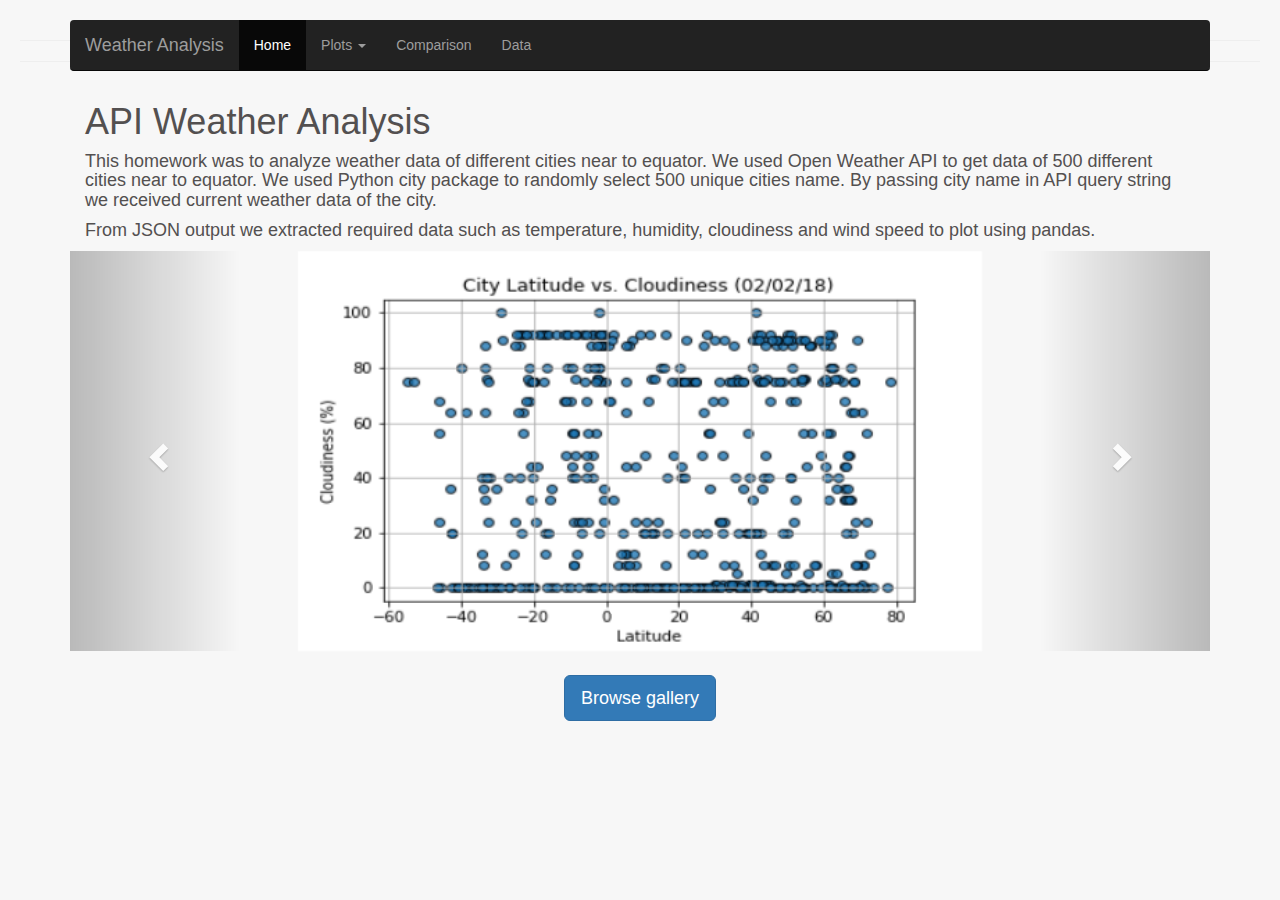
<file: Weather_HTML/Index.html>
<!DOCTYPE html>
<html>
<head>
    <meta charset="utf-8" />
    <meta http-equiv="X-UA-Compatible" content="IE=edge">
    <title>BootStrap Weather Analysis</title>
    <meta name="viewport" content="width=device-width, initial-scale=1">
    <link rel="stylesheet" href="assets/css/bootstrap.min.css" media="screen">
    <link rel="stylesheet" href="assets/css/style.css" media="screen">
    <script src="https://ajax.googleapis.com/ajax/libs/jquery/1.11.2/jquery.min.js"></script>
    <!-- Include all compiled plugins (below), or include individual files as needed -->
    <script src="assets/js/bootstrap.min.js"></script>
</head>
<body>
    <div class="navbar-wrapper">
        <div class="container">
        <nav class="navbar navbar-inverse navbar-static-top">
                  <div class="container">
                    <div class="navbar-header">
                      <button type="button" class="navbar-toggle collapsed" data-toggle="collapse" data-target="#navbar" aria-expanded="false" aria-controls="navbar">
                        <span class="sr-only">Toggle navigation</span>
                        <span class="icon-bar"></span>
                        <span class="icon-bar"></span>
                        <span class="icon-bar"></span>
                      </button>
                      <a class="navbar-brand" href="Index.html">Weather Analysis</a>
                    </div>
                    <div id="navbar" class="navbar-collapse collapse">
                      <ul class="nav navbar-nav">
                        <li class="active"><a href="Index.html">Home</a></li>
                        <li class="dropdown">
                            <a href="#" class="dropdown-toggle" data-toggle="dropdown" role="button" aria-haspopup="true" aria-expanded="false">Plots <span class="caret"></span></a>
                            <ul class="dropdown-menu">
                              <li><a href='Plots/cloudiness.html'>Cloudiness</a></li>
                              <li><a href='Plots/humidity.html'>Humidity</a></li>
                              <li><a href='Plots/temp.html'>Temperature</a></li>
                              <li><a href='Plots/windspeed.html'>Wind Speed</a></li>
                            </ul>
                          </li>
                        <li><a href="comparison.html">Comparison</a></li>
                        <li><a href="Data.html">Data</a></li>
                      </ul>
                    </div>
                  </div>
                </nav>
              </div>
            </div>
<hr><hr>
          <div class='container'>
            <div class="col-lg-12">
              <h1>API Weather Analysis</h1>
                <h4>This homework was to analyze weather data of different cities near to equator. We used Open Weather API to get data of 500 different cities near to equator.
                  We used Python city package to randomly select 500 unique cities name. By passing city name in API query string we received current weather data of the city.
                </h4>
                <h4>From JSON output we extracted required data such as temperature, humidity, cloudiness and wind speed to plot using pandas.</h4>
            </div></div>
          <div class='container'>
              <div id="myCarousel" class="carousel slide" data-ride="carousel">
                  <!-- Indicators -->
                  <ol class="carousel-indicators">
                    <li data-target="#myCarousel" data-slide-to="0" class="active"></li>
                    <li data-target="#myCarousel" data-slide-to="1"></li>
                    <li data-target="#myCarousel" data-slide-to="2"></li>
                    <li data-target="#myCarousel" data-slide-to="3"></li>
                  </ol>
                  <div class="carousel-inner" role="listbox">
                    <div class="item active">
                      <img class="first-slide"src="assets/output_data/Cloudiness.png" alt="Cloudiness" >
                      <div class="container">
                        <div class="carousel-caption">
                        </div>
                      </div>
                    </div>
                    <div class="item">
                      <img class="second-slide" src="assets/output_data/Humidity.png" alt="Humidity">
                      <div class="container">
                        <div class="carousel-caption">
                          <h1></h1>
                          </div>
                      </div>
                    </div>
                    <div class="item">
                      <img class="third-slide" src="assets/output_data/Temp.png" alt="Temperature">
                      <div class="container">
                        <div class="carousel-caption">
                          </div>
                      </div>
                    </div>
                    <div class="item">
                        <img class="four-slide" src="assets/output_data/windspeed.png" alt="Wind Speed">
                      </div>
                      <div class="container">
                          <div class="carousel-caption">
                            <p><a class="btn btn-lg btn-primary" href="comparison.html" role="button">Browse gallery</a></p>
                          </div>
                        </div>
                  </div>
                  <a class="left carousel-control" href="#myCarousel" role="button" data-slide="prev">
                    <span class="glyphicon glyphicon-chevron-left" aria-hidden="true"></span>
                    <span class="sr-only">Previous</span>
                  </a>
                  <a class="right carousel-control" href="#myCarousel" role="button" data-slide="next">
                    <span class="glyphicon glyphicon-chevron-right" aria-hidden="true"></span>
                    <span class="sr-only">Next</span>
                  </a>
                </div><!-- /.carousel -->
</body>
</html>
</file>
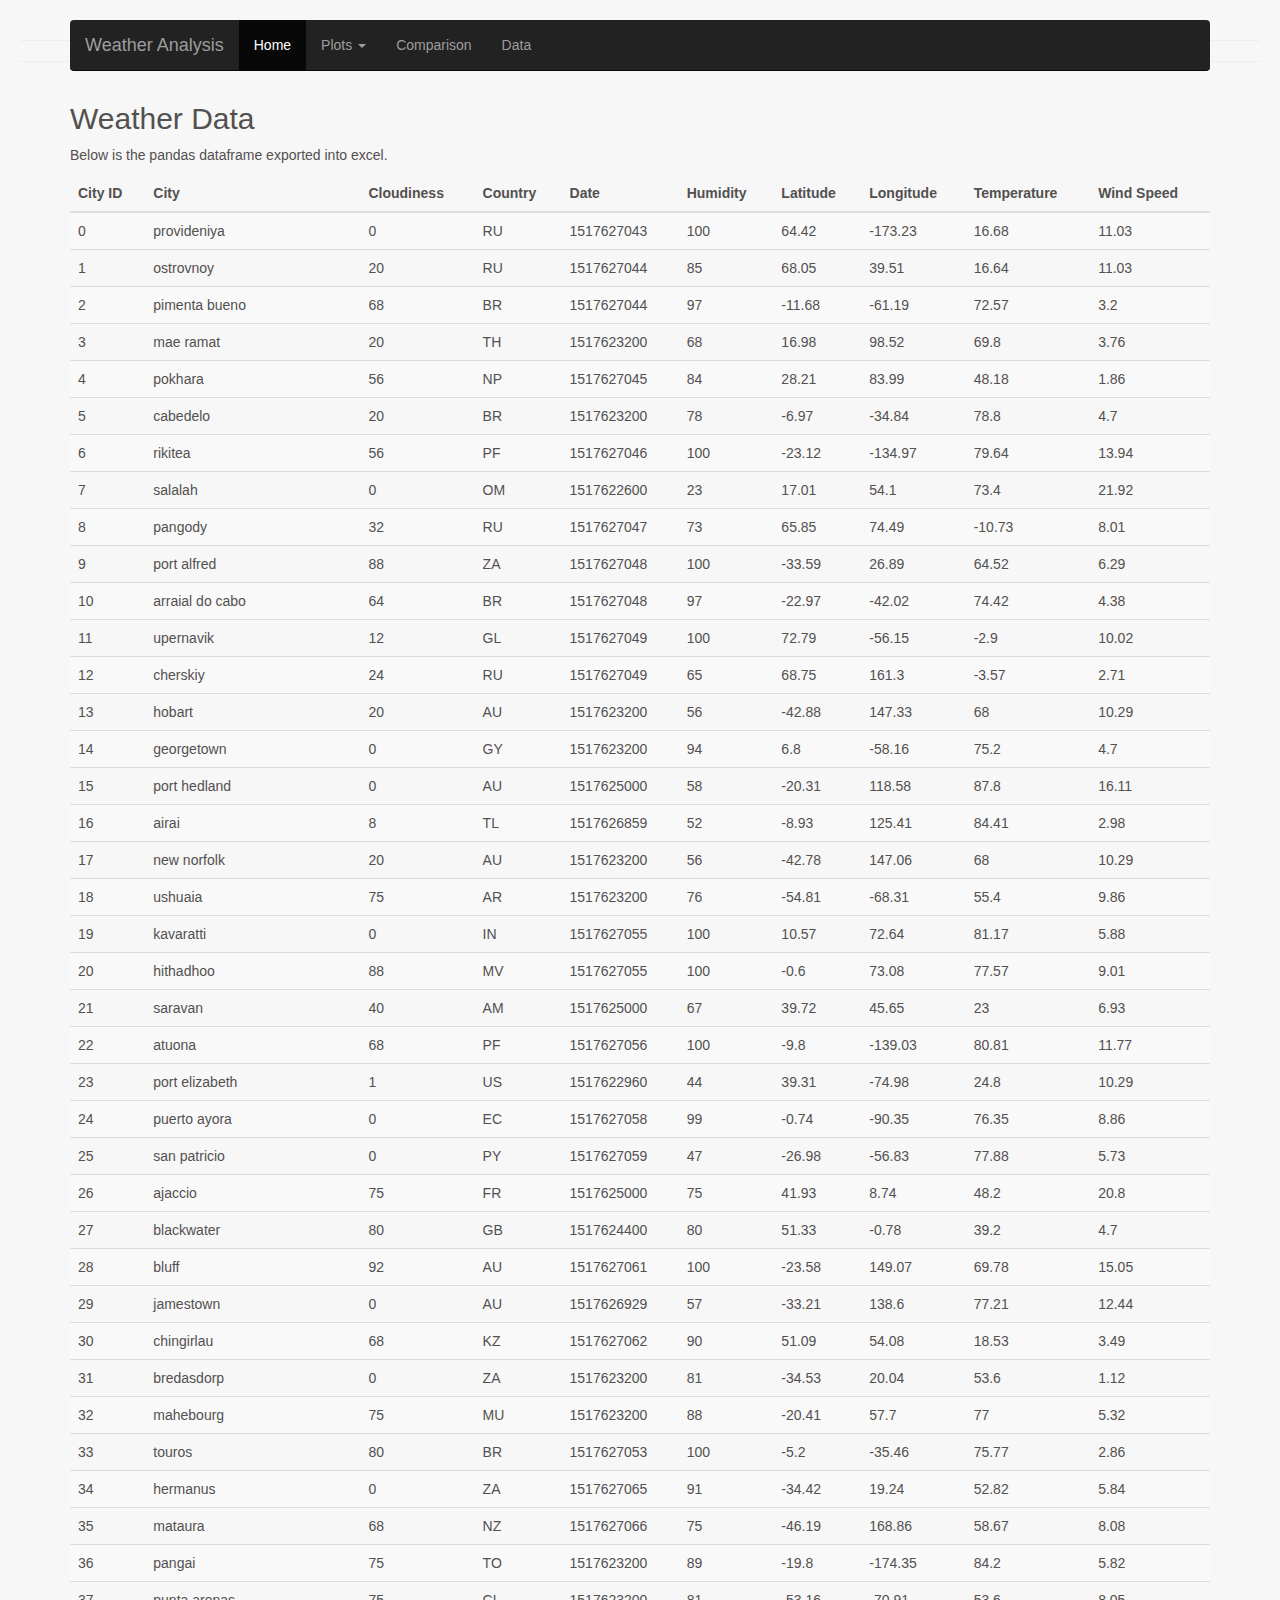
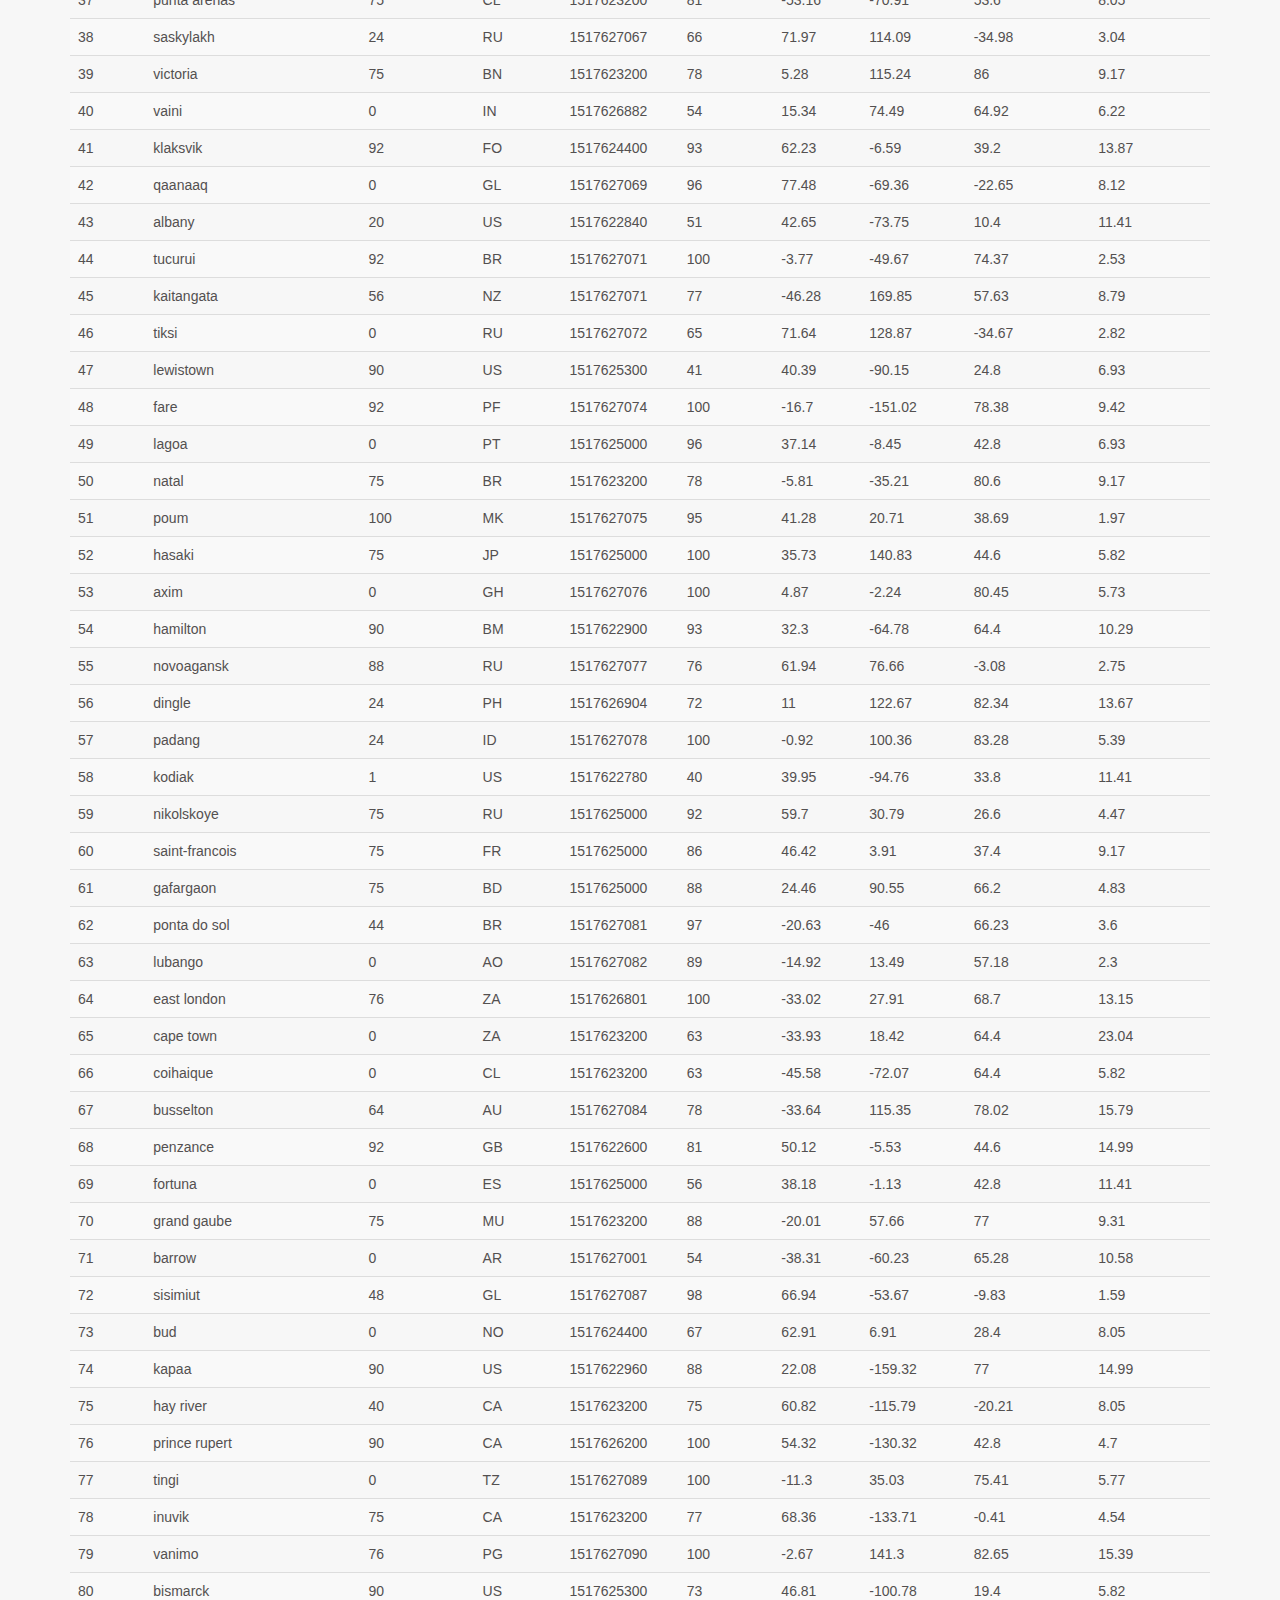
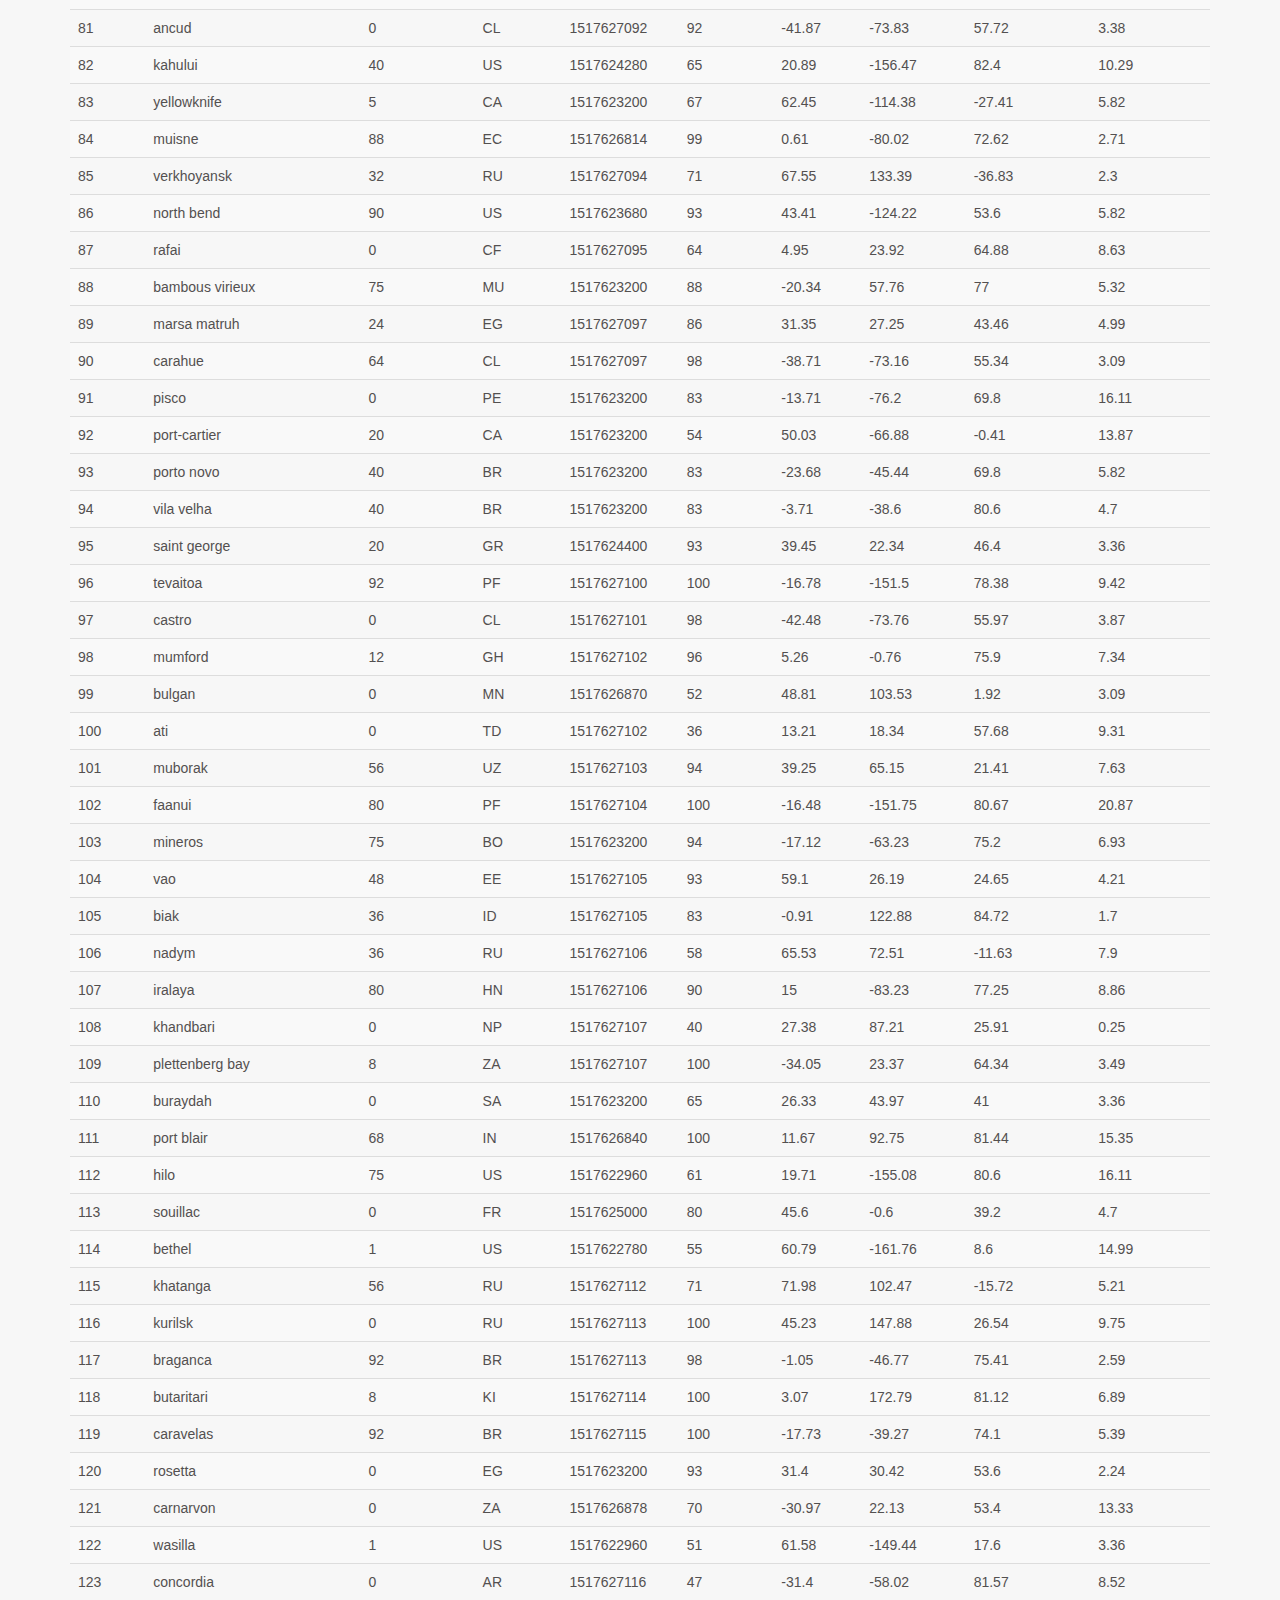
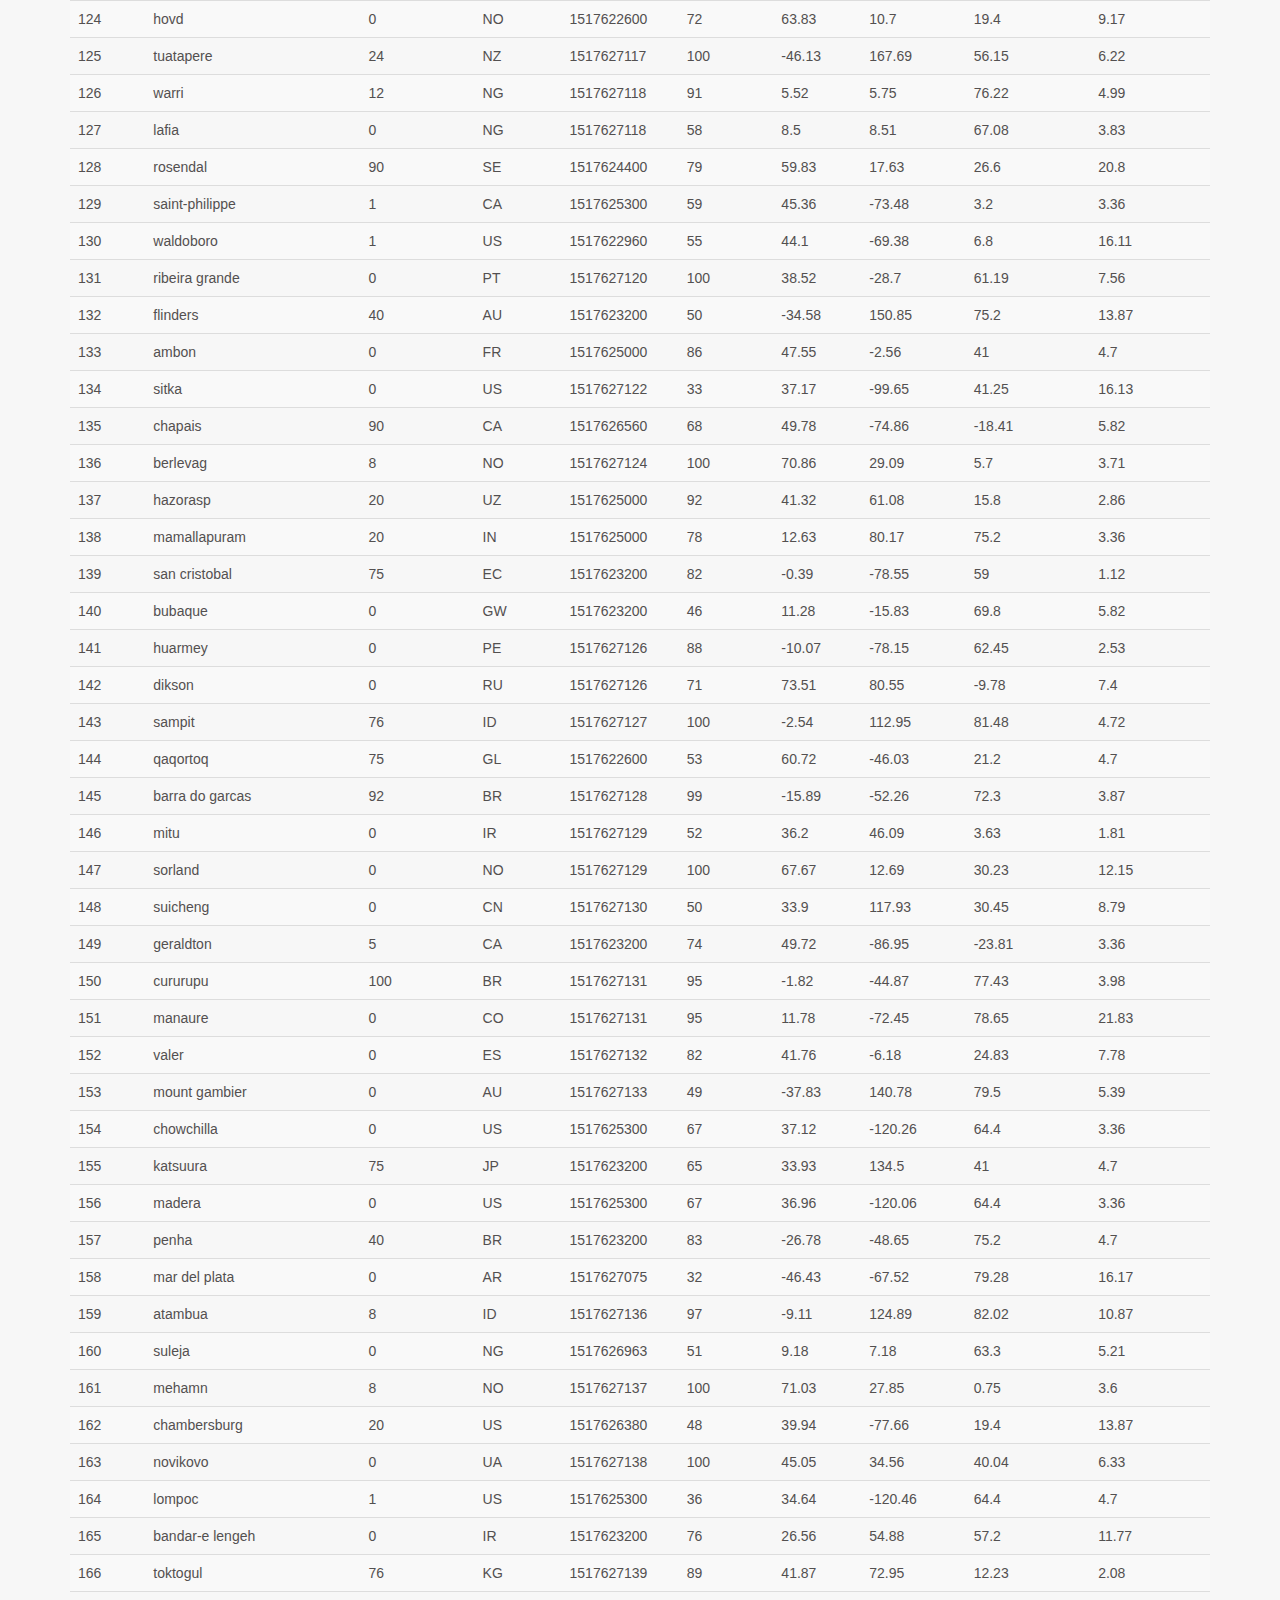
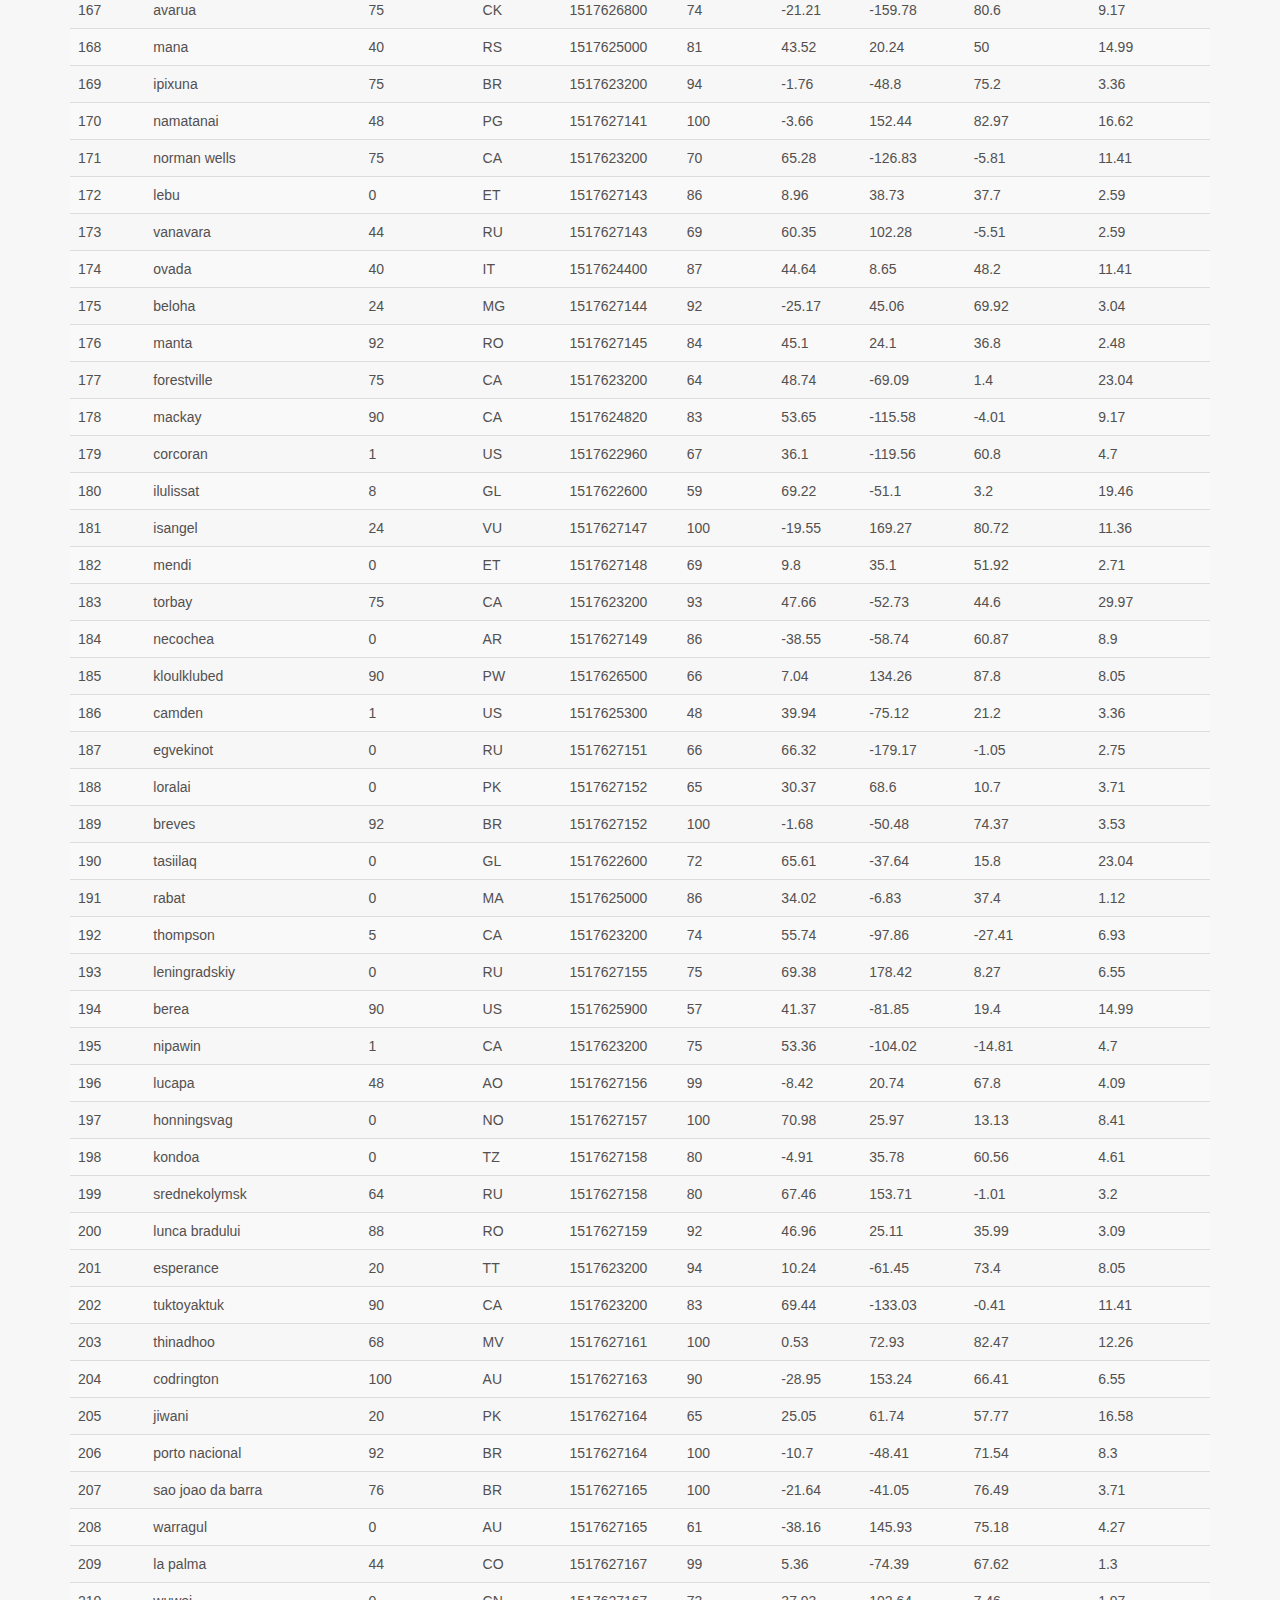
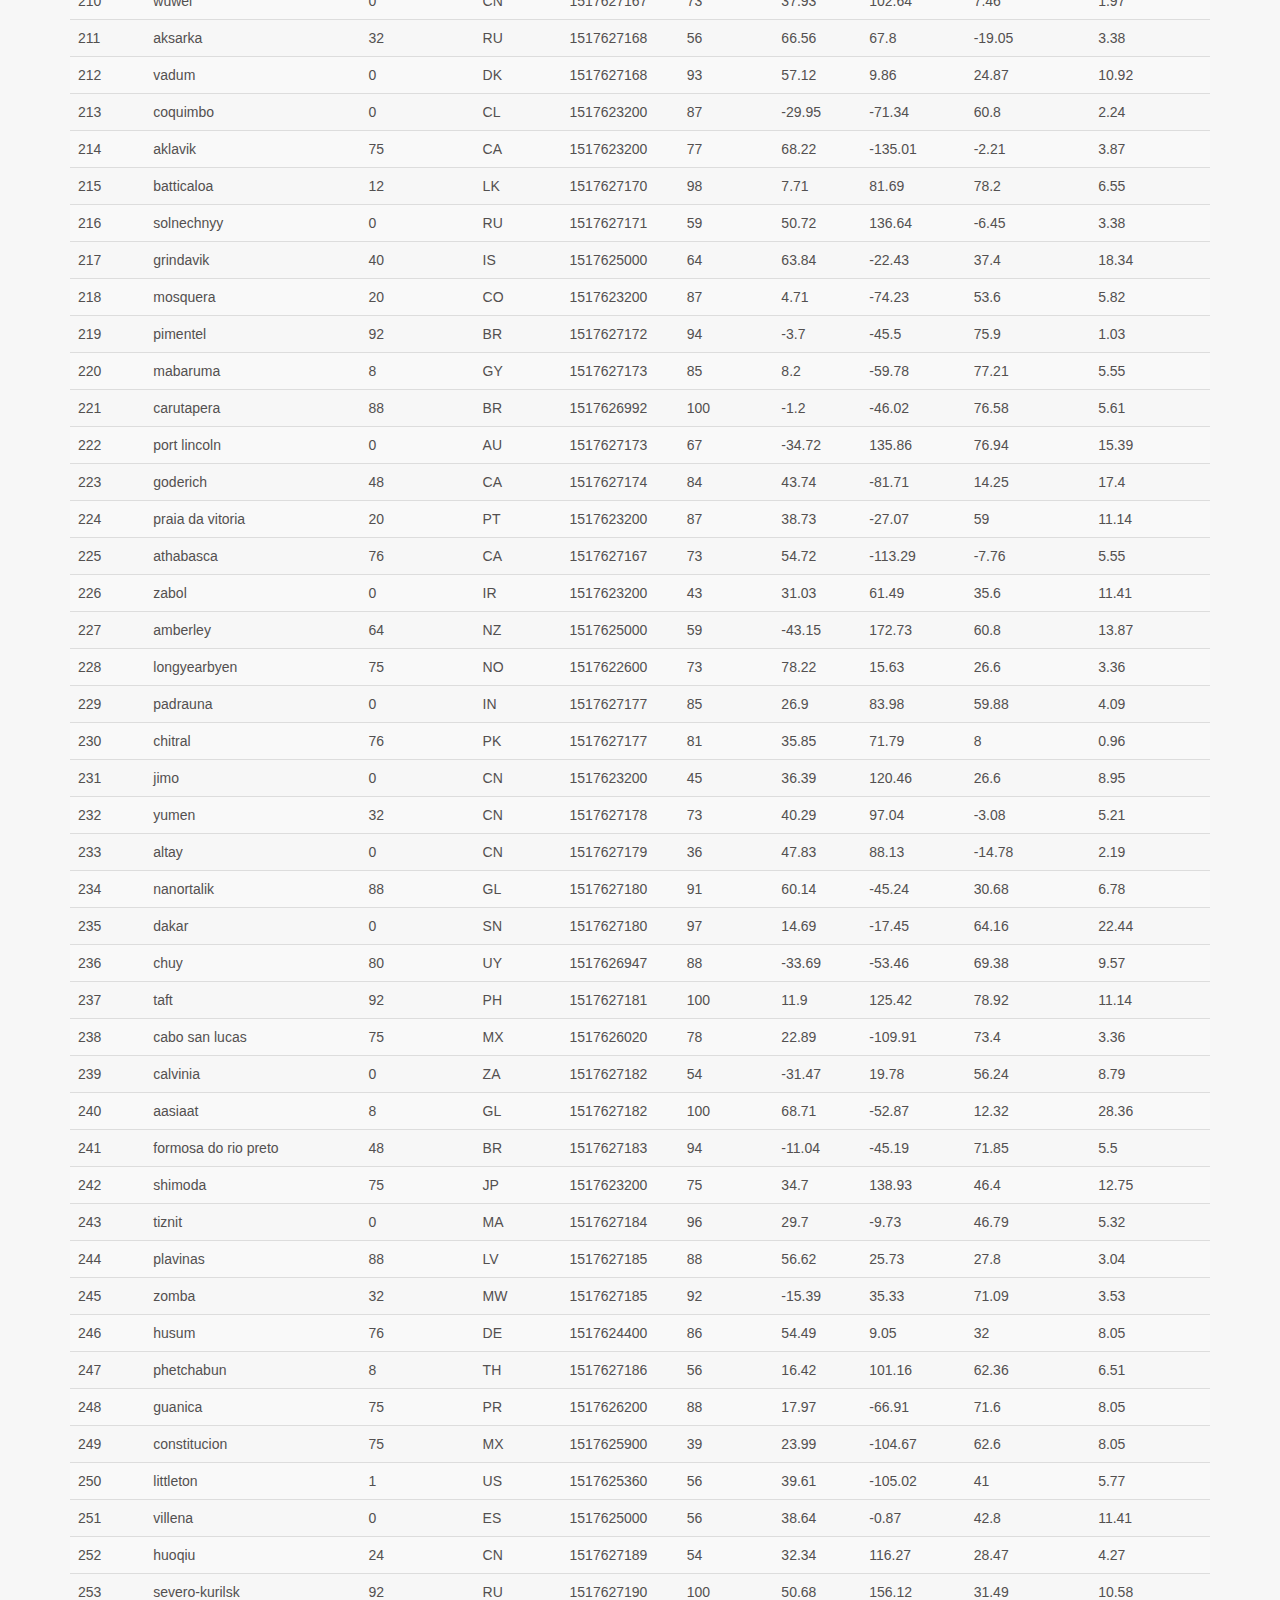
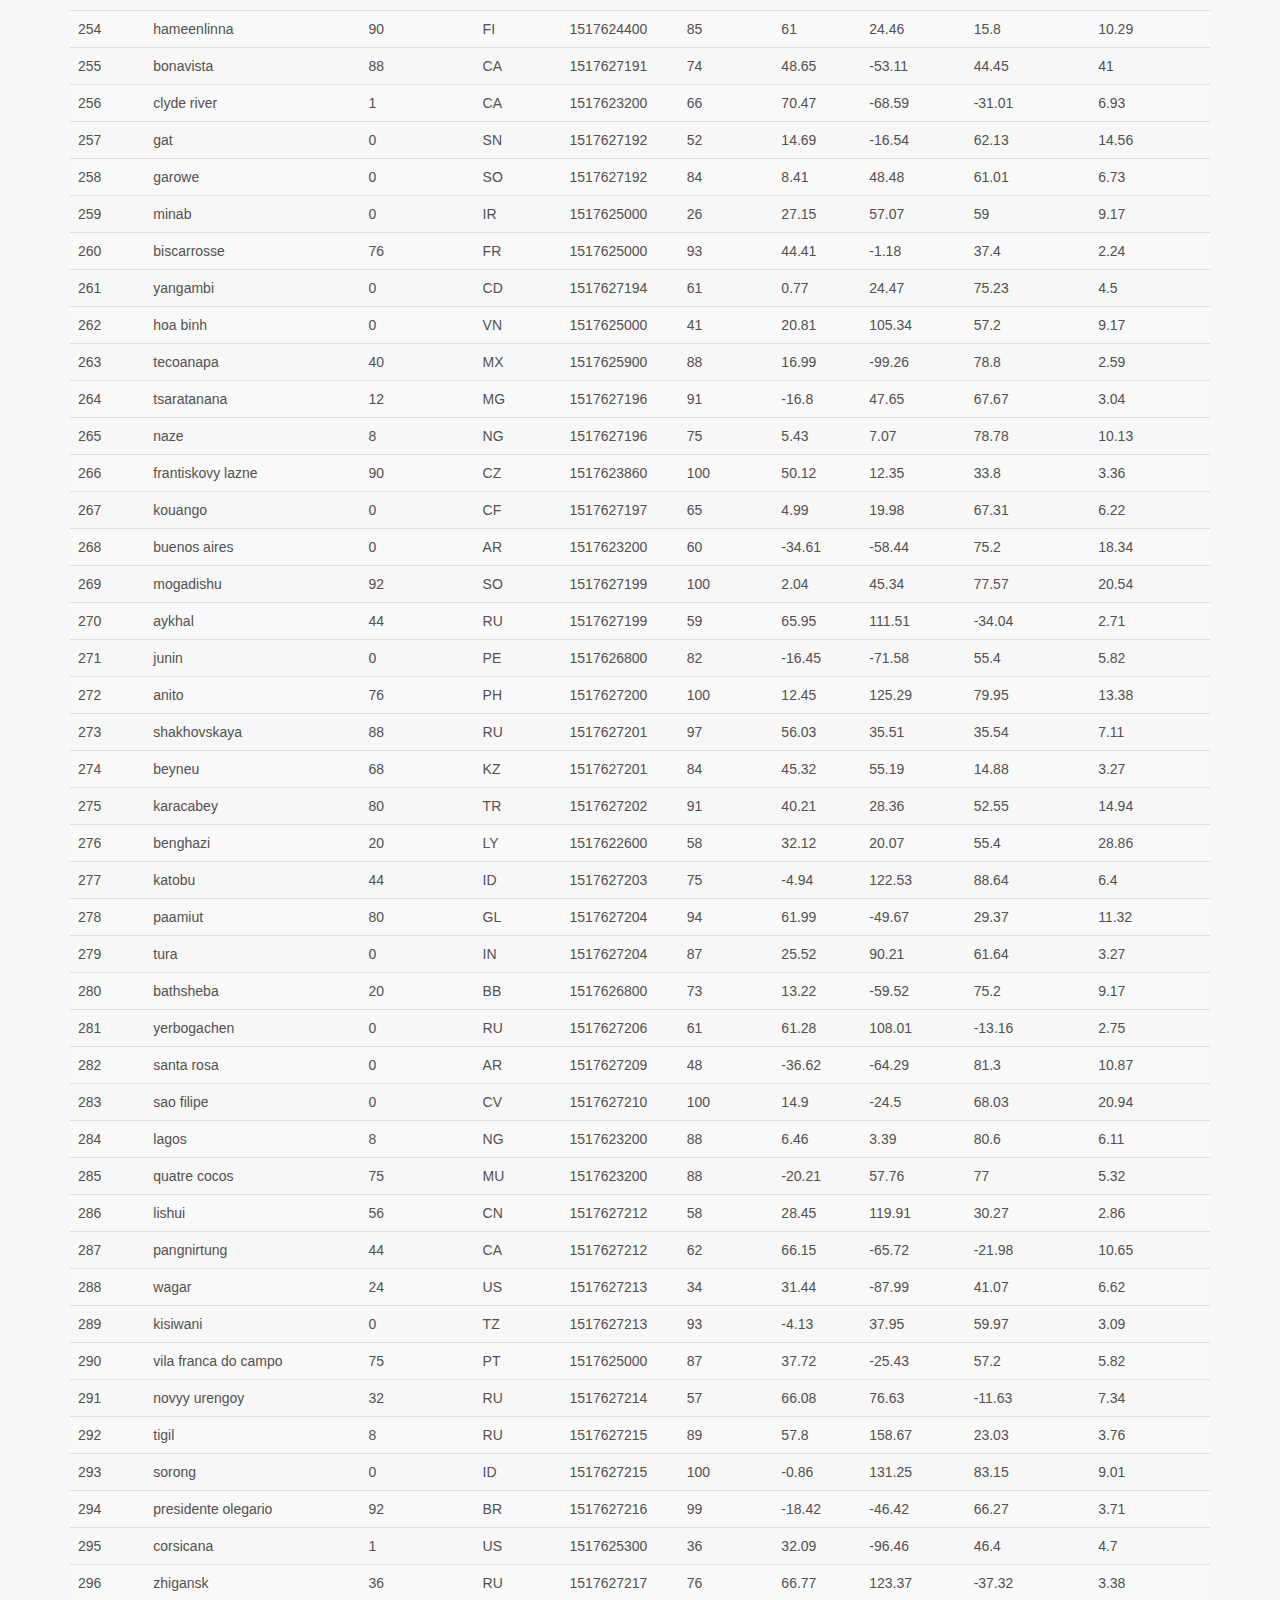
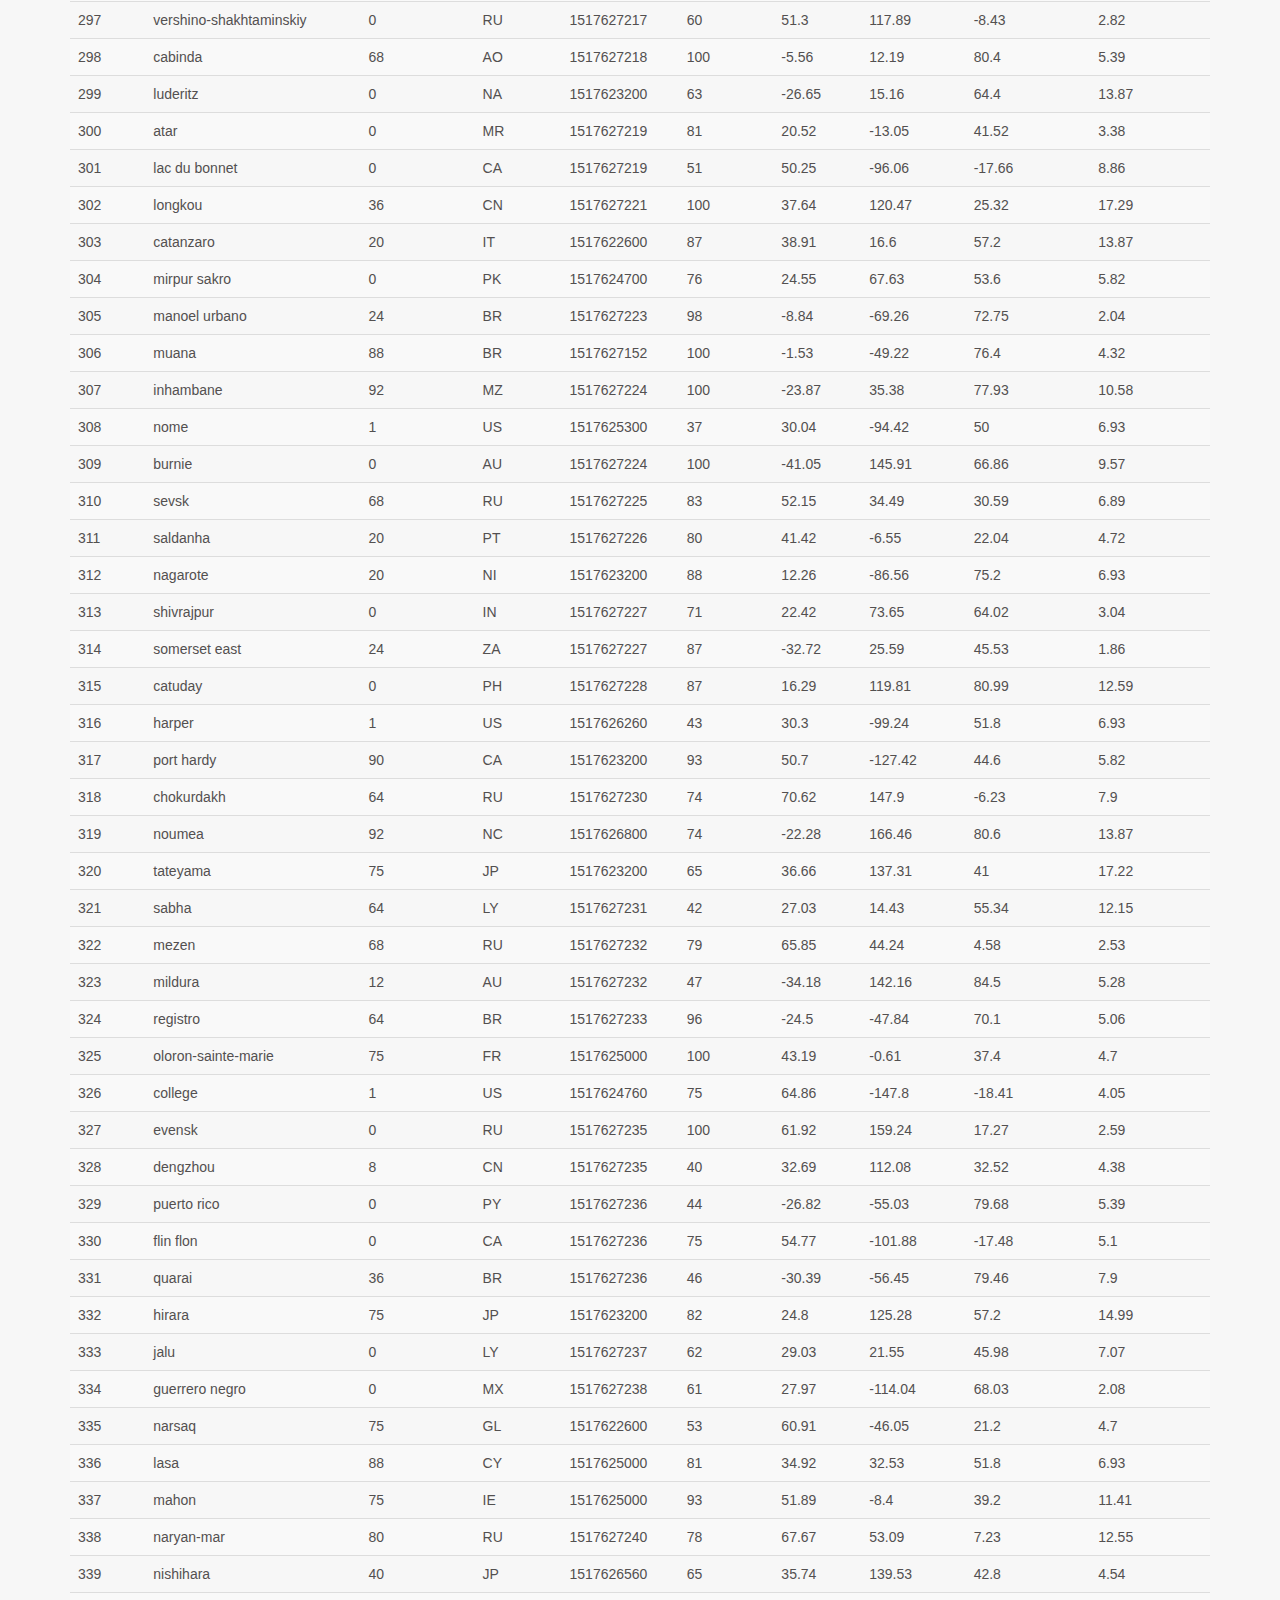
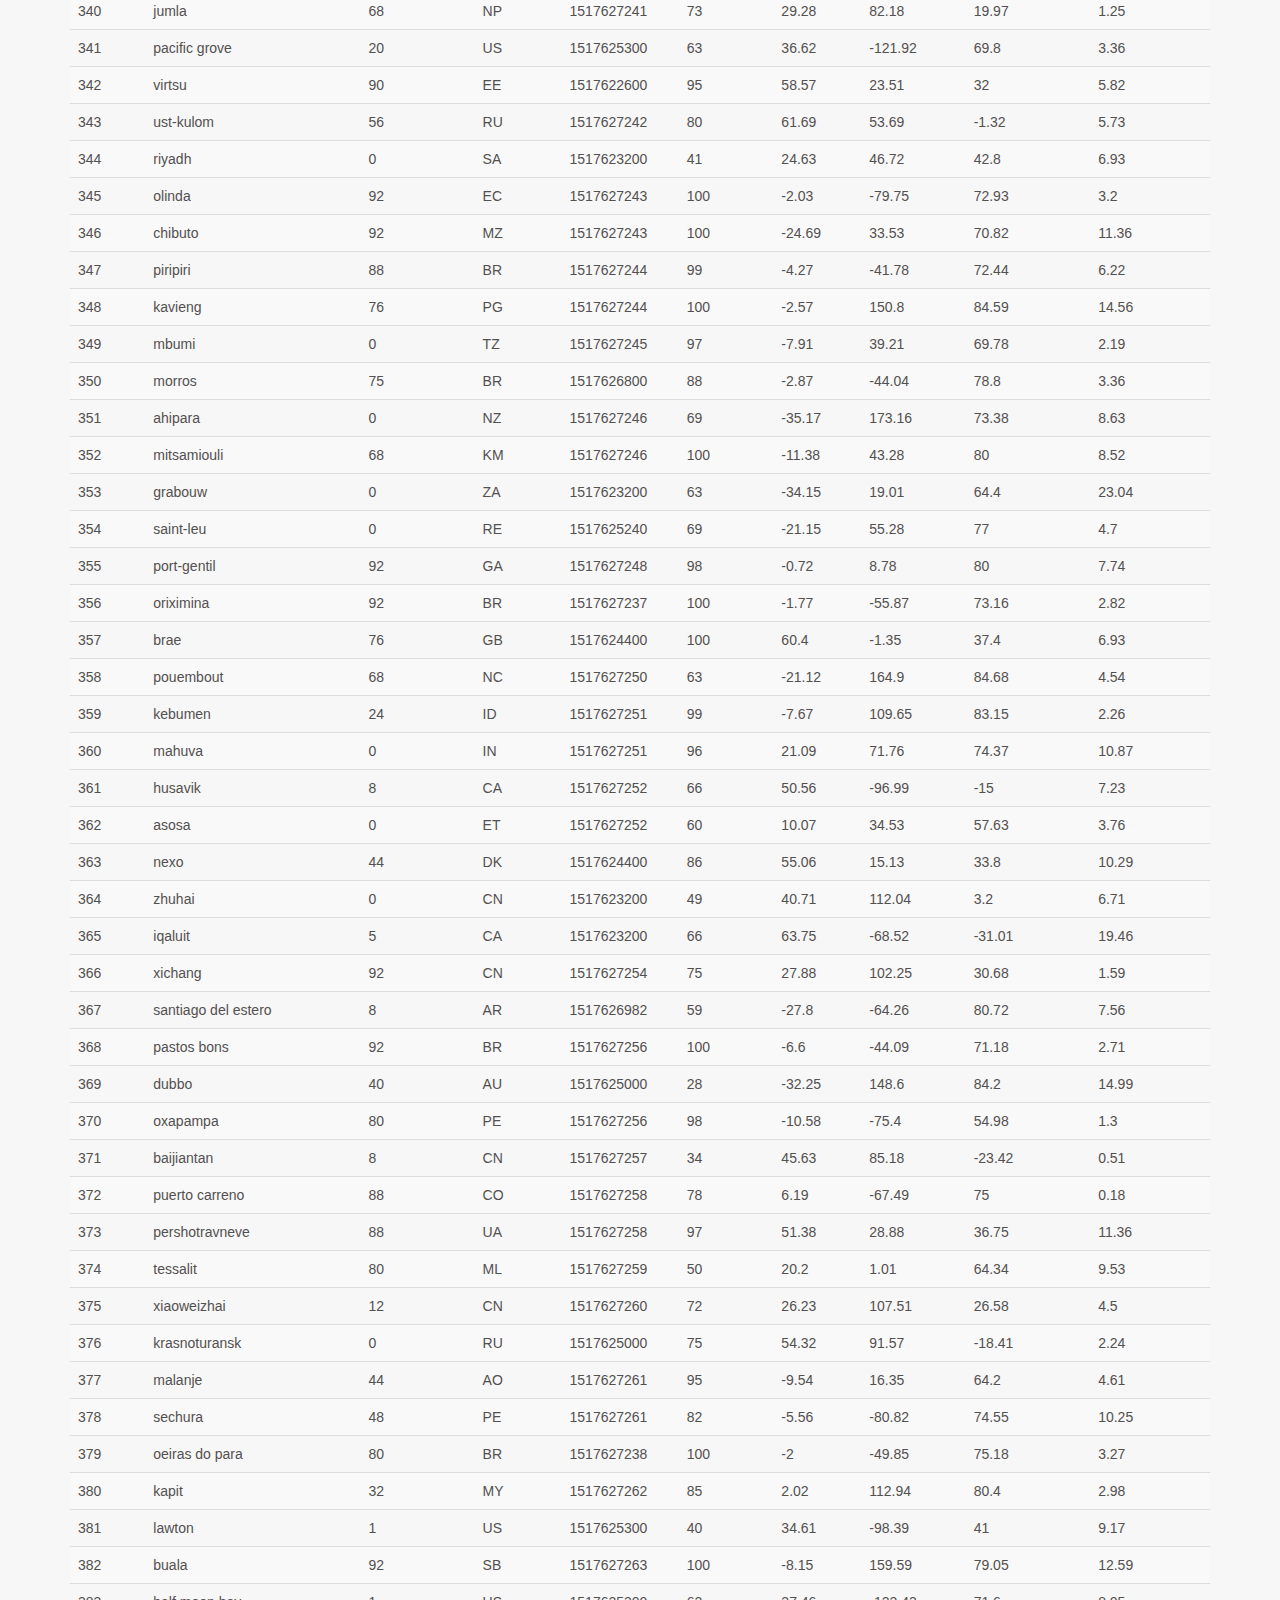
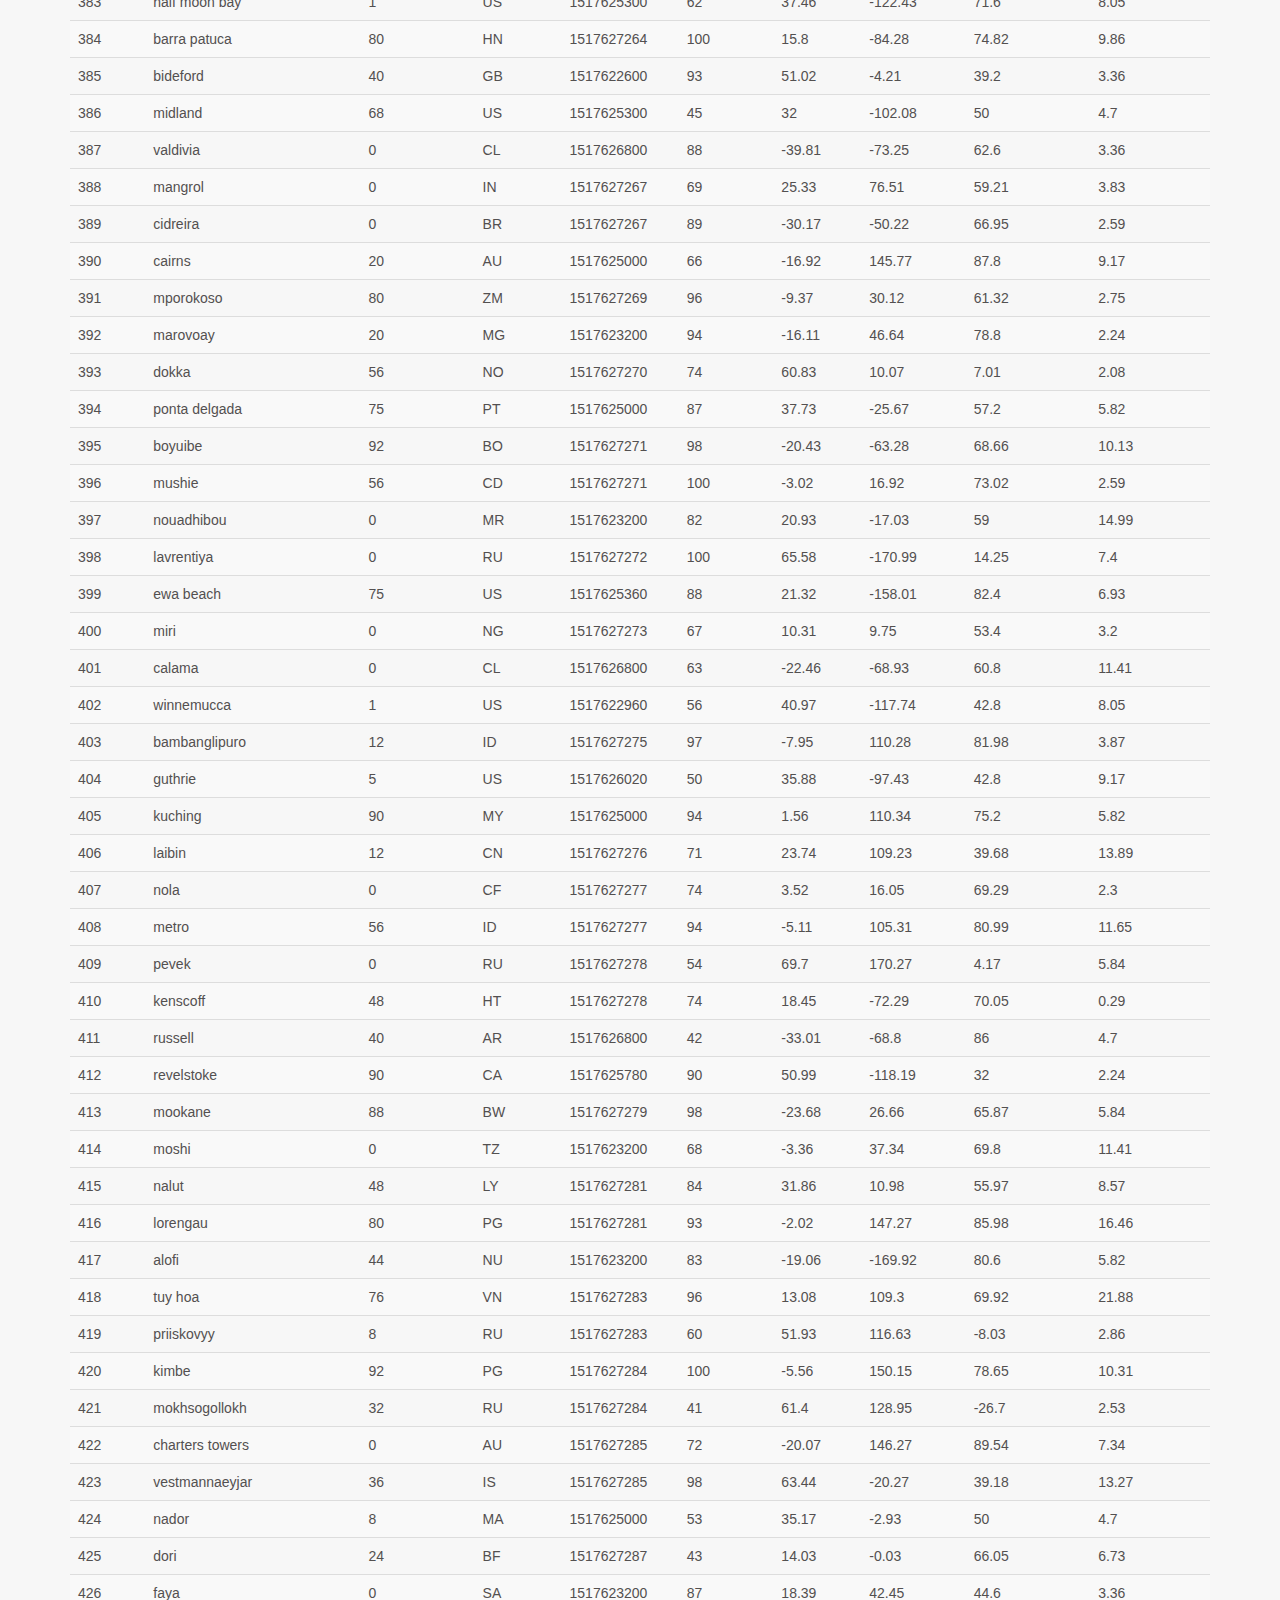
<file: Weather_HTML/Data.html>
<!DOCTYPE html>
<html>
<head>
    <meta charset="utf-8" />
    <meta http-equiv="X-UA-Compatible" content="IE=edge">
    <title>BootStrap Weather Analysis</title>
    <meta name="viewport" content="width=device-width, initial-scale=1">
    <link rel="stylesheet" href="assets/css/bootstrap.min.css" media="screen">
    <link rel="stylesheet" href="assets/css/style.css" media="screen">
    <script src="https://ajax.googleapis.com/ajax/libs/jquery/1.11.2/jquery.min.js"></script>
    <!-- Include all compiled plugins (below), or include individual files as needed -->
    <script src="assets/js/bootstrap.min.js"></script>
</head>
<body>
    <div class="navbar-wrapper">
        <div class="container">
        <nav class="navbar navbar-inverse navbar-static-top">
                  <div class="container">
                    <div class="navbar-header">
                      <button type="button" class="navbar-toggle collapsed" data-toggle="collapse" data-target="#navbar" aria-expanded="false" aria-controls="navbar">
                        <span class="sr-only">Toggle navigation</span>
                        <span class="icon-bar"></span>
                        <span class="icon-bar"></span>
                        <span class="icon-bar"></span>
                      </button>
                      <a class="navbar-brand" href="Index.html">Weather Analysis</a>
                    </div>
                    <div id="navbar" class="navbar-collapse collapse">
                      <ul class="nav navbar-nav">
                        <li class="active"><a href="Index.html">Home</a></li>
                        <li class="dropdown">
                            <a href="#" class="dropdown-toggle" data-toggle="dropdown" role="button" aria-haspopup="true" aria-expanded="false">Plots <span class="caret"></span></a>
                            <ul class="dropdown-menu">
                              <li><a href='Plots/cloudiness.html'>Cloudiness</a></li>
                              <li><a href='Plots/humidity.html'>Humidity</a></li>
                              <li><a href='Plots/temp.html'>Temperature</a></li>
                              <li><a href='Plots/windspeed.html'>Wind Speed</a></li>
                            </ul>
                          </li>
                        <li><a href="comparison.html">Comparison</a></li>
                        <li><a href="Data.html">Data</a></li>
                      </ul>
                    </div>
                  </div>
                </nav>
              </div>
            </div>
<hr><hr>

<div class="container">
        <h2>Weather Data</h2>
        <p>Below is the pandas dataframe exported into excel.</p>            
        <table class="table table-striped">
          <thead>
            <tr>
              <th>City ID</th>
              <th>City</th>
              <th>Cloudiness</th>
              <th>Country</th>
              <th>Date</th>
              <th>Humidity</th>
              <th>Latitude</th>
              <th>Longitude</th>
              <th>Temperature</th>
              <th>Wind Speed</th>
            </tr>
          </thead>
          <tbody>
              <tr><td>0</td><td>provideniya</td><td>0</td><td>RU</td><td>1517627043</td><td>100</td><td>64.42</td><td>-173.23</td><td>16.68</td><td>11.03</td></tr>
              <tr><td>1</td><td>ostrovnoy</td><td>20</td><td>RU</td><td>1517627044</td><td>85</td><td>68.05</td><td>39.51</td><td>16.64</td><td>11.03</td></tr>
              <tr><td>2</td><td>pimenta bueno</td><td>68</td><td>BR</td><td>1517627044</td><td>97</td><td>-11.68</td><td>-61.19</td><td>72.57</td><td>3.2</td></tr>
              <tr><td>3</td><td>mae ramat</td><td>20</td><td>TH</td><td>1517623200</td><td>68</td><td>16.98</td><td>98.52</td><td>69.8</td><td>3.76</td></tr>
              <tr><td>4</td><td>pokhara</td><td>56</td><td>NP</td><td>1517627045</td><td>84</td><td>28.21</td><td>83.99</td><td>48.18</td><td>1.86</td></tr>
              <tr><td>5</td><td>cabedelo</td><td>20</td><td>BR</td><td>1517623200</td><td>78</td><td>-6.97</td><td>-34.84</td><td>78.8</td><td>4.7</td></tr>
              <tr><td>6</td><td>rikitea</td><td>56</td><td>PF</td><td>1517627046</td><td>100</td><td>-23.12</td><td>-134.97</td><td>79.64</td><td>13.94</td></tr>
              <tr><td>7</td><td>salalah</td><td>0</td><td>OM</td><td>1517622600</td><td>23</td><td>17.01</td><td>54.1</td><td>73.4</td><td>21.92</td></tr>
              <tr><td>8</td><td>pangody</td><td>32</td><td>RU</td><td>1517627047</td><td>73</td><td>65.85</td><td>74.49</td><td>-10.73</td><td>8.01</td></tr>
              <tr><td>9</td><td>port alfred</td><td>88</td><td>ZA</td><td>1517627048</td><td>100</td><td>-33.59</td><td>26.89</td><td>64.52</td><td>6.29</td></tr>
              <tr><td>10</td><td>arraial do cabo</td><td>64</td><td>BR</td><td>1517627048</td><td>97</td><td>-22.97</td><td>-42.02</td><td>74.42</td><td>4.38</td></tr>
              <tr><td>11</td><td>upernavik</td><td>12</td><td>GL</td><td>1517627049</td><td>100</td><td>72.79</td><td>-56.15</td><td>-2.9</td><td>10.02</td></tr>
              <tr><td>12</td><td>cherskiy</td><td>24</td><td>RU</td><td>1517627049</td><td>65</td><td>68.75</td><td>161.3</td><td>-3.57</td><td>2.71</td></tr>
              <tr><td>13</td><td>hobart</td><td>20</td><td>AU</td><td>1517623200</td><td>56</td><td>-42.88</td><td>147.33</td><td>68</td><td>10.29</td></tr>
              <tr><td>14</td><td>georgetown</td><td>0</td><td>GY</td><td>1517623200</td><td>94</td><td>6.8</td><td>-58.16</td><td>75.2</td><td>4.7</td></tr>
              <tr><td>15</td><td>port hedland</td><td>0</td><td>AU</td><td>1517625000</td><td>58</td><td>-20.31</td><td>118.58</td><td>87.8</td><td>16.11</td></tr>
              <tr><td>16</td><td>airai</td><td>8</td><td>TL</td><td>1517626859</td><td>52</td><td>-8.93</td><td>125.41</td><td>84.41</td><td>2.98</td></tr>
              <tr><td>17</td><td>new norfolk</td><td>20</td><td>AU</td><td>1517623200</td><td>56</td><td>-42.78</td><td>147.06</td><td>68</td><td>10.29</td></tr>
              <tr><td>18</td><td>ushuaia</td><td>75</td><td>AR</td><td>1517623200</td><td>76</td><td>-54.81</td><td>-68.31</td><td>55.4</td><td>9.86</td></tr>
              <tr><td>19</td><td>kavaratti</td><td>0</td><td>IN</td><td>1517627055</td><td>100</td><td>10.57</td><td>72.64</td><td>81.17</td><td>5.88</td></tr>
              <tr><td>20</td><td>hithadhoo</td><td>88</td><td>MV</td><td>1517627055</td><td>100</td><td>-0.6</td><td>73.08</td><td>77.57</td><td>9.01</td></tr>
              <tr><td>21</td><td>saravan</td><td>40</td><td>AM</td><td>1517625000</td><td>67</td><td>39.72</td><td>45.65</td><td>23</td><td>6.93</td></tr>
              <tr><td>22</td><td>atuona</td><td>68</td><td>PF</td><td>1517627056</td><td>100</td><td>-9.8</td><td>-139.03</td><td>80.81</td><td>11.77</td></tr>
              <tr><td>23</td><td>port elizabeth</td><td>1</td><td>US</td><td>1517622960</td><td>44</td><td>39.31</td><td>-74.98</td><td>24.8</td><td>10.29</td></tr>
              <tr><td>24</td><td>puerto ayora</td><td>0</td><td>EC</td><td>1517627058</td><td>99</td><td>-0.74</td><td>-90.35</td><td>76.35</td><td>8.86</td></tr>
              <tr><td>25</td><td>san patricio</td><td>0</td><td>PY</td><td>1517627059</td><td>47</td><td>-26.98</td><td>-56.83</td><td>77.88</td><td>5.73</td></tr>
              <tr><td>26</td><td>ajaccio</td><td>75</td><td>FR</td><td>1517625000</td><td>75</td><td>41.93</td><td>8.74</td><td>48.2</td><td>20.8</td></tr>
              <tr><td>27</td><td>blackwater</td><td>80</td><td>GB</td><td>1517624400</td><td>80</td><td>51.33</td><td>-0.78</td><td>39.2</td><td>4.7</td></tr>
              <tr><td>28</td><td>bluff</td><td>92</td><td>AU</td><td>1517627061</td><td>100</td><td>-23.58</td><td>149.07</td><td>69.78</td><td>15.05</td></tr>
              <tr><td>29</td><td>jamestown</td><td>0</td><td>AU</td><td>1517626929</td><td>57</td><td>-33.21</td><td>138.6</td><td>77.21</td><td>12.44</td></tr>
              <tr><td>30</td><td>chingirlau</td><td>68</td><td>KZ</td><td>1517627062</td><td>90</td><td>51.09</td><td>54.08</td><td>18.53</td><td>3.49</td></tr>
              <tr><td>31</td><td>bredasdorp</td><td>0</td><td>ZA</td><td>1517623200</td><td>81</td><td>-34.53</td><td>20.04</td><td>53.6</td><td>1.12</td></tr>
              <tr><td>32</td><td>mahebourg</td><td>75</td><td>MU</td><td>1517623200</td><td>88</td><td>-20.41</td><td>57.7</td><td>77</td><td>5.32</td></tr>
              <tr><td>33</td><td>touros</td><td>80</td><td>BR</td><td>1517627053</td><td>100</td><td>-5.2</td><td>-35.46</td><td>75.77</td><td>2.86</td></tr>
              <tr><td>34</td><td>hermanus</td><td>0</td><td>ZA</td><td>1517627065</td><td>91</td><td>-34.42</td><td>19.24</td><td>52.82</td><td>5.84</td></tr>
              <tr><td>35</td><td>mataura</td><td>68</td><td>NZ</td><td>1517627066</td><td>75</td><td>-46.19</td><td>168.86</td><td>58.67</td><td>8.08</td></tr>
              <tr><td>36</td><td>pangai</td><td>75</td><td>TO</td><td>1517623200</td><td>89</td><td>-19.8</td><td>-174.35</td><td>84.2</td><td>5.82</td></tr>
              <tr><td>37</td><td>punta arenas</td><td>75</td><td>CL</td><td>1517623200</td><td>81</td><td>-53.16</td><td>-70.91</td><td>53.6</td><td>8.05</td></tr>
              <tr><td>38</td><td>saskylakh</td><td>24</td><td>RU</td><td>1517627067</td><td>66</td><td>71.97</td><td>114.09</td><td>-34.98</td><td>3.04</td></tr>
              <tr><td>39</td><td>victoria</td><td>75</td><td>BN</td><td>1517623200</td><td>78</td><td>5.28</td><td>115.24</td><td>86</td><td>9.17</td></tr>
              <tr><td>40</td><td>vaini</td><td>0</td><td>IN</td><td>1517626882</td><td>54</td><td>15.34</td><td>74.49</td><td>64.92</td><td>6.22</td></tr>
              <tr><td>41</td><td>klaksvik</td><td>92</td><td>FO</td><td>1517624400</td><td>93</td><td>62.23</td><td>-6.59</td><td>39.2</td><td>13.87</td></tr>
              <tr><td>42</td><td>qaanaaq</td><td>0</td><td>GL</td><td>1517627069</td><td>96</td><td>77.48</td><td>-69.36</td><td>-22.65</td><td>8.12</td></tr>
              <tr><td>43</td><td>albany</td><td>20</td><td>US</td><td>1517622840</td><td>51</td><td>42.65</td><td>-73.75</td><td>10.4</td><td>11.41</td></tr>
              <tr><td>44</td><td>tucurui</td><td>92</td><td>BR</td><td>1517627071</td><td>100</td><td>-3.77</td><td>-49.67</td><td>74.37</td><td>2.53</td></tr>
              <tr><td>45</td><td>kaitangata</td><td>56</td><td>NZ</td><td>1517627071</td><td>77</td><td>-46.28</td><td>169.85</td><td>57.63</td><td>8.79</td></tr>
              <tr><td>46</td><td>tiksi</td><td>0</td><td>RU</td><td>1517627072</td><td>65</td><td>71.64</td><td>128.87</td><td>-34.67</td><td>2.82</td></tr>
              <tr><td>47</td><td>lewistown</td><td>90</td><td>US</td><td>1517625300</td><td>41</td><td>40.39</td><td>-90.15</td><td>24.8</td><td>6.93</td></tr>
              <tr><td>48</td><td>fare</td><td>92</td><td>PF</td><td>1517627074</td><td>100</td><td>-16.7</td><td>-151.02</td><td>78.38</td><td>9.42</td></tr>
              <tr><td>49</td><td>lagoa</td><td>0</td><td>PT</td><td>1517625000</td><td>96</td><td>37.14</td><td>-8.45</td><td>42.8</td><td>6.93</td></tr>
              <tr><td>50</td><td>natal</td><td>75</td><td>BR</td><td>1517623200</td><td>78</td><td>-5.81</td><td>-35.21</td><td>80.6</td><td>9.17</td></tr>
              <tr><td>51</td><td>poum</td><td>100</td><td>MK</td><td>1517627075</td><td>95</td><td>41.28</td><td>20.71</td><td>38.69</td><td>1.97</td></tr>
              <tr><td>52</td><td>hasaki</td><td>75</td><td>JP</td><td>1517625000</td><td>100</td><td>35.73</td><td>140.83</td><td>44.6</td><td>5.82</td></tr>
              <tr><td>53</td><td>axim</td><td>0</td><td>GH</td><td>1517627076</td><td>100</td><td>4.87</td><td>-2.24</td><td>80.45</td><td>5.73</td></tr>
              <tr><td>54</td><td>hamilton</td><td>90</td><td>BM</td><td>1517622900</td><td>93</td><td>32.3</td><td>-64.78</td><td>64.4</td><td>10.29</td></tr>
              <tr><td>55</td><td>novoagansk</td><td>88</td><td>RU</td><td>1517627077</td><td>76</td><td>61.94</td><td>76.66</td><td>-3.08</td><td>2.75</td></tr>
              <tr><td>56</td><td>dingle</td><td>24</td><td>PH</td><td>1517626904</td><td>72</td><td>11</td><td>122.67</td><td>82.34</td><td>13.67</td></tr>
              <tr><td>57</td><td>padang</td><td>24</td><td>ID</td><td>1517627078</td><td>100</td><td>-0.92</td><td>100.36</td><td>83.28</td><td>5.39</td></tr>
              <tr><td>58</td><td>kodiak</td><td>1</td><td>US</td><td>1517622780</td><td>40</td><td>39.95</td><td>-94.76</td><td>33.8</td><td>11.41</td></tr>
              <tr><td>59</td><td>nikolskoye</td><td>75</td><td>RU</td><td>1517625000</td><td>92</td><td>59.7</td><td>30.79</td><td>26.6</td><td>4.47</td></tr>
              <tr><td>60</td><td>saint-francois</td><td>75</td><td>FR</td><td>1517625000</td><td>86</td><td>46.42</td><td>3.91</td><td>37.4</td><td>9.17</td></tr>
              <tr><td>61</td><td>gafargaon</td><td>75</td><td>BD</td><td>1517625000</td><td>88</td><td>24.46</td><td>90.55</td><td>66.2</td><td>4.83</td></tr>
              <tr><td>62</td><td>ponta do sol</td><td>44</td><td>BR</td><td>1517627081</td><td>97</td><td>-20.63</td><td>-46</td><td>66.23</td><td>3.6</td></tr>
              <tr><td>63</td><td>lubango</td><td>0</td><td>AO</td><td>1517627082</td><td>89</td><td>-14.92</td><td>13.49</td><td>57.18</td><td>2.3</td></tr>
              <tr><td>64</td><td>east london</td><td>76</td><td>ZA</td><td>1517626801</td><td>100</td><td>-33.02</td><td>27.91</td><td>68.7</td><td>13.15</td></tr>
              <tr><td>65</td><td>cape town</td><td>0</td><td>ZA</td><td>1517623200</td><td>63</td><td>-33.93</td><td>18.42</td><td>64.4</td><td>23.04</td></tr>
              <tr><td>66</td><td>coihaique</td><td>0</td><td>CL</td><td>1517623200</td><td>63</td><td>-45.58</td><td>-72.07</td><td>64.4</td><td>5.82</td></tr>
              <tr><td>67</td><td>busselton</td><td>64</td><td>AU</td><td>1517627084</td><td>78</td><td>-33.64</td><td>115.35</td><td>78.02</td><td>15.79</td></tr>
              <tr><td>68</td><td>penzance</td><td>92</td><td>GB</td><td>1517622600</td><td>81</td><td>50.12</td><td>-5.53</td><td>44.6</td><td>14.99</td></tr>
              <tr><td>69</td><td>fortuna</td><td>0</td><td>ES</td><td>1517625000</td><td>56</td><td>38.18</td><td>-1.13</td><td>42.8</td><td>11.41</td></tr>
              <tr><td>70</td><td>grand gaube</td><td>75</td><td>MU</td><td>1517623200</td><td>88</td><td>-20.01</td><td>57.66</td><td>77</td><td>9.31</td></tr>
              <tr><td>71</td><td>barrow</td><td>0</td><td>AR</td><td>1517627001</td><td>54</td><td>-38.31</td><td>-60.23</td><td>65.28</td><td>10.58</td></tr>
              <tr><td>72</td><td>sisimiut</td><td>48</td><td>GL</td><td>1517627087</td><td>98</td><td>66.94</td><td>-53.67</td><td>-9.83</td><td>1.59</td></tr>
              <tr><td>73</td><td>bud</td><td>0</td><td>NO</td><td>1517624400</td><td>67</td><td>62.91</td><td>6.91</td><td>28.4</td><td>8.05</td></tr>
              <tr><td>74</td><td>kapaa</td><td>90</td><td>US</td><td>1517622960</td><td>88</td><td>22.08</td><td>-159.32</td><td>77</td><td>14.99</td></tr>
              <tr><td>75</td><td>hay river</td><td>40</td><td>CA</td><td>1517623200</td><td>75</td><td>60.82</td><td>-115.79</td><td>-20.21</td><td>8.05</td></tr>
              <tr><td>76</td><td>prince rupert</td><td>90</td><td>CA</td><td>1517626200</td><td>100</td><td>54.32</td><td>-130.32</td><td>42.8</td><td>4.7</td></tr>
              <tr><td>77</td><td>tingi</td><td>0</td><td>TZ</td><td>1517627089</td><td>100</td><td>-11.3</td><td>35.03</td><td>75.41</td><td>5.77</td></tr>
              <tr><td>78</td><td>inuvik</td><td>75</td><td>CA</td><td>1517623200</td><td>77</td><td>68.36</td><td>-133.71</td><td>-0.41</td><td>4.54</td></tr>
              <tr><td>79</td><td>vanimo</td><td>76</td><td>PG</td><td>1517627090</td><td>100</td><td>-2.67</td><td>141.3</td><td>82.65</td><td>15.39</td></tr>
              <tr><td>80</td><td>bismarck</td><td>90</td><td>US</td><td>1517625300</td><td>73</td><td>46.81</td><td>-100.78</td><td>19.4</td><td>5.82</td></tr>
              <tr><td>81</td><td>ancud</td><td>0</td><td>CL</td><td>1517627092</td><td>92</td><td>-41.87</td><td>-73.83</td><td>57.72</td><td>3.38</td></tr>
              <tr><td>82</td><td>kahului</td><td>40</td><td>US</td><td>1517624280</td><td>65</td><td>20.89</td><td>-156.47</td><td>82.4</td><td>10.29</td></tr>
              <tr><td>83</td><td>yellowknife</td><td>5</td><td>CA</td><td>1517623200</td><td>67</td><td>62.45</td><td>-114.38</td><td>-27.41</td><td>5.82</td></tr>
              <tr><td>84</td><td>muisne</td><td>88</td><td>EC</td><td>1517626814</td><td>99</td><td>0.61</td><td>-80.02</td><td>72.62</td><td>2.71</td></tr>
              <tr><td>85</td><td>verkhoyansk</td><td>32</td><td>RU</td><td>1517627094</td><td>71</td><td>67.55</td><td>133.39</td><td>-36.83</td><td>2.3</td></tr>
              <tr><td>86</td><td>north bend</td><td>90</td><td>US</td><td>1517623680</td><td>93</td><td>43.41</td><td>-124.22</td><td>53.6</td><td>5.82</td></tr>
              <tr><td>87</td><td>rafai</td><td>0</td><td>CF</td><td>1517627095</td><td>64</td><td>4.95</td><td>23.92</td><td>64.88</td><td>8.63</td></tr>
              <tr><td>88</td><td>bambous virieux</td><td>75</td><td>MU</td><td>1517623200</td><td>88</td><td>-20.34</td><td>57.76</td><td>77</td><td>5.32</td></tr>
              <tr><td>89</td><td>marsa matruh</td><td>24</td><td>EG</td><td>1517627097</td><td>86</td><td>31.35</td><td>27.25</td><td>43.46</td><td>4.99</td></tr>
              <tr><td>90</td><td>carahue</td><td>64</td><td>CL</td><td>1517627097</td><td>98</td><td>-38.71</td><td>-73.16</td><td>55.34</td><td>3.09</td></tr>
              <tr><td>91</td><td>pisco</td><td>0</td><td>PE</td><td>1517623200</td><td>83</td><td>-13.71</td><td>-76.2</td><td>69.8</td><td>16.11</td></tr>
              <tr><td>92</td><td>port-cartier</td><td>20</td><td>CA</td><td>1517623200</td><td>54</td><td>50.03</td><td>-66.88</td><td>-0.41</td><td>13.87</td></tr>
              <tr><td>93</td><td>porto novo</td><td>40</td><td>BR</td><td>1517623200</td><td>83</td><td>-23.68</td><td>-45.44</td><td>69.8</td><td>5.82</td></tr>
              <tr><td>94</td><td>vila velha</td><td>40</td><td>BR</td><td>1517623200</td><td>83</td><td>-3.71</td><td>-38.6</td><td>80.6</td><td>4.7</td></tr>
              <tr><td>95</td><td>saint george</td><td>20</td><td>GR</td><td>1517624400</td><td>93</td><td>39.45</td><td>22.34</td><td>46.4</td><td>3.36</td></tr>
              <tr><td>96</td><td>tevaitoa</td><td>92</td><td>PF</td><td>1517627100</td><td>100</td><td>-16.78</td><td>-151.5</td><td>78.38</td><td>9.42</td></tr>
              <tr><td>97</td><td>castro</td><td>0</td><td>CL</td><td>1517627101</td><td>98</td><td>-42.48</td><td>-73.76</td><td>55.97</td><td>3.87</td></tr>
              <tr><td>98</td><td>mumford</td><td>12</td><td>GH</td><td>1517627102</td><td>96</td><td>5.26</td><td>-0.76</td><td>75.9</td><td>7.34</td></tr>
              <tr><td>99</td><td>bulgan</td><td>0</td><td>MN</td><td>1517626870</td><td>52</td><td>48.81</td><td>103.53</td><td>1.92</td><td>3.09</td></tr>
              <tr><td>100</td><td>ati</td><td>0</td><td>TD</td><td>1517627102</td><td>36</td><td>13.21</td><td>18.34</td><td>57.68</td><td>9.31</td></tr>
              <tr><td>101</td><td>muborak</td><td>56</td><td>UZ</td><td>1517627103</td><td>94</td><td>39.25</td><td>65.15</td><td>21.41</td><td>7.63</td></tr>
              <tr><td>102</td><td>faanui</td><td>80</td><td>PF</td><td>1517627104</td><td>100</td><td>-16.48</td><td>-151.75</td><td>80.67</td><td>20.87</td></tr>
              <tr><td>103</td><td>mineros</td><td>75</td><td>BO</td><td>1517623200</td><td>94</td><td>-17.12</td><td>-63.23</td><td>75.2</td><td>6.93</td></tr>
              <tr><td>104</td><td>vao</td><td>48</td><td>EE</td><td>1517627105</td><td>93</td><td>59.1</td><td>26.19</td><td>24.65</td><td>4.21</td></tr>
              <tr><td>105</td><td>biak</td><td>36</td><td>ID</td><td>1517627105</td><td>83</td><td>-0.91</td><td>122.88</td><td>84.72</td><td>1.7</td></tr>
              <tr><td>106</td><td>nadym</td><td>36</td><td>RU</td><td>1517627106</td><td>58</td><td>65.53</td><td>72.51</td><td>-11.63</td><td>7.9</td></tr>
              <tr><td>107</td><td>iralaya</td><td>80</td><td>HN</td><td>1517627106</td><td>90</td><td>15</td><td>-83.23</td><td>77.25</td><td>8.86</td></tr>
              <tr><td>108</td><td>khandbari</td><td>0</td><td>NP</td><td>1517627107</td><td>40</td><td>27.38</td><td>87.21</td><td>25.91</td><td>0.25</td></tr>
              <tr><td>109</td><td>plettenberg bay</td><td>8</td><td>ZA</td><td>1517627107</td><td>100</td><td>-34.05</td><td>23.37</td><td>64.34</td><td>3.49</td></tr>
              <tr><td>110</td><td>buraydah</td><td>0</td><td>SA</td><td>1517623200</td><td>65</td><td>26.33</td><td>43.97</td><td>41</td><td>3.36</td></tr>
              <tr><td>111</td><td>port blair</td><td>68</td><td>IN</td><td>1517626840</td><td>100</td><td>11.67</td><td>92.75</td><td>81.44</td><td>15.35</td></tr>
              <tr><td>112</td><td>hilo</td><td>75</td><td>US</td><td>1517622960</td><td>61</td><td>19.71</td><td>-155.08</td><td>80.6</td><td>16.11</td></tr>
              <tr><td>113</td><td>souillac</td><td>0</td><td>FR</td><td>1517625000</td><td>80</td><td>45.6</td><td>-0.6</td><td>39.2</td><td>4.7</td></tr>
              <tr><td>114</td><td>bethel</td><td>1</td><td>US</td><td>1517622780</td><td>55</td><td>60.79</td><td>-161.76</td><td>8.6</td><td>14.99</td></tr>
              <tr><td>115</td><td>khatanga</td><td>56</td><td>RU</td><td>1517627112</td><td>71</td><td>71.98</td><td>102.47</td><td>-15.72</td><td>5.21</td></tr>
              <tr><td>116</td><td>kurilsk</td><td>0</td><td>RU</td><td>1517627113</td><td>100</td><td>45.23</td><td>147.88</td><td>26.54</td><td>9.75</td></tr>
              <tr><td>117</td><td>braganca</td><td>92</td><td>BR</td><td>1517627113</td><td>98</td><td>-1.05</td><td>-46.77</td><td>75.41</td><td>2.59</td></tr>
              <tr><td>118</td><td>butaritari</td><td>8</td><td>KI</td><td>1517627114</td><td>100</td><td>3.07</td><td>172.79</td><td>81.12</td><td>6.89</td></tr>
              <tr><td>119</td><td>caravelas</td><td>92</td><td>BR</td><td>1517627115</td><td>100</td><td>-17.73</td><td>-39.27</td><td>74.1</td><td>5.39</td></tr>
              <tr><td>120</td><td>rosetta</td><td>0</td><td>EG</td><td>1517623200</td><td>93</td><td>31.4</td><td>30.42</td><td>53.6</td><td>2.24</td></tr>
              <tr><td>121</td><td>carnarvon</td><td>0</td><td>ZA</td><td>1517626878</td><td>70</td><td>-30.97</td><td>22.13</td><td>53.4</td><td>13.33</td></tr>
              <tr><td>122</td><td>wasilla</td><td>1</td><td>US</td><td>1517622960</td><td>51</td><td>61.58</td><td>-149.44</td><td>17.6</td><td>3.36</td></tr>
              <tr><td>123</td><td>concordia</td><td>0</td><td>AR</td><td>1517627116</td><td>47</td><td>-31.4</td><td>-58.02</td><td>81.57</td><td>8.52</td></tr>
              <tr><td>124</td><td>hovd</td><td>0</td><td>NO</td><td>1517622600</td><td>72</td><td>63.83</td><td>10.7</td><td>19.4</td><td>9.17</td></tr>
              <tr><td>125</td><td>tuatapere</td><td>24</td><td>NZ</td><td>1517627117</td><td>100</td><td>-46.13</td><td>167.69</td><td>56.15</td><td>6.22</td></tr>
              <tr><td>126</td><td>warri</td><td>12</td><td>NG</td><td>1517627118</td><td>91</td><td>5.52</td><td>5.75</td><td>76.22</td><td>4.99</td></tr>
              <tr><td>127</td><td>lafia</td><td>0</td><td>NG</td><td>1517627118</td><td>58</td><td>8.5</td><td>8.51</td><td>67.08</td><td>3.83</td></tr>
              <tr><td>128</td><td>rosendal</td><td>90</td><td>SE</td><td>1517624400</td><td>79</td><td>59.83</td><td>17.63</td><td>26.6</td><td>20.8</td></tr>
              <tr><td>129</td><td>saint-philippe</td><td>1</td><td>CA</td><td>1517625300</td><td>59</td><td>45.36</td><td>-73.48</td><td>3.2</td><td>3.36</td></tr>
              <tr><td>130</td><td>waldoboro</td><td>1</td><td>US</td><td>1517622960</td><td>55</td><td>44.1</td><td>-69.38</td><td>6.8</td><td>16.11</td></tr>
              <tr><td>131</td><td>ribeira grande</td><td>0</td><td>PT</td><td>1517627120</td><td>100</td><td>38.52</td><td>-28.7</td><td>61.19</td><td>7.56</td></tr>
              <tr><td>132</td><td>flinders</td><td>40</td><td>AU</td><td>1517623200</td><td>50</td><td>-34.58</td><td>150.85</td><td>75.2</td><td>13.87</td></tr>
              <tr><td>133</td><td>ambon</td><td>0</td><td>FR</td><td>1517625000</td><td>86</td><td>47.55</td><td>-2.56</td><td>41</td><td>4.7</td></tr>
              <tr><td>134</td><td>sitka</td><td>0</td><td>US</td><td>1517627122</td><td>33</td><td>37.17</td><td>-99.65</td><td>41.25</td><td>16.13</td></tr>
              <tr><td>135</td><td>chapais</td><td>90</td><td>CA</td><td>1517626560</td><td>68</td><td>49.78</td><td>-74.86</td><td>-18.41</td><td>5.82</td></tr>
              <tr><td>136</td><td>berlevag</td><td>8</td><td>NO</td><td>1517627124</td><td>100</td><td>70.86</td><td>29.09</td><td>5.7</td><td>3.71</td></tr>
              <tr><td>137</td><td>hazorasp</td><td>20</td><td>UZ</td><td>1517625000</td><td>92</td><td>41.32</td><td>61.08</td><td>15.8</td><td>2.86</td></tr>
              <tr><td>138</td><td>mamallapuram</td><td>20</td><td>IN</td><td>1517625000</td><td>78</td><td>12.63</td><td>80.17</td><td>75.2</td><td>3.36</td></tr>
              <tr><td>139</td><td>san cristobal</td><td>75</td><td>EC</td><td>1517623200</td><td>82</td><td>-0.39</td><td>-78.55</td><td>59</td><td>1.12</td></tr>
              <tr><td>140</td><td>bubaque</td><td>0</td><td>GW</td><td>1517623200</td><td>46</td><td>11.28</td><td>-15.83</td><td>69.8</td><td>5.82</td></tr>
              <tr><td>141</td><td>huarmey</td><td>0</td><td>PE</td><td>1517627126</td><td>88</td><td>-10.07</td><td>-78.15</td><td>62.45</td><td>2.53</td></tr>
              <tr><td>142</td><td>dikson</td><td>0</td><td>RU</td><td>1517627126</td><td>71</td><td>73.51</td><td>80.55</td><td>-9.78</td><td>7.4</td></tr>
              <tr><td>143</td><td>sampit</td><td>76</td><td>ID</td><td>1517627127</td><td>100</td><td>-2.54</td><td>112.95</td><td>81.48</td><td>4.72</td></tr>
              <tr><td>144</td><td>qaqortoq</td><td>75</td><td>GL</td><td>1517622600</td><td>53</td><td>60.72</td><td>-46.03</td><td>21.2</td><td>4.7</td></tr>
              <tr><td>145</td><td>barra do garcas</td><td>92</td><td>BR</td><td>1517627128</td><td>99</td><td>-15.89</td><td>-52.26</td><td>72.3</td><td>3.87</td></tr>
              <tr><td>146</td><td>mitu</td><td>0</td><td>IR</td><td>1517627129</td><td>52</td><td>36.2</td><td>46.09</td><td>3.63</td><td>1.81</td></tr>
              <tr><td>147</td><td>sorland</td><td>0</td><td>NO</td><td>1517627129</td><td>100</td><td>67.67</td><td>12.69</td><td>30.23</td><td>12.15</td></tr>
              <tr><td>148</td><td>suicheng</td><td>0</td><td>CN</td><td>1517627130</td><td>50</td><td>33.9</td><td>117.93</td><td>30.45</td><td>8.79</td></tr>
              <tr><td>149</td><td>geraldton</td><td>5</td><td>CA</td><td>1517623200</td><td>74</td><td>49.72</td><td>-86.95</td><td>-23.81</td><td>3.36</td></tr>
              <tr><td>150</td><td>cururupu</td><td>100</td><td>BR</td><td>1517627131</td><td>95</td><td>-1.82</td><td>-44.87</td><td>77.43</td><td>3.98</td></tr>
              <tr><td>151</td><td>manaure</td><td>0</td><td>CO</td><td>1517627131</td><td>95</td><td>11.78</td><td>-72.45</td><td>78.65</td><td>21.83</td></tr>
              <tr><td>152</td><td>valer</td><td>0</td><td>ES</td><td>1517627132</td><td>82</td><td>41.76</td><td>-6.18</td><td>24.83</td><td>7.78</td></tr>
              <tr><td>153</td><td>mount gambier</td><td>0</td><td>AU</td><td>1517627133</td><td>49</td><td>-37.83</td><td>140.78</td><td>79.5</td><td>5.39</td></tr>
              <tr><td>154</td><td>chowchilla</td><td>0</td><td>US</td><td>1517625300</td><td>67</td><td>37.12</td><td>-120.26</td><td>64.4</td><td>3.36</td></tr>
              <tr><td>155</td><td>katsuura</td><td>75</td><td>JP</td><td>1517623200</td><td>65</td><td>33.93</td><td>134.5</td><td>41</td><td>4.7</td></tr>
              <tr><td>156</td><td>madera</td><td>0</td><td>US</td><td>1517625300</td><td>67</td><td>36.96</td><td>-120.06</td><td>64.4</td><td>3.36</td></tr>
              <tr><td>157</td><td>penha</td><td>40</td><td>BR</td><td>1517623200</td><td>83</td><td>-26.78</td><td>-48.65</td><td>75.2</td><td>4.7</td></tr>
              <tr><td>158</td><td>mar del plata</td><td>0</td><td>AR</td><td>1517627075</td><td>32</td><td>-46.43</td><td>-67.52</td><td>79.28</td><td>16.17</td></tr>
              <tr><td>159</td><td>atambua</td><td>8</td><td>ID</td><td>1517627136</td><td>97</td><td>-9.11</td><td>124.89</td><td>82.02</td><td>10.87</td></tr>
              <tr><td>160</td><td>suleja</td><td>0</td><td>NG</td><td>1517626963</td><td>51</td><td>9.18</td><td>7.18</td><td>63.3</td><td>5.21</td></tr>
              <tr><td>161</td><td>mehamn</td><td>8</td><td>NO</td><td>1517627137</td><td>100</td><td>71.03</td><td>27.85</td><td>0.75</td><td>3.6</td></tr>
              <tr><td>162</td><td>chambersburg</td><td>20</td><td>US</td><td>1517626380</td><td>48</td><td>39.94</td><td>-77.66</td><td>19.4</td><td>13.87</td></tr>
              <tr><td>163</td><td>novikovo</td><td>0</td><td>UA</td><td>1517627138</td><td>100</td><td>45.05</td><td>34.56</td><td>40.04</td><td>6.33</td></tr>
              <tr><td>164</td><td>lompoc</td><td>1</td><td>US</td><td>1517625300</td><td>36</td><td>34.64</td><td>-120.46</td><td>64.4</td><td>4.7</td></tr>
              <tr><td>165</td><td>bandar-e lengeh</td><td>0</td><td>IR</td><td>1517623200</td><td>76</td><td>26.56</td><td>54.88</td><td>57.2</td><td>11.77</td></tr>
              <tr><td>166</td><td>toktogul</td><td>76</td><td>KG</td><td>1517627139</td><td>89</td><td>41.87</td><td>72.95</td><td>12.23</td><td>2.08</td></tr>
              <tr><td>167</td><td>avarua</td><td>75</td><td>CK</td><td>1517626800</td><td>74</td><td>-21.21</td><td>-159.78</td><td>80.6</td><td>9.17</td></tr>
              <tr><td>168</td><td>mana</td><td>40</td><td>RS</td><td>1517625000</td><td>81</td><td>43.52</td><td>20.24</td><td>50</td><td>14.99</td></tr>
              <tr><td>169</td><td>ipixuna</td><td>75</td><td>BR</td><td>1517623200</td><td>94</td><td>-1.76</td><td>-48.8</td><td>75.2</td><td>3.36</td></tr>
              <tr><td>170</td><td>namatanai</td><td>48</td><td>PG</td><td>1517627141</td><td>100</td><td>-3.66</td><td>152.44</td><td>82.97</td><td>16.62</td></tr>
              <tr><td>171</td><td>norman wells</td><td>75</td><td>CA</td><td>1517623200</td><td>70</td><td>65.28</td><td>-126.83</td><td>-5.81</td><td>11.41</td></tr>
              <tr><td>172</td><td>lebu</td><td>0</td><td>ET</td><td>1517627143</td><td>86</td><td>8.96</td><td>38.73</td><td>37.7</td><td>2.59</td></tr>
              <tr><td>173</td><td>vanavara</td><td>44</td><td>RU</td><td>1517627143</td><td>69</td><td>60.35</td><td>102.28</td><td>-5.51</td><td>2.59</td></tr>
              <tr><td>174</td><td>ovada</td><td>40</td><td>IT</td><td>1517624400</td><td>87</td><td>44.64</td><td>8.65</td><td>48.2</td><td>11.41</td></tr>
              <tr><td>175</td><td>beloha</td><td>24</td><td>MG</td><td>1517627144</td><td>92</td><td>-25.17</td><td>45.06</td><td>69.92</td><td>3.04</td></tr>
              <tr><td>176</td><td>manta</td><td>92</td><td>RO</td><td>1517627145</td><td>84</td><td>45.1</td><td>24.1</td><td>36.8</td><td>2.48</td></tr>
              <tr><td>177</td><td>forestville</td><td>75</td><td>CA</td><td>1517623200</td><td>64</td><td>48.74</td><td>-69.09</td><td>1.4</td><td>23.04</td></tr>
              <tr><td>178</td><td>mackay</td><td>90</td><td>CA</td><td>1517624820</td><td>83</td><td>53.65</td><td>-115.58</td><td>-4.01</td><td>9.17</td></tr>
              <tr><td>179</td><td>corcoran</td><td>1</td><td>US</td><td>1517622960</td><td>67</td><td>36.1</td><td>-119.56</td><td>60.8</td><td>4.7</td></tr>
              <tr><td>180</td><td>ilulissat</td><td>8</td><td>GL</td><td>1517622600</td><td>59</td><td>69.22</td><td>-51.1</td><td>3.2</td><td>19.46</td></tr>
              <tr><td>181</td><td>isangel</td><td>24</td><td>VU</td><td>1517627147</td><td>100</td><td>-19.55</td><td>169.27</td><td>80.72</td><td>11.36</td></tr>
              <tr><td>182</td><td>mendi</td><td>0</td><td>ET</td><td>1517627148</td><td>69</td><td>9.8</td><td>35.1</td><td>51.92</td><td>2.71</td></tr>
              <tr><td>183</td><td>torbay</td><td>75</td><td>CA</td><td>1517623200</td><td>93</td><td>47.66</td><td>-52.73</td><td>44.6</td><td>29.97</td></tr>
              <tr><td>184</td><td>necochea</td><td>0</td><td>AR</td><td>1517627149</td><td>86</td><td>-38.55</td><td>-58.74</td><td>60.87</td><td>8.9</td></tr>
              <tr><td>185</td><td>kloulklubed</td><td>90</td><td>PW</td><td>1517626500</td><td>66</td><td>7.04</td><td>134.26</td><td>87.8</td><td>8.05</td></tr>
              <tr><td>186</td><td>camden</td><td>1</td><td>US</td><td>1517625300</td><td>48</td><td>39.94</td><td>-75.12</td><td>21.2</td><td>3.36</td></tr>
              <tr><td>187</td><td>egvekinot</td><td>0</td><td>RU</td><td>1517627151</td><td>66</td><td>66.32</td><td>-179.17</td><td>-1.05</td><td>2.75</td></tr>
              <tr><td>188</td><td>loralai</td><td>0</td><td>PK</td><td>1517627152</td><td>65</td><td>30.37</td><td>68.6</td><td>10.7</td><td>3.71</td></tr>
              <tr><td>189</td><td>breves</td><td>92</td><td>BR</td><td>1517627152</td><td>100</td><td>-1.68</td><td>-50.48</td><td>74.37</td><td>3.53</td></tr>
              <tr><td>190</td><td>tasiilaq</td><td>0</td><td>GL</td><td>1517622600</td><td>72</td><td>65.61</td><td>-37.64</td><td>15.8</td><td>23.04</td></tr>
              <tr><td>191</td><td>rabat</td><td>0</td><td>MA</td><td>1517625000</td><td>86</td><td>34.02</td><td>-6.83</td><td>37.4</td><td>1.12</td></tr>
              <tr><td>192</td><td>thompson</td><td>5</td><td>CA</td><td>1517623200</td><td>74</td><td>55.74</td><td>-97.86</td><td>-27.41</td><td>6.93</td></tr>
              <tr><td>193</td><td>leningradskiy</td><td>0</td><td>RU</td><td>1517627155</td><td>75</td><td>69.38</td><td>178.42</td><td>8.27</td><td>6.55</td></tr>
              <tr><td>194</td><td>berea</td><td>90</td><td>US</td><td>1517625900</td><td>57</td><td>41.37</td><td>-81.85</td><td>19.4</td><td>14.99</td></tr>
              <tr><td>195</td><td>nipawin</td><td>1</td><td>CA</td><td>1517623200</td><td>75</td><td>53.36</td><td>-104.02</td><td>-14.81</td><td>4.7</td></tr>
              <tr><td>196</td><td>lucapa</td><td>48</td><td>AO</td><td>1517627156</td><td>99</td><td>-8.42</td><td>20.74</td><td>67.8</td><td>4.09</td></tr>
              <tr><td>197</td><td>honningsvag</td><td>0</td><td>NO</td><td>1517627157</td><td>100</td><td>70.98</td><td>25.97</td><td>13.13</td><td>8.41</td></tr>
              <tr><td>198</td><td>kondoa</td><td>0</td><td>TZ</td><td>1517627158</td><td>80</td><td>-4.91</td><td>35.78</td><td>60.56</td><td>4.61</td></tr>
              <tr><td>199</td><td>srednekolymsk</td><td>64</td><td>RU</td><td>1517627158</td><td>80</td><td>67.46</td><td>153.71</td><td>-1.01</td><td>3.2</td></tr>
              <tr><td>200</td><td>lunca bradului</td><td>88</td><td>RO</td><td>1517627159</td><td>92</td><td>46.96</td><td>25.11</td><td>35.99</td><td>3.09</td></tr>
              <tr><td>201</td><td>esperance</td><td>20</td><td>TT</td><td>1517623200</td><td>94</td><td>10.24</td><td>-61.45</td><td>73.4</td><td>8.05</td></tr>
              <tr><td>202</td><td>tuktoyaktuk</td><td>90</td><td>CA</td><td>1517623200</td><td>83</td><td>69.44</td><td>-133.03</td><td>-0.41</td><td>11.41</td></tr>
              <tr><td>203</td><td>thinadhoo</td><td>68</td><td>MV</td><td>1517627161</td><td>100</td><td>0.53</td><td>72.93</td><td>82.47</td><td>12.26</td></tr>
              <tr><td>204</td><td>codrington</td><td>100</td><td>AU</td><td>1517627163</td><td>90</td><td>-28.95</td><td>153.24</td><td>66.41</td><td>6.55</td></tr>
              <tr><td>205</td><td>jiwani</td><td>20</td><td>PK</td><td>1517627164</td><td>65</td><td>25.05</td><td>61.74</td><td>57.77</td><td>16.58</td></tr>
              <tr><td>206</td><td>porto nacional</td><td>92</td><td>BR</td><td>1517627164</td><td>100</td><td>-10.7</td><td>-48.41</td><td>71.54</td><td>8.3</td></tr>
              <tr><td>207</td><td>sao joao da barra</td><td>76</td><td>BR</td><td>1517627165</td><td>100</td><td>-21.64</td><td>-41.05</td><td>76.49</td><td>3.71</td></tr>
              <tr><td>208</td><td>warragul</td><td>0</td><td>AU</td><td>1517627165</td><td>61</td><td>-38.16</td><td>145.93</td><td>75.18</td><td>4.27</td></tr>
              <tr><td>209</td><td>la palma</td><td>44</td><td>CO</td><td>1517627167</td><td>99</td><td>5.36</td><td>-74.39</td><td>67.62</td><td>1.3</td></tr>
              <tr><td>210</td><td>wuwei</td><td>0</td><td>CN</td><td>1517627167</td><td>73</td><td>37.93</td><td>102.64</td><td>7.46</td><td>1.97</td></tr>
              <tr><td>211</td><td>aksarka</td><td>32</td><td>RU</td><td>1517627168</td><td>56</td><td>66.56</td><td>67.8</td><td>-19.05</td><td>3.38</td></tr>
              <tr><td>212</td><td>vadum</td><td>0</td><td>DK</td><td>1517627168</td><td>93</td><td>57.12</td><td>9.86</td><td>24.87</td><td>10.92</td></tr>
              <tr><td>213</td><td>coquimbo</td><td>0</td><td>CL</td><td>1517623200</td><td>87</td><td>-29.95</td><td>-71.34</td><td>60.8</td><td>2.24</td></tr>
              <tr><td>214</td><td>aklavik</td><td>75</td><td>CA</td><td>1517623200</td><td>77</td><td>68.22</td><td>-135.01</td><td>-2.21</td><td>3.87</td></tr>
              <tr><td>215</td><td>batticaloa</td><td>12</td><td>LK</td><td>1517627170</td><td>98</td><td>7.71</td><td>81.69</td><td>78.2</td><td>6.55</td></tr>
              <tr><td>216</td><td>solnechnyy</td><td>0</td><td>RU</td><td>1517627171</td><td>59</td><td>50.72</td><td>136.64</td><td>-6.45</td><td>3.38</td></tr>
              <tr><td>217</td><td>grindavik</td><td>40</td><td>IS</td><td>1517625000</td><td>64</td><td>63.84</td><td>-22.43</td><td>37.4</td><td>18.34</td></tr>
              <tr><td>218</td><td>mosquera</td><td>20</td><td>CO</td><td>1517623200</td><td>87</td><td>4.71</td><td>-74.23</td><td>53.6</td><td>5.82</td></tr>
              <tr><td>219</td><td>pimentel</td><td>92</td><td>BR</td><td>1517627172</td><td>94</td><td>-3.7</td><td>-45.5</td><td>75.9</td><td>1.03</td></tr>
              <tr><td>220</td><td>mabaruma</td><td>8</td><td>GY</td><td>1517627173</td><td>85</td><td>8.2</td><td>-59.78</td><td>77.21</td><td>5.55</td></tr>
              <tr><td>221</td><td>carutapera</td><td>88</td><td>BR</td><td>1517626992</td><td>100</td><td>-1.2</td><td>-46.02</td><td>76.58</td><td>5.61</td></tr>
              <tr><td>222</td><td>port lincoln</td><td>0</td><td>AU</td><td>1517627173</td><td>67</td><td>-34.72</td><td>135.86</td><td>76.94</td><td>15.39</td></tr>
              <tr><td>223</td><td>goderich</td><td>48</td><td>CA</td><td>1517627174</td><td>84</td><td>43.74</td><td>-81.71</td><td>14.25</td><td>17.4</td></tr>
              <tr><td>224</td><td>praia da vitoria</td><td>20</td><td>PT</td><td>1517623200</td><td>87</td><td>38.73</td><td>-27.07</td><td>59</td><td>11.14</td></tr>
              <tr><td>225</td><td>athabasca</td><td>76</td><td>CA</td><td>1517627167</td><td>73</td><td>54.72</td><td>-113.29</td><td>-7.76</td><td>5.55</td></tr>
              <tr><td>226</td><td>zabol</td><td>0</td><td>IR</td><td>1517623200</td><td>43</td><td>31.03</td><td>61.49</td><td>35.6</td><td>11.41</td></tr>
              <tr><td>227</td><td>amberley</td><td>64</td><td>NZ</td><td>1517625000</td><td>59</td><td>-43.15</td><td>172.73</td><td>60.8</td><td>13.87</td></tr>
              <tr><td>228</td><td>longyearbyen</td><td>75</td><td>NO</td><td>1517622600</td><td>73</td><td>78.22</td><td>15.63</td><td>26.6</td><td>3.36</td></tr>
              <tr><td>229</td><td>padrauna</td><td>0</td><td>IN</td><td>1517627177</td><td>85</td><td>26.9</td><td>83.98</td><td>59.88</td><td>4.09</td></tr>
              <tr><td>230</td><td>chitral</td><td>76</td><td>PK</td><td>1517627177</td><td>81</td><td>35.85</td><td>71.79</td><td>8</td><td>0.96</td></tr>
              <tr><td>231</td><td>jimo</td><td>0</td><td>CN</td><td>1517623200</td><td>45</td><td>36.39</td><td>120.46</td><td>26.6</td><td>8.95</td></tr>
              <tr><td>232</td><td>yumen</td><td>32</td><td>CN</td><td>1517627178</td><td>73</td><td>40.29</td><td>97.04</td><td>-3.08</td><td>5.21</td></tr>
              <tr><td>233</td><td>altay</td><td>0</td><td>CN</td><td>1517627179</td><td>36</td><td>47.83</td><td>88.13</td><td>-14.78</td><td>2.19</td></tr>
              <tr><td>234</td><td>nanortalik</td><td>88</td><td>GL</td><td>1517627180</td><td>91</td><td>60.14</td><td>-45.24</td><td>30.68</td><td>6.78</td></tr>
              <tr><td>235</td><td>dakar</td><td>0</td><td>SN</td><td>1517627180</td><td>97</td><td>14.69</td><td>-17.45</td><td>64.16</td><td>22.44</td></tr>
              <tr><td>236</td><td>chuy</td><td>80</td><td>UY</td><td>1517626947</td><td>88</td><td>-33.69</td><td>-53.46</td><td>69.38</td><td>9.57</td></tr>
              <tr><td>237</td><td>taft</td><td>92</td><td>PH</td><td>1517627181</td><td>100</td><td>11.9</td><td>125.42</td><td>78.92</td><td>11.14</td></tr>
              <tr><td>238</td><td>cabo san lucas</td><td>75</td><td>MX</td><td>1517626020</td><td>78</td><td>22.89</td><td>-109.91</td><td>73.4</td><td>3.36</td></tr>
              <tr><td>239</td><td>calvinia</td><td>0</td><td>ZA</td><td>1517627182</td><td>54</td><td>-31.47</td><td>19.78</td><td>56.24</td><td>8.79</td></tr>
              <tr><td>240</td><td>aasiaat</td><td>8</td><td>GL</td><td>1517627182</td><td>100</td><td>68.71</td><td>-52.87</td><td>12.32</td><td>28.36</td></tr>
              <tr><td>241</td><td>formosa do rio preto</td><td>48</td><td>BR</td><td>1517627183</td><td>94</td><td>-11.04</td><td>-45.19</td><td>71.85</td><td>5.5</td></tr>
              <tr><td>242</td><td>shimoda</td><td>75</td><td>JP</td><td>1517623200</td><td>75</td><td>34.7</td><td>138.93</td><td>46.4</td><td>12.75</td></tr>
              <tr><td>243</td><td>tiznit</td><td>0</td><td>MA</td><td>1517627184</td><td>96</td><td>29.7</td><td>-9.73</td><td>46.79</td><td>5.32</td></tr>
              <tr><td>244</td><td>plavinas</td><td>88</td><td>LV</td><td>1517627185</td><td>88</td><td>56.62</td><td>25.73</td><td>27.8</td><td>3.04</td></tr>
              <tr><td>245</td><td>zomba</td><td>32</td><td>MW</td><td>1517627185</td><td>92</td><td>-15.39</td><td>35.33</td><td>71.09</td><td>3.53</td></tr>
              <tr><td>246</td><td>husum</td><td>76</td><td>DE</td><td>1517624400</td><td>86</td><td>54.49</td><td>9.05</td><td>32</td><td>8.05</td></tr>
              <tr><td>247</td><td>phetchabun</td><td>8</td><td>TH</td><td>1517627186</td><td>56</td><td>16.42</td><td>101.16</td><td>62.36</td><td>6.51</td></tr>
              <tr><td>248</td><td>guanica</td><td>75</td><td>PR</td><td>1517626200</td><td>88</td><td>17.97</td><td>-66.91</td><td>71.6</td><td>8.05</td></tr>
              <tr><td>249</td><td>constitucion</td><td>75</td><td>MX</td><td>1517625900</td><td>39</td><td>23.99</td><td>-104.67</td><td>62.6</td><td>8.05</td></tr>
              <tr><td>250</td><td>littleton</td><td>1</td><td>US</td><td>1517625360</td><td>56</td><td>39.61</td><td>-105.02</td><td>41</td><td>5.77</td></tr>
              <tr><td>251</td><td>villena</td><td>0</td><td>ES</td><td>1517625000</td><td>56</td><td>38.64</td><td>-0.87</td><td>42.8</td><td>11.41</td></tr>
              <tr><td>252</td><td>huoqiu</td><td>24</td><td>CN</td><td>1517627189</td><td>54</td><td>32.34</td><td>116.27</td><td>28.47</td><td>4.27</td></tr>
              <tr><td>253</td><td>severo-kurilsk</td><td>92</td><td>RU</td><td>1517627190</td><td>100</td><td>50.68</td><td>156.12</td><td>31.49</td><td>10.58</td></tr>
              <tr><td>254</td><td>hameenlinna</td><td>90</td><td>FI</td><td>1517624400</td><td>85</td><td>61</td><td>24.46</td><td>15.8</td><td>10.29</td></tr>
              <tr><td>255</td><td>bonavista</td><td>88</td><td>CA</td><td>1517627191</td><td>74</td><td>48.65</td><td>-53.11</td><td>44.45</td><td>41</td></tr>
              <tr><td>256</td><td>clyde river</td><td>1</td><td>CA</td><td>1517623200</td><td>66</td><td>70.47</td><td>-68.59</td><td>-31.01</td><td>6.93</td></tr>
              <tr><td>257</td><td>gat</td><td>0</td><td>SN</td><td>1517627192</td><td>52</td><td>14.69</td><td>-16.54</td><td>62.13</td><td>14.56</td></tr>
              <tr><td>258</td><td>garowe</td><td>0</td><td>SO</td><td>1517627192</td><td>84</td><td>8.41</td><td>48.48</td><td>61.01</td><td>6.73</td></tr>
              <tr><td>259</td><td>minab</td><td>0</td><td>IR</td><td>1517625000</td><td>26</td><td>27.15</td><td>57.07</td><td>59</td><td>9.17</td></tr>
              <tr><td>260</td><td>biscarrosse</td><td>76</td><td>FR</td><td>1517625000</td><td>93</td><td>44.41</td><td>-1.18</td><td>37.4</td><td>2.24</td></tr>
              <tr><td>261</td><td>yangambi</td><td>0</td><td>CD</td><td>1517627194</td><td>61</td><td>0.77</td><td>24.47</td><td>75.23</td><td>4.5</td></tr>
              <tr><td>262</td><td>hoa binh</td><td>0</td><td>VN</td><td>1517625000</td><td>41</td><td>20.81</td><td>105.34</td><td>57.2</td><td>9.17</td></tr>
              <tr><td>263</td><td>tecoanapa</td><td>40</td><td>MX</td><td>1517625900</td><td>88</td><td>16.99</td><td>-99.26</td><td>78.8</td><td>2.59</td></tr>
              <tr><td>264</td><td>tsaratanana</td><td>12</td><td>MG</td><td>1517627196</td><td>91</td><td>-16.8</td><td>47.65</td><td>67.67</td><td>3.04</td></tr>
              <tr><td>265</td><td>naze</td><td>8</td><td>NG</td><td>1517627196</td><td>75</td><td>5.43</td><td>7.07</td><td>78.78</td><td>10.13</td></tr>
              <tr><td>266</td><td>frantiskovy lazne</td><td>90</td><td>CZ</td><td>1517623860</td><td>100</td><td>50.12</td><td>12.35</td><td>33.8</td><td>3.36</td></tr>
              <tr><td>267</td><td>kouango</td><td>0</td><td>CF</td><td>1517627197</td><td>65</td><td>4.99</td><td>19.98</td><td>67.31</td><td>6.22</td></tr>
              <tr><td>268</td><td>buenos aires</td><td>0</td><td>AR</td><td>1517623200</td><td>60</td><td>-34.61</td><td>-58.44</td><td>75.2</td><td>18.34</td></tr>
              <tr><td>269</td><td>mogadishu</td><td>92</td><td>SO</td><td>1517627199</td><td>100</td><td>2.04</td><td>45.34</td><td>77.57</td><td>20.54</td></tr>
              <tr><td>270</td><td>aykhal</td><td>44</td><td>RU</td><td>1517627199</td><td>59</td><td>65.95</td><td>111.51</td><td>-34.04</td><td>2.71</td></tr>
              <tr><td>271</td><td>junin</td><td>0</td><td>PE</td><td>1517626800</td><td>82</td><td>-16.45</td><td>-71.58</td><td>55.4</td><td>5.82</td></tr>
              <tr><td>272</td><td>anito</td><td>76</td><td>PH</td><td>1517627200</td><td>100</td><td>12.45</td><td>125.29</td><td>79.95</td><td>13.38</td></tr>
              <tr><td>273</td><td>shakhovskaya</td><td>88</td><td>RU</td><td>1517627201</td><td>97</td><td>56.03</td><td>35.51</td><td>35.54</td><td>7.11</td></tr>
              <tr><td>274</td><td>beyneu</td><td>68</td><td>KZ</td><td>1517627201</td><td>84</td><td>45.32</td><td>55.19</td><td>14.88</td><td>3.27</td></tr>
              <tr><td>275</td><td>karacabey</td><td>80</td><td>TR</td><td>1517627202</td><td>91</td><td>40.21</td><td>28.36</td><td>52.55</td><td>14.94</td></tr>
              <tr><td>276</td><td>benghazi</td><td>20</td><td>LY</td><td>1517622600</td><td>58</td><td>32.12</td><td>20.07</td><td>55.4</td><td>28.86</td></tr>
              <tr><td>277</td><td>katobu</td><td>44</td><td>ID</td><td>1517627203</td><td>75</td><td>-4.94</td><td>122.53</td><td>88.64</td><td>6.4</td></tr>
              <tr><td>278</td><td>paamiut</td><td>80</td><td>GL</td><td>1517627204</td><td>94</td><td>61.99</td><td>-49.67</td><td>29.37</td><td>11.32</td></tr>
              <tr><td>279</td><td>tura</td><td>0</td><td>IN</td><td>1517627204</td><td>87</td><td>25.52</td><td>90.21</td><td>61.64</td><td>3.27</td></tr>
              <tr><td>280</td><td>bathsheba</td><td>20</td><td>BB</td><td>1517626800</td><td>73</td><td>13.22</td><td>-59.52</td><td>75.2</td><td>9.17</td></tr>
              <tr><td>281</td><td>yerbogachen</td><td>0</td><td>RU</td><td>1517627206</td><td>61</td><td>61.28</td><td>108.01</td><td>-13.16</td><td>2.75</td></tr>
              <tr><td>282</td><td>santa rosa</td><td>0</td><td>AR</td><td>1517627209</td><td>48</td><td>-36.62</td><td>-64.29</td><td>81.3</td><td>10.87</td></tr>
              <tr><td>283</td><td>sao filipe</td><td>0</td><td>CV</td><td>1517627210</td><td>100</td><td>14.9</td><td>-24.5</td><td>68.03</td><td>20.94</td></tr>
              <tr><td>284</td><td>lagos</td><td>8</td><td>NG</td><td>1517623200</td><td>88</td><td>6.46</td><td>3.39</td><td>80.6</td><td>6.11</td></tr>
              <tr><td>285</td><td>quatre cocos</td><td>75</td><td>MU</td><td>1517623200</td><td>88</td><td>-20.21</td><td>57.76</td><td>77</td><td>5.32</td></tr>
              <tr><td>286</td><td>lishui</td><td>56</td><td>CN</td><td>1517627212</td><td>58</td><td>28.45</td><td>119.91</td><td>30.27</td><td>2.86</td></tr>
              <tr><td>287</td><td>pangnirtung</td><td>44</td><td>CA</td><td>1517627212</td><td>62</td><td>66.15</td><td>-65.72</td><td>-21.98</td><td>10.65</td></tr>
              <tr><td>288</td><td>wagar</td><td>24</td><td>US</td><td>1517627213</td><td>34</td><td>31.44</td><td>-87.99</td><td>41.07</td><td>6.62</td></tr>
              <tr><td>289</td><td>kisiwani</td><td>0</td><td>TZ</td><td>1517627213</td><td>93</td><td>-4.13</td><td>37.95</td><td>59.97</td><td>3.09</td></tr>
              <tr><td>290</td><td>vila franca do campo</td><td>75</td><td>PT</td><td>1517625000</td><td>87</td><td>37.72</td><td>-25.43</td><td>57.2</td><td>5.82</td></tr>
              <tr><td>291</td><td>novyy urengoy</td><td>32</td><td>RU</td><td>1517627214</td><td>57</td><td>66.08</td><td>76.63</td><td>-11.63</td><td>7.34</td></tr>
              <tr><td>292</td><td>tigil</td><td>8</td><td>RU</td><td>1517627215</td><td>89</td><td>57.8</td><td>158.67</td><td>23.03</td><td>3.76</td></tr>
              <tr><td>293</td><td>sorong</td><td>0</td><td>ID</td><td>1517627215</td><td>100</td><td>-0.86</td><td>131.25</td><td>83.15</td><td>9.01</td></tr>
              <tr><td>294</td><td>presidente olegario</td><td>92</td><td>BR</td><td>1517627216</td><td>99</td><td>-18.42</td><td>-46.42</td><td>66.27</td><td>3.71</td></tr>
              <tr><td>295</td><td>corsicana</td><td>1</td><td>US</td><td>1517625300</td><td>36</td><td>32.09</td><td>-96.46</td><td>46.4</td><td>4.7</td></tr>
              <tr><td>296</td><td>zhigansk</td><td>36</td><td>RU</td><td>1517627217</td><td>76</td><td>66.77</td><td>123.37</td><td>-37.32</td><td>3.38</td></tr>
              <tr><td>297</td><td>vershino-shakhtaminskiy</td><td>0</td><td>RU</td><td>1517627217</td><td>60</td><td>51.3</td><td>117.89</td><td>-8.43</td><td>2.82</td></tr>
              <tr><td>298</td><td>cabinda</td><td>68</td><td>AO</td><td>1517627218</td><td>100</td><td>-5.56</td><td>12.19</td><td>80.4</td><td>5.39</td></tr>
              <tr><td>299</td><td>luderitz</td><td>0</td><td>NA</td><td>1517623200</td><td>63</td><td>-26.65</td><td>15.16</td><td>64.4</td><td>13.87</td></tr>
              <tr><td>300</td><td>atar</td><td>0</td><td>MR</td><td>1517627219</td><td>81</td><td>20.52</td><td>-13.05</td><td>41.52</td><td>3.38</td></tr>
              <tr><td>301</td><td>lac du bonnet</td><td>0</td><td>CA</td><td>1517627219</td><td>51</td><td>50.25</td><td>-96.06</td><td>-17.66</td><td>8.86</td></tr>
              <tr><td>302</td><td>longkou</td><td>36</td><td>CN</td><td>1517627221</td><td>100</td><td>37.64</td><td>120.47</td><td>25.32</td><td>17.29</td></tr>
              <tr><td>303</td><td>catanzaro</td><td>20</td><td>IT</td><td>1517622600</td><td>87</td><td>38.91</td><td>16.6</td><td>57.2</td><td>13.87</td></tr>
              <tr><td>304</td><td>mirpur sakro</td><td>0</td><td>PK</td><td>1517624700</td><td>76</td><td>24.55</td><td>67.63</td><td>53.6</td><td>5.82</td></tr>
              <tr><td>305</td><td>manoel urbano</td><td>24</td><td>BR</td><td>1517627223</td><td>98</td><td>-8.84</td><td>-69.26</td><td>72.75</td><td>2.04</td></tr>
              <tr><td>306</td><td>muana</td><td>88</td><td>BR</td><td>1517627152</td><td>100</td><td>-1.53</td><td>-49.22</td><td>76.4</td><td>4.32</td></tr>
              <tr><td>307</td><td>inhambane</td><td>92</td><td>MZ</td><td>1517627224</td><td>100</td><td>-23.87</td><td>35.38</td><td>77.93</td><td>10.58</td></tr>
              <tr><td>308</td><td>nome</td><td>1</td><td>US</td><td>1517625300</td><td>37</td><td>30.04</td><td>-94.42</td><td>50</td><td>6.93</td></tr>
              <tr><td>309</td><td>burnie</td><td>0</td><td>AU</td><td>1517627224</td><td>100</td><td>-41.05</td><td>145.91</td><td>66.86</td><td>9.57</td></tr>
              <tr><td>310</td><td>sevsk</td><td>68</td><td>RU</td><td>1517627225</td><td>83</td><td>52.15</td><td>34.49</td><td>30.59</td><td>6.89</td></tr>
              <tr><td>311</td><td>saldanha</td><td>20</td><td>PT</td><td>1517627226</td><td>80</td><td>41.42</td><td>-6.55</td><td>22.04</td><td>4.72</td></tr>
              <tr><td>312</td><td>nagarote</td><td>20</td><td>NI</td><td>1517623200</td><td>88</td><td>12.26</td><td>-86.56</td><td>75.2</td><td>6.93</td></tr>
              <tr><td>313</td><td>shivrajpur</td><td>0</td><td>IN</td><td>1517627227</td><td>71</td><td>22.42</td><td>73.65</td><td>64.02</td><td>3.04</td></tr>
              <tr><td>314</td><td>somerset east</td><td>24</td><td>ZA</td><td>1517627227</td><td>87</td><td>-32.72</td><td>25.59</td><td>45.53</td><td>1.86</td></tr>
              <tr><td>315</td><td>catuday</td><td>0</td><td>PH</td><td>1517627228</td><td>87</td><td>16.29</td><td>119.81</td><td>80.99</td><td>12.59</td></tr>
              <tr><td>316</td><td>harper</td><td>1</td><td>US</td><td>1517626260</td><td>43</td><td>30.3</td><td>-99.24</td><td>51.8</td><td>6.93</td></tr>
              <tr><td>317</td><td>port hardy</td><td>90</td><td>CA</td><td>1517623200</td><td>93</td><td>50.7</td><td>-127.42</td><td>44.6</td><td>5.82</td></tr>
              <tr><td>318</td><td>chokurdakh</td><td>64</td><td>RU</td><td>1517627230</td><td>74</td><td>70.62</td><td>147.9</td><td>-6.23</td><td>7.9</td></tr>
              <tr><td>319</td><td>noumea</td><td>92</td><td>NC</td><td>1517626800</td><td>74</td><td>-22.28</td><td>166.46</td><td>80.6</td><td>13.87</td></tr>
              <tr><td>320</td><td>tateyama</td><td>75</td><td>JP</td><td>1517623200</td><td>65</td><td>36.66</td><td>137.31</td><td>41</td><td>17.22</td></tr>
              <tr><td>321</td><td>sabha</td><td>64</td><td>LY</td><td>1517627231</td><td>42</td><td>27.03</td><td>14.43</td><td>55.34</td><td>12.15</td></tr>
              <tr><td>322</td><td>mezen</td><td>68</td><td>RU</td><td>1517627232</td><td>79</td><td>65.85</td><td>44.24</td><td>4.58</td><td>2.53</td></tr>
              <tr><td>323</td><td>mildura</td><td>12</td><td>AU</td><td>1517627232</td><td>47</td><td>-34.18</td><td>142.16</td><td>84.5</td><td>5.28</td></tr>
              <tr><td>324</td><td>registro</td><td>64</td><td>BR</td><td>1517627233</td><td>96</td><td>-24.5</td><td>-47.84</td><td>70.1</td><td>5.06</td></tr>
              <tr><td>325</td><td>oloron-sainte-marie</td><td>75</td><td>FR</td><td>1517625000</td><td>100</td><td>43.19</td><td>-0.61</td><td>37.4</td><td>4.7</td></tr>
              <tr><td>326</td><td>college</td><td>1</td><td>US</td><td>1517624760</td><td>75</td><td>64.86</td><td>-147.8</td><td>-18.41</td><td>4.05</td></tr>
              <tr><td>327</td><td>evensk</td><td>0</td><td>RU</td><td>1517627235</td><td>100</td><td>61.92</td><td>159.24</td><td>17.27</td><td>2.59</td></tr>
              <tr><td>328</td><td>dengzhou</td><td>8</td><td>CN</td><td>1517627235</td><td>40</td><td>32.69</td><td>112.08</td><td>32.52</td><td>4.38</td></tr>
              <tr><td>329</td><td>puerto rico</td><td>0</td><td>PY</td><td>1517627236</td><td>44</td><td>-26.82</td><td>-55.03</td><td>79.68</td><td>5.39</td></tr>
              <tr><td>330</td><td>flin flon</td><td>0</td><td>CA</td><td>1517627236</td><td>75</td><td>54.77</td><td>-101.88</td><td>-17.48</td><td>5.1</td></tr>
              <tr><td>331</td><td>quarai</td><td>36</td><td>BR</td><td>1517627236</td><td>46</td><td>-30.39</td><td>-56.45</td><td>79.46</td><td>7.9</td></tr>
              <tr><td>332</td><td>hirara</td><td>75</td><td>JP</td><td>1517623200</td><td>82</td><td>24.8</td><td>125.28</td><td>57.2</td><td>14.99</td></tr>
              <tr><td>333</td><td>jalu</td><td>0</td><td>LY</td><td>1517627237</td><td>62</td><td>29.03</td><td>21.55</td><td>45.98</td><td>7.07</td></tr>
              <tr><td>334</td><td>guerrero negro</td><td>0</td><td>MX</td><td>1517627238</td><td>61</td><td>27.97</td><td>-114.04</td><td>68.03</td><td>2.08</td></tr>
              <tr><td>335</td><td>narsaq</td><td>75</td><td>GL</td><td>1517622600</td><td>53</td><td>60.91</td><td>-46.05</td><td>21.2</td><td>4.7</td></tr>
              <tr><td>336</td><td>lasa</td><td>88</td><td>CY</td><td>1517625000</td><td>81</td><td>34.92</td><td>32.53</td><td>51.8</td><td>6.93</td></tr>
              <tr><td>337</td><td>mahon</td><td>75</td><td>IE</td><td>1517625000</td><td>93</td><td>51.89</td><td>-8.4</td><td>39.2</td><td>11.41</td></tr>
              <tr><td>338</td><td>naryan-mar</td><td>80</td><td>RU</td><td>1517627240</td><td>78</td><td>67.67</td><td>53.09</td><td>7.23</td><td>12.55</td></tr>
              <tr><td>339</td><td>nishihara</td><td>40</td><td>JP</td><td>1517626560</td><td>65</td><td>35.74</td><td>139.53</td><td>42.8</td><td>4.54</td></tr>
              <tr><td>340</td><td>jumla</td><td>68</td><td>NP</td><td>1517627241</td><td>73</td><td>29.28</td><td>82.18</td><td>19.97</td><td>1.25</td></tr>
              <tr><td>341</td><td>pacific grove</td><td>20</td><td>US</td><td>1517625300</td><td>63</td><td>36.62</td><td>-121.92</td><td>69.8</td><td>3.36</td></tr>
              <tr><td>342</td><td>virtsu</td><td>90</td><td>EE</td><td>1517622600</td><td>95</td><td>58.57</td><td>23.51</td><td>32</td><td>5.82</td></tr>
              <tr><td>343</td><td>ust-kulom</td><td>56</td><td>RU</td><td>1517627242</td><td>80</td><td>61.69</td><td>53.69</td><td>-1.32</td><td>5.73</td></tr>
              <tr><td>344</td><td>riyadh</td><td>0</td><td>SA</td><td>1517623200</td><td>41</td><td>24.63</td><td>46.72</td><td>42.8</td><td>6.93</td></tr>
              <tr><td>345</td><td>olinda</td><td>92</td><td>EC</td><td>1517627243</td><td>100</td><td>-2.03</td><td>-79.75</td><td>72.93</td><td>3.2</td></tr>
              <tr><td>346</td><td>chibuto</td><td>92</td><td>MZ</td><td>1517627243</td><td>100</td><td>-24.69</td><td>33.53</td><td>70.82</td><td>11.36</td></tr>
              <tr><td>347</td><td>piripiri</td><td>88</td><td>BR</td><td>1517627244</td><td>99</td><td>-4.27</td><td>-41.78</td><td>72.44</td><td>6.22</td></tr>
              <tr><td>348</td><td>kavieng</td><td>76</td><td>PG</td><td>1517627244</td><td>100</td><td>-2.57</td><td>150.8</td><td>84.59</td><td>14.56</td></tr>
              <tr><td>349</td><td>mbumi</td><td>0</td><td>TZ</td><td>1517627245</td><td>97</td><td>-7.91</td><td>39.21</td><td>69.78</td><td>2.19</td></tr>
              <tr><td>350</td><td>morros</td><td>75</td><td>BR</td><td>1517626800</td><td>88</td><td>-2.87</td><td>-44.04</td><td>78.8</td><td>3.36</td></tr>
              <tr><td>351</td><td>ahipara</td><td>0</td><td>NZ</td><td>1517627246</td><td>69</td><td>-35.17</td><td>173.16</td><td>73.38</td><td>8.63</td></tr>
              <tr><td>352</td><td>mitsamiouli</td><td>68</td><td>KM</td><td>1517627246</td><td>100</td><td>-11.38</td><td>43.28</td><td>80</td><td>8.52</td></tr>
              <tr><td>353</td><td>grabouw</td><td>0</td><td>ZA</td><td>1517623200</td><td>63</td><td>-34.15</td><td>19.01</td><td>64.4</td><td>23.04</td></tr>
              <tr><td>354</td><td>saint-leu</td><td>0</td><td>RE</td><td>1517625240</td><td>69</td><td>-21.15</td><td>55.28</td><td>77</td><td>4.7</td></tr>
              <tr><td>355</td><td>port-gentil</td><td>92</td><td>GA</td><td>1517627248</td><td>98</td><td>-0.72</td><td>8.78</td><td>80</td><td>7.74</td></tr>
              <tr><td>356</td><td>oriximina</td><td>92</td><td>BR</td><td>1517627237</td><td>100</td><td>-1.77</td><td>-55.87</td><td>73.16</td><td>2.82</td></tr>
              <tr><td>357</td><td>brae</td><td>76</td><td>GB</td><td>1517624400</td><td>100</td><td>60.4</td><td>-1.35</td><td>37.4</td><td>6.93</td></tr>
              <tr><td>358</td><td>pouembout</td><td>68</td><td>NC</td><td>1517627250</td><td>63</td><td>-21.12</td><td>164.9</td><td>84.68</td><td>4.54</td></tr>
              <tr><td>359</td><td>kebumen</td><td>24</td><td>ID</td><td>1517627251</td><td>99</td><td>-7.67</td><td>109.65</td><td>83.15</td><td>2.26</td></tr>
              <tr><td>360</td><td>mahuva</td><td>0</td><td>IN</td><td>1517627251</td><td>96</td><td>21.09</td><td>71.76</td><td>74.37</td><td>10.87</td></tr>
              <tr><td>361</td><td>husavik</td><td>8</td><td>CA</td><td>1517627252</td><td>66</td><td>50.56</td><td>-96.99</td><td>-15</td><td>7.23</td></tr>
              <tr><td>362</td><td>asosa</td><td>0</td><td>ET</td><td>1517627252</td><td>60</td><td>10.07</td><td>34.53</td><td>57.63</td><td>3.76</td></tr>
              <tr><td>363</td><td>nexo</td><td>44</td><td>DK</td><td>1517624400</td><td>86</td><td>55.06</td><td>15.13</td><td>33.8</td><td>10.29</td></tr>
              <tr><td>364</td><td>zhuhai</td><td>0</td><td>CN</td><td>1517623200</td><td>49</td><td>40.71</td><td>112.04</td><td>3.2</td><td>6.71</td></tr>
              <tr><td>365</td><td>iqaluit</td><td>5</td><td>CA</td><td>1517623200</td><td>66</td><td>63.75</td><td>-68.52</td><td>-31.01</td><td>19.46</td></tr>
              <tr><td>366</td><td>xichang</td><td>92</td><td>CN</td><td>1517627254</td><td>75</td><td>27.88</td><td>102.25</td><td>30.68</td><td>1.59</td></tr>
              <tr><td>367</td><td>santiago del estero</td><td>8</td><td>AR</td><td>1517626982</td><td>59</td><td>-27.8</td><td>-64.26</td><td>80.72</td><td>7.56</td></tr>
              <tr><td>368</td><td>pastos bons</td><td>92</td><td>BR</td><td>1517627256</td><td>100</td><td>-6.6</td><td>-44.09</td><td>71.18</td><td>2.71</td></tr>
              <tr><td>369</td><td>dubbo</td><td>40</td><td>AU</td><td>1517625000</td><td>28</td><td>-32.25</td><td>148.6</td><td>84.2</td><td>14.99</td></tr>
              <tr><td>370</td><td>oxapampa</td><td>80</td><td>PE</td><td>1517627256</td><td>98</td><td>-10.58</td><td>-75.4</td><td>54.98</td><td>1.3</td></tr>
              <tr><td>371</td><td>baijiantan</td><td>8</td><td>CN</td><td>1517627257</td><td>34</td><td>45.63</td><td>85.18</td><td>-23.42</td><td>0.51</td></tr>
              <tr><td>372</td><td>puerto carreno</td><td>88</td><td>CO</td><td>1517627258</td><td>78</td><td>6.19</td><td>-67.49</td><td>75</td><td>0.18</td></tr>
              <tr><td>373</td><td>pershotravneve</td><td>88</td><td>UA</td><td>1517627258</td><td>97</td><td>51.38</td><td>28.88</td><td>36.75</td><td>11.36</td></tr>
              <tr><td>374</td><td>tessalit</td><td>80</td><td>ML</td><td>1517627259</td><td>50</td><td>20.2</td><td>1.01</td><td>64.34</td><td>9.53</td></tr>
              <tr><td>375</td><td>xiaoweizhai</td><td>12</td><td>CN</td><td>1517627260</td><td>72</td><td>26.23</td><td>107.51</td><td>26.58</td><td>4.5</td></tr>
              <tr><td>376</td><td>krasnoturansk</td><td>0</td><td>RU</td><td>1517625000</td><td>75</td><td>54.32</td><td>91.57</td><td>-18.41</td><td>2.24</td></tr>
              <tr><td>377</td><td>malanje</td><td>44</td><td>AO</td><td>1517627261</td><td>95</td><td>-9.54</td><td>16.35</td><td>64.2</td><td>4.61</td></tr>
              <tr><td>378</td><td>sechura</td><td>48</td><td>PE</td><td>1517627261</td><td>82</td><td>-5.56</td><td>-80.82</td><td>74.55</td><td>10.25</td></tr>
              <tr><td>379</td><td>oeiras do para</td><td>80</td><td>BR</td><td>1517627238</td><td>100</td><td>-2</td><td>-49.85</td><td>75.18</td><td>3.27</td></tr>
              <tr><td>380</td><td>kapit</td><td>32</td><td>MY</td><td>1517627262</td><td>85</td><td>2.02</td><td>112.94</td><td>80.4</td><td>2.98</td></tr>
              <tr><td>381</td><td>lawton</td><td>1</td><td>US</td><td>1517625300</td><td>40</td><td>34.61</td><td>-98.39</td><td>41</td><td>9.17</td></tr>
              <tr><td>382</td><td>buala</td><td>92</td><td>SB</td><td>1517627263</td><td>100</td><td>-8.15</td><td>159.59</td><td>79.05</td><td>12.59</td></tr>
              <tr><td>383</td><td>half moon bay</td><td>1</td><td>US</td><td>1517625300</td><td>62</td><td>37.46</td><td>-122.43</td><td>71.6</td><td>8.05</td></tr>
              <tr><td>384</td><td>barra patuca</td><td>80</td><td>HN</td><td>1517627264</td><td>100</td><td>15.8</td><td>-84.28</td><td>74.82</td><td>9.86</td></tr>
              <tr><td>385</td><td>bideford</td><td>40</td><td>GB</td><td>1517622600</td><td>93</td><td>51.02</td><td>-4.21</td><td>39.2</td><td>3.36</td></tr>
              <tr><td>386</td><td>midland</td><td>68</td><td>US</td><td>1517625300</td><td>45</td><td>32</td><td>-102.08</td><td>50</td><td>4.7</td></tr>
              <tr><td>387</td><td>valdivia</td><td>0</td><td>CL</td><td>1517626800</td><td>88</td><td>-39.81</td><td>-73.25</td><td>62.6</td><td>3.36</td></tr>
              <tr><td>388</td><td>mangrol</td><td>0</td><td>IN</td><td>1517627267</td><td>69</td><td>25.33</td><td>76.51</td><td>59.21</td><td>3.83</td></tr>
              <tr><td>389</td><td>cidreira</td><td>0</td><td>BR</td><td>1517627267</td><td>89</td><td>-30.17</td><td>-50.22</td><td>66.95</td><td>2.59</td></tr>
              <tr><td>390</td><td>cairns</td><td>20</td><td>AU</td><td>1517625000</td><td>66</td><td>-16.92</td><td>145.77</td><td>87.8</td><td>9.17</td></tr>
              <tr><td>391</td><td>mporokoso</td><td>80</td><td>ZM</td><td>1517627269</td><td>96</td><td>-9.37</td><td>30.12</td><td>61.32</td><td>2.75</td></tr>
              <tr><td>392</td><td>marovoay</td><td>20</td><td>MG</td><td>1517623200</td><td>94</td><td>-16.11</td><td>46.64</td><td>78.8</td><td>2.24</td></tr>
              <tr><td>393</td><td>dokka</td><td>56</td><td>NO</td><td>1517627270</td><td>74</td><td>60.83</td><td>10.07</td><td>7.01</td><td>2.08</td></tr>
              <tr><td>394</td><td>ponta delgada</td><td>75</td><td>PT</td><td>1517625000</td><td>87</td><td>37.73</td><td>-25.67</td><td>57.2</td><td>5.82</td></tr>
              <tr><td>395</td><td>boyuibe</td><td>92</td><td>BO</td><td>1517627271</td><td>98</td><td>-20.43</td><td>-63.28</td><td>68.66</td><td>10.13</td></tr>
              <tr><td>396</td><td>mushie</td><td>56</td><td>CD</td><td>1517627271</td><td>100</td><td>-3.02</td><td>16.92</td><td>73.02</td><td>2.59</td></tr>
              <tr><td>397</td><td>nouadhibou</td><td>0</td><td>MR</td><td>1517623200</td><td>82</td><td>20.93</td><td>-17.03</td><td>59</td><td>14.99</td></tr>
              <tr><td>398</td><td>lavrentiya</td><td>0</td><td>RU</td><td>1517627272</td><td>100</td><td>65.58</td><td>-170.99</td><td>14.25</td><td>7.4</td></tr>
              <tr><td>399</td><td>ewa beach</td><td>75</td><td>US</td><td>1517625360</td><td>88</td><td>21.32</td><td>-158.01</td><td>82.4</td><td>6.93</td></tr>
              <tr><td>400</td><td>miri</td><td>0</td><td>NG</td><td>1517627273</td><td>67</td><td>10.31</td><td>9.75</td><td>53.4</td><td>3.2</td></tr>
              <tr><td>401</td><td>calama</td><td>0</td><td>CL</td><td>1517626800</td><td>63</td><td>-22.46</td><td>-68.93</td><td>60.8</td><td>11.41</td></tr>
              <tr><td>402</td><td>winnemucca</td><td>1</td><td>US</td><td>1517622960</td><td>56</td><td>40.97</td><td>-117.74</td><td>42.8</td><td>8.05</td></tr>
              <tr><td>403</td><td>bambanglipuro</td><td>12</td><td>ID</td><td>1517627275</td><td>97</td><td>-7.95</td><td>110.28</td><td>81.98</td><td>3.87</td></tr>
              <tr><td>404</td><td>guthrie</td><td>5</td><td>US</td><td>1517626020</td><td>50</td><td>35.88</td><td>-97.43</td><td>42.8</td><td>9.17</td></tr>
              <tr><td>405</td><td>kuching</td><td>90</td><td>MY</td><td>1517625000</td><td>94</td><td>1.56</td><td>110.34</td><td>75.2</td><td>5.82</td></tr>
              <tr><td>406</td><td>laibin</td><td>12</td><td>CN</td><td>1517627276</td><td>71</td><td>23.74</td><td>109.23</td><td>39.68</td><td>13.89</td></tr>
              <tr><td>407</td><td>nola</td><td>0</td><td>CF</td><td>1517627277</td><td>74</td><td>3.52</td><td>16.05</td><td>69.29</td><td>2.3</td></tr>
              <tr><td>408</td><td>metro</td><td>56</td><td>ID</td><td>1517627277</td><td>94</td><td>-5.11</td><td>105.31</td><td>80.99</td><td>11.65</td></tr>
              <tr><td>409</td><td>pevek</td><td>0</td><td>RU</td><td>1517627278</td><td>54</td><td>69.7</td><td>170.27</td><td>4.17</td><td>5.84</td></tr>
              <tr><td>410</td><td>kenscoff</td><td>48</td><td>HT</td><td>1517627278</td><td>74</td><td>18.45</td><td>-72.29</td><td>70.05</td><td>0.29</td></tr>
              <tr><td>411</td><td>russell</td><td>40</td><td>AR</td><td>1517626800</td><td>42</td><td>-33.01</td><td>-68.8</td><td>86</td><td>4.7</td></tr>
              <tr><td>412</td><td>revelstoke</td><td>90</td><td>CA</td><td>1517625780</td><td>90</td><td>50.99</td><td>-118.19</td><td>32</td><td>2.24</td></tr>
              <tr><td>413</td><td>mookane</td><td>88</td><td>BW</td><td>1517627279</td><td>98</td><td>-23.68</td><td>26.66</td><td>65.87</td><td>5.84</td></tr>
              <tr><td>414</td><td>moshi</td><td>0</td><td>TZ</td><td>1517623200</td><td>68</td><td>-3.36</td><td>37.34</td><td>69.8</td><td>11.41</td></tr>
              <tr><td>415</td><td>nalut</td><td>48</td><td>LY</td><td>1517627281</td><td>84</td><td>31.86</td><td>10.98</td><td>55.97</td><td>8.57</td></tr>
              <tr><td>416</td><td>lorengau</td><td>80</td><td>PG</td><td>1517627281</td><td>93</td><td>-2.02</td><td>147.27</td><td>85.98</td><td>16.46</td></tr>
              <tr><td>417</td><td>alofi</td><td>44</td><td>NU</td><td>1517623200</td><td>83</td><td>-19.06</td><td>-169.92</td><td>80.6</td><td>5.82</td></tr>
              <tr><td>418</td><td>tuy hoa</td><td>76</td><td>VN</td><td>1517627283</td><td>96</td><td>13.08</td><td>109.3</td><td>69.92</td><td>21.88</td></tr>
              <tr><td>419</td><td>priiskovyy</td><td>8</td><td>RU</td><td>1517627283</td><td>60</td><td>51.93</td><td>116.63</td><td>-8.03</td><td>2.86</td></tr>
              <tr><td>420</td><td>kimbe</td><td>92</td><td>PG</td><td>1517627284</td><td>100</td><td>-5.56</td><td>150.15</td><td>78.65</td><td>10.31</td></tr>
              <tr><td>421</td><td>mokhsogollokh</td><td>32</td><td>RU</td><td>1517627284</td><td>41</td><td>61.4</td><td>128.95</td><td>-26.7</td><td>2.53</td></tr>
              <tr><td>422</td><td>charters towers</td><td>0</td><td>AU</td><td>1517627285</td><td>72</td><td>-20.07</td><td>146.27</td><td>89.54</td><td>7.34</td></tr>
              <tr><td>423</td><td>vestmannaeyjar</td><td>36</td><td>IS</td><td>1517627285</td><td>98</td><td>63.44</td><td>-20.27</td><td>39.18</td><td>13.27</td></tr>
              <tr><td>424</td><td>nador</td><td>8</td><td>MA</td><td>1517625000</td><td>53</td><td>35.17</td><td>-2.93</td><td>50</td><td>4.7</td></tr>
              <tr><td>425</td><td>dori</td><td>24</td><td>BF</td><td>1517627287</td><td>43</td><td>14.03</td><td>-0.03</td><td>66.05</td><td>6.73</td></tr>
              <tr><td>426</td><td>faya</td><td>0</td><td>SA</td><td>1517623200</td><td>87</td><td>18.39</td><td>42.45</td><td>44.6</td><td>3.36</td></tr>
              <tr><td>427</td><td>puerto escondido</td><td>0</td><td>MX</td><td>1517627288</td><td>100</td><td>15.86</td><td>-97.07</td><td>81.48</td><td>11.25</td></tr>
              <tr><td>428</td><td>muros</td><td>75</td><td>ES</td><td>1517625000</td><td>100</td><td>42.77</td><td>-9.06</td><td>35.6</td><td>1.12</td></tr>
              <tr><td>429</td><td>okhotsk</td><td>0</td><td>RU</td><td>1517627290</td><td>96</td><td>59.36</td><td>143.24</td><td>2.87</td><td>3.87</td></tr>
              <tr><td>430</td><td>bukama</td><td>56</td><td>CD</td><td>1517627290</td><td>98</td><td>-9.2</td><td>25.85</td><td>68.52</td><td>4.32</td></tr>
              <tr><td>431</td><td>labuhan</td><td>88</td><td>ID</td><td>1517627291</td><td>83</td><td>-2.54</td><td>115.51</td><td>81.26</td><td>2.75</td></tr>
              <tr><td>432</td><td>iquique</td><td>40</td><td>CL</td><td>1517626800</td><td>77</td><td>-20.22</td><td>-70.14</td><td>69.8</td><td>3.36</td></tr>
              <tr><td>433</td><td>amos</td><td>20</td><td>CA</td><td>1517626200</td><td>75</td><td>48.57</td><td>-78.12</td><td>-13.01</td><td>2.24</td></tr>
              <tr><td>434</td><td>mittelberg</td><td>90</td><td>AT</td><td>1517624400</td><td>80</td><td>47.32</td><td>10.15</td><td>33.8</td><td>1.12</td></tr>
              <tr><td>435</td><td>milkovo</td><td>92</td><td>BG</td><td>1517625000</td><td>100</td><td>41.53</td><td>24.68</td><td>48.2</td><td>6.93</td></tr>
              <tr><td>436</td><td>balaipungut</td><td>68</td><td>ID</td><td>1517627294</td><td>87</td><td>1.11</td><td>101.31</td><td>81.75</td><td>4.27</td></tr>
              <tr><td>437</td><td>aitape</td><td>80</td><td>PG</td><td>1517627294</td><td>89</td><td>-3.15</td><td>142.36</td><td>84.23</td><td>10.58</td></tr>
              <tr><td>438</td><td>kangaatsiaq</td><td>64</td><td>GL</td><td>1517627295</td><td>100</td><td>68.31</td><td>-53.46</td><td>9.57</td><td>22.73</td></tr>
              <tr><td>439</td><td>makakilo city</td><td>75</td><td>US</td><td>1517625360</td><td>88</td><td>21.35</td><td>-158.09</td><td>82.4</td><td>6.93</td></tr>
              <tr><td>440</td><td>inongo</td><td>20</td><td>CD</td><td>1517627296</td><td>97</td><td>-1.93</td><td>18.29</td><td>73.07</td><td>3.71</td></tr>
              <tr><td>441</td><td>port moresby</td><td>40</td><td>PG</td><td>1517623200</td><td>55</td><td>-9.47</td><td>147.16</td><td>89.6</td><td>17.22</td></tr>
              <tr><td>442</td><td>cockburn town</td><td>20</td><td>TC</td><td>1517627129</td><td>100</td><td>21.46</td><td>-71.14</td><td>77.03</td><td>18.41</td></tr>
              <tr><td>443</td><td>oktyabrskoye</td><td>56</td><td>RU</td><td>1517627297</td><td>59</td><td>56.73</td><td>85.44</td><td>-6.32</td><td>3.04</td></tr>
              <tr><td>444</td><td>byron bay</td><td>90</td><td>AU</td><td>1517625000</td><td>88</td><td>-28.65</td><td>153.62</td><td>66.2</td><td>10.29</td></tr>
              <tr><td>445</td><td>teguldet</td><td>8</td><td>RU</td><td>1517627298</td><td>54</td><td>57.31</td><td>88.17</td><td>-10.68</td><td>2.53</td></tr>
              <tr><td>446</td><td>kurumkan</td><td>56</td><td>RU</td><td>1517627299</td><td>74</td><td>54.33</td><td>110.32</td><td>-13.88</td><td>1.74</td></tr>
              <tr><td>447</td><td>merauke</td><td>76</td><td>ID</td><td>1517627300</td><td>95</td><td>-8.49</td><td>140.4</td><td>82.65</td><td>13.15</td></tr>
              <tr><td>448</td><td>balkanabat</td><td>0</td><td>TM</td><td>1517627300</td><td>70</td><td>39.51</td><td>54.36</td><td>16.46</td><td>4.21</td></tr>
              <tr><td>449</td><td>remanso</td><td>56</td><td>BR</td><td>1517627243</td><td>100</td><td>-9.62</td><td>-42.08</td><td>75.27</td><td>4.27</td></tr>
              <tr><td>450</td><td>marawi</td><td>44</td><td>PH</td><td>1517627301</td><td>100</td><td>8</td><td>124.29</td><td>74.15</td><td>2.26</td></tr>
              <tr><td>451</td><td>yagodnoye</td><td>80</td><td>RU</td><td>1517627301</td><td>86</td><td>62.52</td><td>149.63</td><td>14.7</td><td>2.86</td></tr>
              <tr><td>452</td><td>raymond</td><td>1</td><td>US</td><td>1517622960</td><td>46</td><td>43.04</td><td>-71.18</td><td>14</td><td>6.93</td></tr>
              <tr><td>453</td><td>los llanos de aridane</td><td>36</td><td>ES</td><td>1517625000</td><td>82</td><td>28.66</td><td>-17.92</td><td>59</td><td>23.04</td></tr>
              <tr><td>454</td><td>maragogi</td><td>56</td><td>BR</td><td>1517627303</td><td>99</td><td>-9.01</td><td>-35.22</td><td>73.07</td><td>5.1</td></tr>
              <tr><td>455</td><td>nuuk</td><td>76</td><td>GL</td><td>1517622600</td><td>100</td><td>64.17</td><td>-51.74</td><td>23</td><td>10.29</td></tr>
              <tr><td>456</td><td>erenhot</td><td>8</td><td>CN</td><td>1517627304</td><td>53</td><td>43.65</td><td>111.97</td><td>5.75</td><td>6.4</td></tr>
              <tr><td>457</td><td>camaqua</td><td>0</td><td>BR</td><td>1517627305</td><td>93</td><td>-30.85</td><td>-51.81</td><td>71.67</td><td>10.8</td></tr>
              <tr><td>458</td><td>dzilam gonzalez</td><td>0</td><td>MX</td><td>1517627305</td><td>70</td><td>21.28</td><td>-88.93</td><td>72.53</td><td>5.99</td></tr>
              <tr><td>459</td><td>chara</td><td>20</td><td>GR</td><td>1517624400</td><td>93</td><td>39.42</td><td>22.43</td><td>46.4</td><td>3.36</td></tr>
              <tr><td>460</td><td>takoradi</td><td>0</td><td>GH</td><td>1517627306</td><td>100</td><td>4.89</td><td>-1.75</td><td>77.97</td><td>5.28</td></tr>
              <tr><td>461</td><td>cuxhaven</td><td>75</td><td>DE</td><td>1517624400</td><td>100</td><td>53.87</td><td>8.7</td><td>32</td><td>4.7</td></tr>
              <tr><td>462</td><td>ixtapa</td><td>44</td><td>MX</td><td>1517627307</td><td>86</td><td>20.71</td><td>-105.21</td><td>67.85</td><td>1.81</td></tr>
              <tr><td>463</td><td>henties bay</td><td>92</td><td>NA</td><td>1517627307</td><td>100</td><td>-22.12</td><td>14.28</td><td>61.46</td><td>0.96</td></tr>
              <tr><td>464</td><td>north adams</td><td>1</td><td>US</td><td>1517622840</td><td>55</td><td>42.7</td><td>-73.11</td><td>10.4</td><td>16.11</td></tr>
              <tr><td>465</td><td>meulaboh</td><td>12</td><td>ID</td><td>1517627308</td><td>100</td><td>4.14</td><td>96.13</td><td>81.48</td><td>1.36</td></tr>
              <tr><td>466</td><td>loukhi</td><td>20</td><td>RU</td><td>1517627309</td><td>86</td><td>66.08</td><td>33.04</td><td>13.76</td><td>6.55</td></tr>
              <tr><td>467</td><td>lebrija</td><td>0</td><td>ES</td><td>1517625000</td><td>80</td><td>36.92</td><td>-6.08</td><td>39.2</td><td>1.12</td></tr>
              <tr><td>468</td><td>kaa-khem</td><td>24</td><td>RU</td><td>1517627311</td><td>39</td><td>51.7</td><td>94.56</td><td>-27.2</td><td>2.04</td></tr>
              <tr><td>469</td><td>viedma</td><td>0</td><td>AR</td><td>1517627311</td><td>53</td><td>-40.81</td><td>-62.99</td><td>72.48</td><td>13.82</td></tr>
              <tr><td>470</td><td>galesong</td><td>40</td><td>ID</td><td>1517626800</td><td>66</td><td>-5.32</td><td>119.37</td><td>87.8</td><td>5.82</td></tr>
              <tr><td>471</td><td>saint-pierre</td><td>90</td><td>FR</td><td>1517625000</td><td>93</td><td>48.95</td><td>4.24</td><td>35.6</td><td>4.7</td></tr>
              <tr><td>472</td><td>santiago</td><td>0</td><td>CL</td><td>1517623200</td><td>64</td><td>-33.44</td><td>-70.65</td><td>68</td><td>11.41</td></tr>
              <tr><td>473</td><td>ambovombe</td><td>88</td><td>MG</td><td>1517627314</td><td>95</td><td>-25.18</td><td>46.09</td><td>77.03</td><td>4.5</td></tr>
              <tr><td>474</td><td>ochamchira</td><td>92</td><td>GE</td><td>1517627315</td><td>91</td><td>42.71</td><td>41.47</td><td>49.53</td><td>10.13</td></tr>
              <tr><td>475</td><td>baoshan</td><td>75</td><td>CN</td><td>1517625000</td><td>43</td><td>31.41</td><td>121.49</td><td>37.4</td><td>13.42</td></tr>
              <tr><td>476</td><td>vagur</td><td>92</td><td>FO</td><td>1517627316</td><td>100</td><td>61.47</td><td>-6.81</td><td>42.56</td><td>26.46</td></tr>
              <tr><td>477</td><td>khasan</td><td>12</td><td>RU</td><td>1517627316</td><td>100</td><td>42.43</td><td>130.64</td><td>21.95</td><td>7.07</td></tr>
              <tr><td>478</td><td>rio grande</td><td>0</td><td>BR</td><td>1517627080</td><td>93</td><td>-32.03</td><td>-52.1</td><td>71.45</td><td>11.59</td></tr>
              <tr><td>479</td><td>matara</td><td>92</td><td>PE</td><td>1517627317</td><td>96</td><td>-13.74</td><td>-72.9</td><td>46.02</td><td>1.97</td></tr>
              <tr><td>480</td><td>rokiskis</td><td>88</td><td>LT</td><td>1517627318</td><td>89</td><td>55.97</td><td>25.58</td><td>28.25</td><td>5.1</td></tr>
              <tr><td>481</td><td>meadow lake</td><td>76</td><td>CA</td><td>1517627318</td><td>69</td><td>54.13</td><td>-108.44</td><td>-10.73</td><td>3.49</td></tr>
              <tr><td>482</td><td>morondava</td><td>0</td><td>MG</td><td>1517627318</td><td>100</td><td>-20.3</td><td>44.28</td><td>77.39</td><td>2.75</td></tr>
              <tr><td>483</td><td>madang</td><td>24</td><td>PG</td><td>1517627319</td><td>85</td><td>-5.21</td><td>145.81</td><td>83.73</td><td>4.88</td></tr>
              <tr><td>484</td><td>hami</td><td>36</td><td>CN</td><td>1517627319</td><td>63</td><td>42.84</td><td>93.51</td><td>8.13</td><td>2.53</td></tr>
              <tr><td>485</td><td>zima</td><td>0</td><td>RU</td><td>1517627320</td><td>62</td><td>53.93</td><td>102.05</td><td>0.3</td><td>3.09</td></tr>
              <tr><td>486</td><td>tapejara</td><td>0</td><td>BR</td><td>1517627320</td><td>85</td><td>-23.73</td><td>-52.87</td><td>68.07</td><td>3.2</td></tr>
              <tr><td>487</td><td>porto velho</td><td>40</td><td>BR</td><td>1517626800</td><td>94</td><td>-8.75</td><td>-63.87</td><td>77</td><td>1.12</td></tr>
              <tr><td>488</td><td>shimanovsk</td><td>32</td><td>RU</td><td>1517627322</td><td>58</td><td>52</td><td>127.67</td><td>-6.5</td><td>3.6</td></tr>
              <tr><td>489</td><td>luorong</td><td>0</td><td>CN</td><td>1517627322</td><td>63</td><td>24.41</td><td>109.6</td><td>39.63</td><td>12.59</td></tr>
              <tr><td>490</td><td>parrita</td><td>0</td><td>CR</td><td>1517626800</td><td>46</td><td>9.52</td><td>-84.33</td><td>71.6</td><td>21.92</td></tr>
              <tr><td>491</td><td>otane</td><td>80</td><td>NZ</td><td>1517627323</td><td>70</td><td>-39.89</td><td>176.62</td><td>58.98</td><td>9.08</td></tr>
              <tr><td>492</td><td>taicheng</td><td>0</td><td>CN</td><td>1517627324</td><td>57</td><td>22.25</td><td>112.8</td><td>49.62</td><td>12.93</td></tr>
              <tr><td>493</td><td>taltal</td><td>12</td><td>CL</td><td>1517627325</td><td>92</td><td>-25.41</td><td>-70.49</td><td>58.31</td><td>0.47</td></tr>
              <tr><td>494</td><td>orcopampa</td><td>36</td><td>PE</td><td>1517627325</td><td>98</td><td>-15.27</td><td>-72.34</td><td>31.94</td><td>2.53</td></tr>
              <tr><td>495</td><td>beringovskiy</td><td>76</td><td>RU</td><td>1517627326</td><td>100</td><td>63.05</td><td>179.32</td><td>15.15</td><td>11.36</td></tr>
              <tr><td>496</td><td>vostok</td><td>8</td><td>RU</td><td>1517627326</td><td>57</td><td>46.45</td><td>135.83</td><td>10.47</td><td>2.98</td></tr>
              <tr><td>497</td><td>smithers</td><td>90</td><td>CA</td><td>1517623200</td><td>92</td><td>54.78</td><td>-127.17</td><td>23</td><td>10.29</td></tr>
              <tr><td>498</td><td>puerto baquerizo moreno</td><td>32</td><td>EC</td><td>1517627327</td><td>100</td><td>-0.9</td><td>-89.6</td><td>77.43</td><td>6.78</td></tr>
              <tr><td>499</td><td>nelson bay</td><td>75</td><td>AU</td><td>1517626800</td><td>60</td><td>-32.72</td><td>152.14</td><td>75.2</td><td>18.34</td></tr>
              <tr><td>500</td><td>show low</td><td>1</td><td>US</td><td>1517625300</td><td>19</td><td>34.25</td><td>-110.03</td><td>50</td><td>11.41</td></tr>
              <tr><td>501</td><td>alihe</td><td>0</td><td>CN</td><td>1517627328</td><td>48</td><td>50.57</td><td>123.73</td><td>-3.53</td><td>3.6</td></tr>
              <tr><td>502</td><td>pathein</td><td>0</td><td>MM</td><td>1517627329</td><td>61</td><td>16.78</td><td>94.73</td><td>78.02</td><td>3.87</td></tr>
              <tr><td>503</td><td>antofagasta</td><td>20</td><td>CL</td><td>1517626800</td><td>82</td><td>-23.65</td><td>-70.4</td><td>66.2</td><td>3.36</td></tr>
              <tr><td>504</td><td>wunsiedel</td><td>90</td><td>DE</td><td>1517623860</td><td>100</td><td>50.04</td><td>12</td><td>33.8</td><td>3.36</td></tr>
              <tr><td>505</td><td>umm kaddadah</td><td>0</td><td>SD</td><td>1517627330</td><td>44</td><td>13.6</td><td>26.69</td><td>53.9</td><td>12.33</td></tr>
              <tr><td>506</td><td>lubumbashi</td><td>92</td><td>CD</td><td>1517627331</td><td>100</td><td>-11.66</td><td>27.48</td><td>63.44</td><td>5.61</td></tr>
              <tr><td>507</td><td>samarai</td><td>92</td><td>PG</td><td>1517627331</td><td>100</td><td>-10.62</td><td>150.67</td><td>80.85</td><td>25.86</td></tr>
              <tr><td>508</td><td>ararangua</td><td>0</td><td>BR</td><td>1517627332</td><td>100</td><td>-28.93</td><td>-49.49</td><td>65.82</td><td>2.86</td></tr>
              <tr><td>509</td><td>dickinson</td><td>90</td><td>US</td><td>1517622960</td><td>73</td><td>46.88</td><td>-102.79</td><td>19.4</td><td>10.29</td></tr>
              <tr><td>510</td><td>sigli</td><td>64</td><td>ID</td><td>1517627333</td><td>84</td><td>5.38</td><td>95.96</td><td>83.24</td><td>9.01</td></tr>
              <tr><td>511</td><td>bilibino</td><td>0</td><td>RU</td><td>1517627333</td><td>56</td><td>68.06</td><td>166.44</td><td>-1.64</td><td>2.26</td></tr>
              <tr><td>512</td><td>northam</td><td>40</td><td>GB</td><td>1517622600</td><td>93</td><td>51.04</td><td>-4.21</td><td>39.2</td><td>3.36</td></tr>
              <tr><td>513</td><td>sinnamary</td><td>88</td><td>GF</td><td>1517627334</td><td>97</td><td>5.38</td><td>-52.96</td><td>79.19</td><td>11.77</td></tr>
              <tr><td>514</td><td>kruisfontein</td><td>36</td><td>ZA</td><td>1517627335</td><td>88</td><td>-34</td><td>24.73</td><td>62.9</td><td>7.07</td></tr>
              <tr><td>515</td><td>bima</td><td>92</td><td>ID</td><td>1517627335</td><td>89</td><td>-8.45</td><td>118.73</td><td>81.08</td><td>4.32</td></tr>
              <tr><td>516</td><td>kouroussa</td><td>48</td><td>GN</td><td>1517627336</td><td>45</td><td>10.65</td><td>-9.88</td><td>76.08</td><td>10.87</td></tr>
              <tr><td>517</td><td>coahuayana</td><td>0</td><td>MX</td><td>1517627336</td><td>80</td><td>18.62</td><td>-100.35</td><td>62.45</td><td>2.71</td></tr>
              <tr><td>518</td><td>daitari</td><td>0</td><td>IN</td><td>1517627336</td><td>75</td><td>21.11</td><td>85.83</td><td>68.75</td><td>1.97</td></tr>
              <tr><td>519</td><td>jaffrey</td><td>1</td><td>US</td><td>1517622960</td><td>55</td><td>42.81</td><td>-72.02</td><td>12.2</td><td>10.29</td></tr>
              <tr><td>520</td><td>mount isa</td><td>32</td><td>AU</td><td>1517625000</td><td>41</td><td>-20.73</td><td>139.49</td><td>95</td><td>6.93</td></tr>
              <tr><td>521</td><td>laguna</td><td>20</td><td>MX</td><td>1517622000</td><td>49</td><td>27.52</td><td>-110.01</td><td>73.4</td><td>5.82</td></tr>
              <tr><td>522</td><td>pueblo bello</td><td>24</td><td>CO</td><td>1517627338</td><td>90</td><td>8.2</td><td>-76.53</td><td>80.09</td><td>9.35</td></tr>
              <tr><td>523</td><td>lampazos de naranjo</td><td>88</td><td>MX</td><td>1517627339</td><td>71</td><td>27.02</td><td>-100.51</td><td>52.91</td><td>2.59</td></tr>
              <tr><td>524</td><td>galle</td><td>90</td><td>US</td><td>1517626260</td><td>50</td><td>29.74</td><td>-97.91</td><td>55.4</td><td>6.93</td></tr>
              <tr><td>525</td><td>bathurst</td><td>32</td><td>AU</td><td>1517627340</td><td>68</td><td>-33.42</td><td>149.58</td><td>66.77</td><td>5.21</td></tr>
              <tr><td>526</td><td>moron</td><td>20</td><td>VE</td><td>1517626800</td><td>94</td><td>10.49</td><td>-68.2</td><td>73.4</td><td>2.98</td></tr>
              <tr><td>527</td><td>sinegorye</td><td>80</td><td>RU</td><td>1517627340</td><td>87</td><td>62.09</td><td>150.53</td><td>15.6</td><td>2.48</td></tr>
              <tr><td>528</td><td>gao</td><td>92</td><td>ML</td><td>1517627341</td><td>66</td><td>16.28</td><td>-0.04</td><td>64.16</td><td>6.55</td></tr>
              <tr><td>529</td><td>turayf</td><td>0</td><td>SA</td><td>1517623200</td><td>55</td><td>31.68</td><td>38.65</td><td>35.6</td><td>4.7</td></tr>
              <tr><td>530</td><td>akdepe</td><td>90</td><td>TM</td><td>1517625000</td><td>85</td><td>42.05</td><td>59.39</td><td>24.8</td><td>2.75</td></tr>
              <tr><td>531</td><td>guadalupe victoria</td><td>40</td><td>MX</td><td>1517625780</td><td>77</td><td>21.68</td><td>-105.33</td><td>66.2</td><td>4.7</td></tr>
              <tr><td>532</td><td>moranbah</td><td>68</td><td>AU</td><td>1517627343</td><td>79</td><td>-22</td><td>148.04</td><td>81.8</td><td>8.08</td></tr>
              <tr><td>533</td><td>vila</td><td>0</td><td>IT</td><td>1517624400</td><td>95</td><td>45.18</td><td>8.4</td><td>33.8</td><td>4.7</td></tr>
              <tr><td>534</td><td>oxford</td><td>1</td><td>US</td><td>1517625300</td><td>48</td><td>33.61</td><td>-85.83</td><td>33.8</td><td>3.36</td></tr>
              <tr><td>535</td><td>celendin</td><td>24</td><td>PE</td><td>1517627344</td><td>90</td><td>-6.87</td><td>-78.15</td><td>57.41</td><td>1.59</td></tr>
              <tr><td>536</td><td>hailey</td><td>75</td><td>US</td><td>1517622780</td><td>52</td><td>43.52</td><td>-114.32</td><td>46.4</td><td>11.41</td></tr>
              <tr><td>537</td><td>bandarbeyla</td><td>92</td><td>SO</td><td>1517627346</td><td>100</td><td>9.49</td><td>50.81</td><td>75.18</td><td>23.96</td></tr>
              <tr><td>538</td><td>ahuimanu</td><td>75</td><td>US</td><td>1517625360</td><td>88</td><td>21.44</td><td>-157.84</td><td>82.4</td><td>6.93</td></tr>
              <tr><td>539</td><td>havelock</td><td>1</td><td>US</td><td>1517623080</td><td>34</td><td>34.88</td><td>-76.9</td><td>37.4</td><td>14.99</td></tr>
              <tr><td>540</td><td>yar-sale</td><td>32</td><td>RU</td><td>1517627348</td><td>83</td><td>66.83</td><td>70.83</td><td>-8.75</td><td>8.12</td></tr>
              <tr><td>541</td><td>lac-megantic</td><td>90</td><td>CA</td><td>1517625300</td><td>70</td><td>45.58</td><td>-70.88</td><td>1.4</td><td>10.29</td></tr>
              <tr><td>542</td><td>galveston</td><td>1</td><td>US</td><td>1517625300</td><td>57</td><td>40.58</td><td>-86.19</td><td>19.4</td><td>9.17</td></tr>
              <tr><td>543</td><td>poya</td><td>80</td><td>NC</td><td>1517627349</td><td>100</td><td>-21.35</td><td>165.16</td><td>76.94</td><td>19.53</td></tr>
              <tr><td>544</td><td>razdolnoye</td><td>88</td><td>RU</td><td>1517627350</td><td>85</td><td>43.7</td><td>44.53</td><td>26</td><td>2.82</td></tr>
              <tr><td>545</td><td>udachnyy</td><td>48</td><td>RU</td><td>1517627351</td><td>58</td><td>66.42</td><td>112.4</td><td>-33.5</td><td>2.48</td></tr>
              <tr><td>546</td><td>goalpara</td><td>48</td><td>IN</td><td>1517627351</td><td>95</td><td>26.18</td><td>90.62</td><td>60.42</td><td>4.32</td></tr>
              <tr><td>547</td><td>rawson</td><td>36</td><td>AR</td><td>1517627352</td><td>22</td><td>-43.3</td><td>-65.11</td><td>87.42</td><td>17.58</td></tr>
              <tr><td>548</td><td>tigre</td><td>0</td><td>AR</td><td>1517626800</td><td>77</td><td>-34.42</td><td>-58.58</td><td>75.2</td><td>4.7</td></tr>
              <tr><td>549</td><td>aswan</td><td>0</td><td>EG</td><td>1517623200</td><td>92</td><td>24.09</td><td>32.9</td><td>55.4</td><td>5.82</td></tr>
              

          </tbody>
        </table>
      </div>
</file>
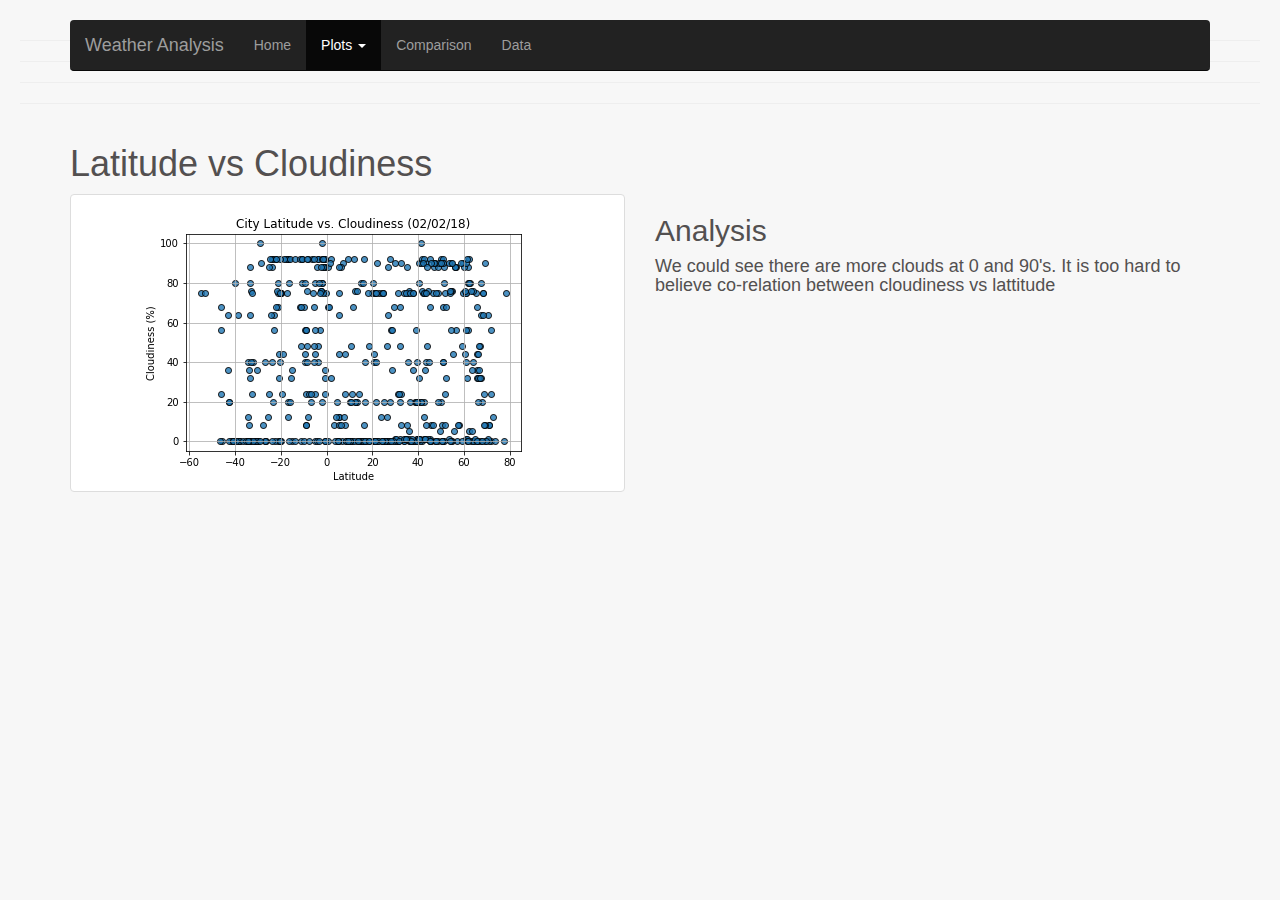
<file: Weather_HTML/Plots/cloudiness.html>
<!DOCTYPE html>
<html>
<head>
    <meta charset="utf-8" />
    <meta http-equiv="X-UA-Compatible" content="IE=edge">
    <title>BootStrap Weather Analysis</title>
    <meta name="viewport" content="width=device-width, initial-scale=1">
    <link rel="stylesheet" href="../assets/css/bootstrap.min.css" media="screen">
    <link rel="stylesheet" href="../assets/css/style.css" media="screen">
    <script src="https://ajax.googleapis.com/ajax/libs/jquery/1.11.2/jquery.min.js"></script>
    <!-- Include all compiled plugins (below), or include individual files as needed -->
    <script src="../assets/js/bootstrap.min.js"></script>
</head>
<body>
    <div class="navbar-wrapper">
        <div class="container">
        <nav class="navbar navbar-inverse navbar-static-top">
                  <div class="container">
                    <div class="navbar-header">
                      <button type="button" class="navbar-toggle collapsed" data-toggle="collapse" data-target="#navbar" aria-expanded="false" aria-controls="navbar">
                        <span class="sr-only">Toggle navigation</span>
                        <span class="icon-bar"></span>
                        <span class="icon-bar"></span>
                        <span class="icon-bar"></span>
                      </button>
                      <a class="navbar-brand" href="../Index.html">Weather Analysis</a>
                    </div>
                    <div id="navbar" class="navbar-collapse collapse">
                      <ul class="nav navbar-nav">
                        <li ><a href="../Index.html">Home</a></li>
                        <li class="dropdown active">
                            <a href="#" class="dropdown-toggle" data-toggle="dropdown" role="button" aria-haspopup="true" aria-expanded="false">Plots <span class="caret"></span></a>
                            <ul class="dropdown-menu">
                              <li><a href='cloudiness.html'>Cloudiness</a></li>
                              <li><a href='humidity.html'>Humidity</a></li>
                              <li><a href='temp.html'>Temperature</a></li>
                              <li><a href='windspeed.html'>Wind Speed</a></li>
                            </ul>
                          </li>
                        <li><a href="../comparison.html">Comparison</a></li>
                        <li><a href="../Data.html">Data</a></li>
                      </ul>
                    </div>
                  </div>
                </nav>
              </div>
            </div>
<hr><hr><hr><hr>
<div Class='container'>
  <h1>Latitude vs Cloudiness</h1>
      <div class="row">
          <div class="col-xs-9 col-md-6">
            <a href="#" class="thumbnail">
              <img src="../assets/output_data/Cloudiness.png" alt="Cloudiness">
            </a>
          </div>
          <div class="col-xs-9 col-md-6">
                  <h2>Analysis</h2>
                  <h4>We could see there are more clouds at 0 and 90's. It is too hard to believe co-relation between cloudiness vs lattitude</h4>
            </div>
        </div>
      
  </div>
  </body>
  </html>
</file>
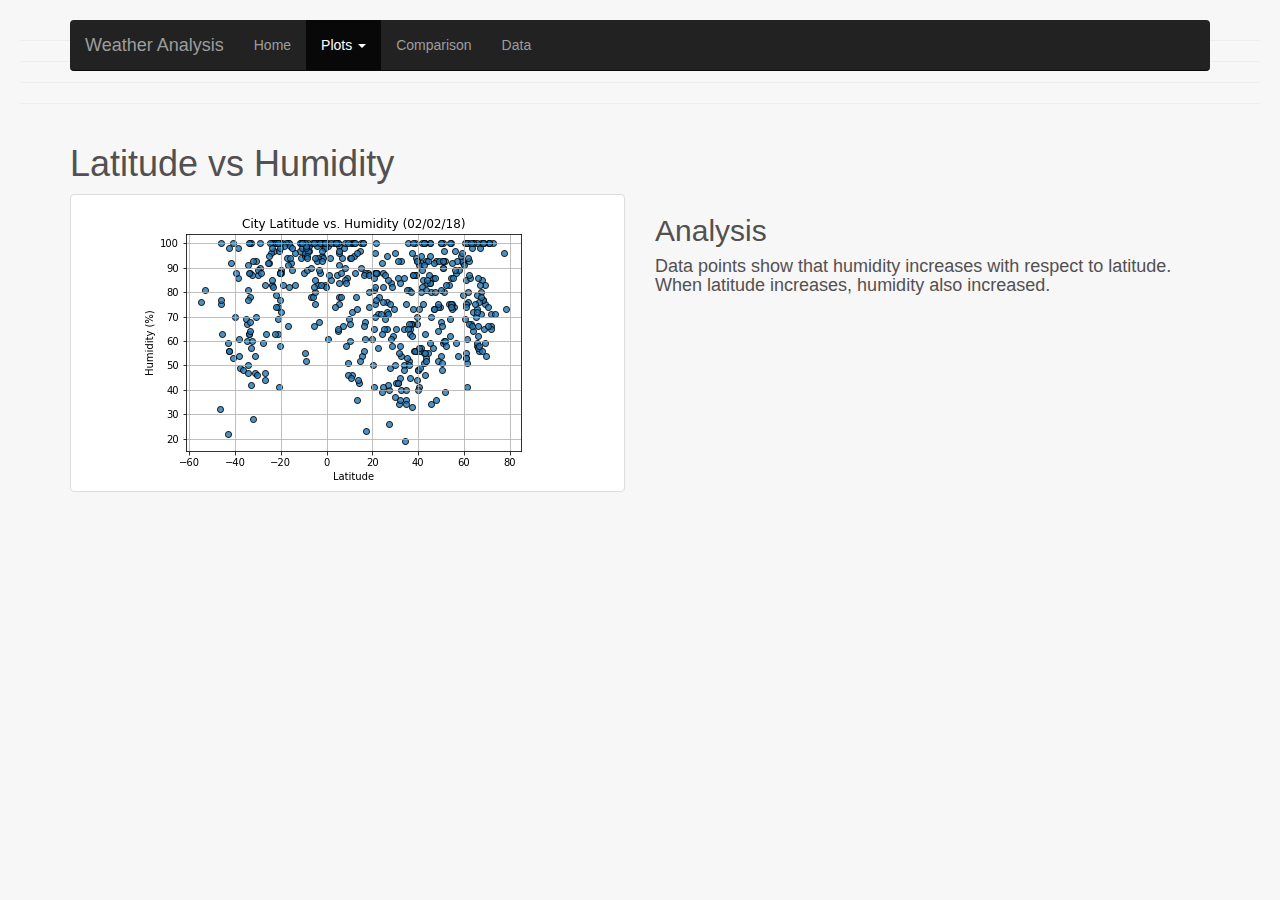
<file: Weather_HTML/Plots/humidity.html>
<!DOCTYPE html>
<html>
<head>
    <meta charset="utf-8" />
    <meta http-equiv="X-UA-Compatible" content="IE=edge">
    <title>BootStrap Weather Analysis</title>
    <meta name="viewport" content="width=device-width, initial-scale=1">
    <link rel="stylesheet" href="../assets/css/bootstrap.min.css" media="screen">
    <link rel="stylesheet" href="../assets/css/style.css" media="screen">
    <script src="https://ajax.googleapis.com/ajax/libs/jquery/1.11.2/jquery.min.js"></script>
    <!-- Include all compiled plugins (below), or include individual files as needed -->
    <script src="../assets/js/bootstrap.min.js"></script>
</head>
<body>
    <div class="navbar-wrapper">
        <div class="container">
        <nav class="navbar navbar-inverse navbar-static-top">
                  <div class="container">
                    <div class="navbar-header">
                      <button type="button" class="navbar-toggle collapsed" data-toggle="collapse" data-target="#navbar" aria-expanded="false" aria-controls="navbar">
                        <span class="sr-only">Toggle navigation</span>
                        <span class="icon-bar"></span>
                        <span class="icon-bar"></span>
                        <span class="icon-bar"></span>
                      </button>
                      <a class="navbar-brand" href="../Index.html">Weather Analysis</a>
                    </div>
                    <div id="navbar" class="navbar-collapse collapse">
                      <ul class="nav navbar-nav">
                        <li ><a href="../Index.html">Home</a></li>
                        <li class="dropdown active">
                            <a href="#" class="dropdown-toggle" data-toggle="dropdown" role="button" aria-haspopup="true" aria-expanded="false">Plots <span class="caret"></span></a>
                            <ul class="dropdown-menu">
                              <li><a href='cloudiness.html'>Cloudiness</a></li>
                              <li><a href='humidity.html'>Humidity</a></li>
                              <li><a href='temp.html'>Temperature</a></li>
                              <li><a href='windspeed.html'>Wind Speed</a></li>
                            </ul>
                          </li>
                        <li><a href="../comparison.html">Comparison</a></li>
                        <li><a href="../Data.html">Data</a></li>
                      </ul>
                    </div>
                  </div>
                </nav>
              </div>
            </div>
<hr><hr><hr><hr>

  <div Class='container'>
      <h1>Latitude vs Humidity</h1>
          <div class="row">
              <div class="col-xs-9 col-md-6">
                <a href="#" class="thumbnail">
                  <img src="../assets/output_data/Humidity.png" alt="Humidity">
                </a>
              </div>
              <div class="col-xs-9 col-md-6">
                      <h2>Analysis</h2>
                      <h4>Data points show that humidity increases with respect to latitude. When latitude increases, humidity also increased.</h4>
                </div>
            </div>
          
      </div>

  </body>
  </html>
</file>
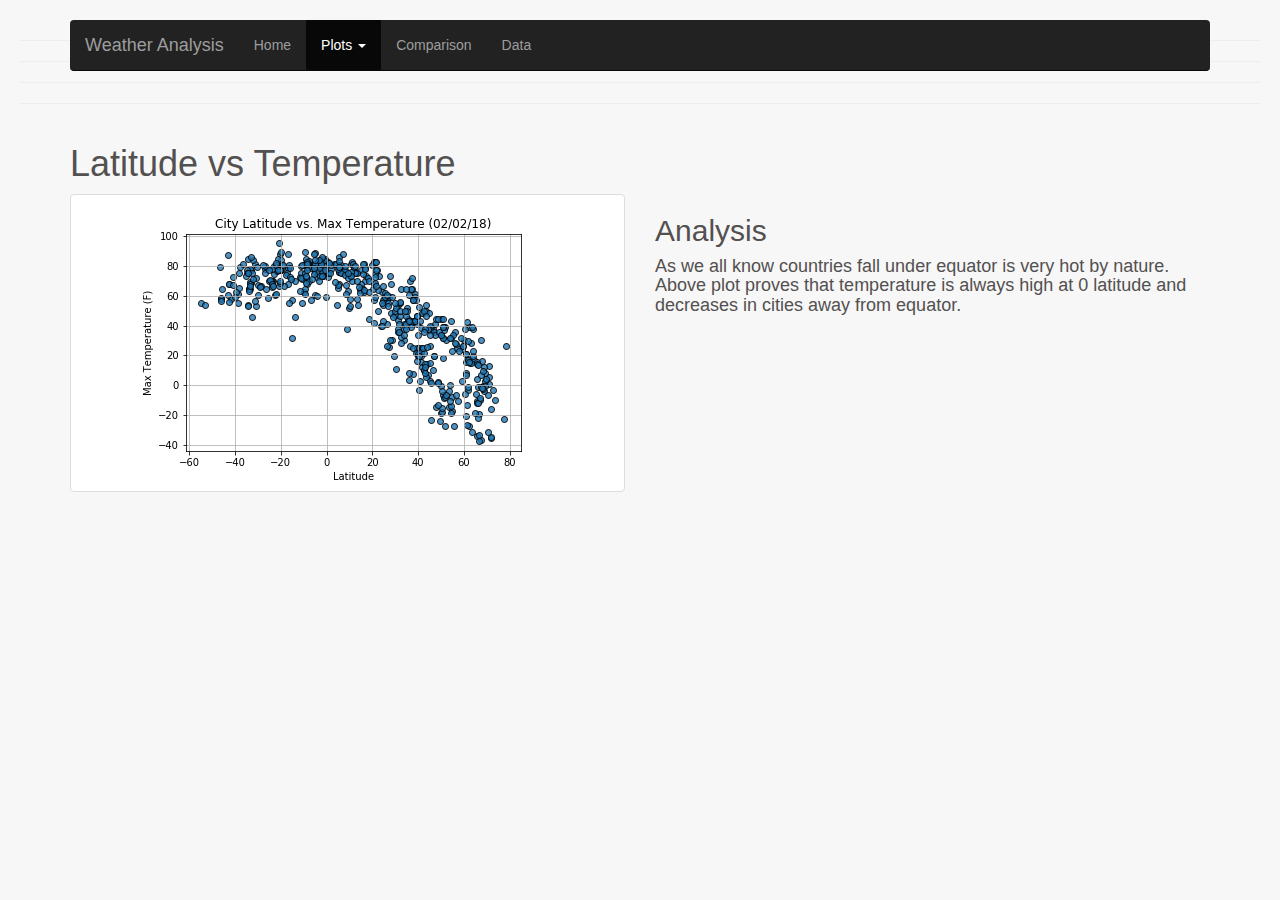
<file: Weather_HTML/Plots/temp.html>
<!DOCTYPE html>
<html>
<head>
    <meta charset="utf-8" />
    <meta http-equiv="X-UA-Compatible" content="IE=edge">
    <title>BootStrap Weather Analysis</title>
    <meta name="viewport" content="width=device-width, initial-scale=1">
    <link rel="stylesheet" href="../assets/css/bootstrap.min.css" media="screen">
    <link rel="stylesheet" href="../assets/css/style.css" media="screen">
    <script src="https://ajax.googleapis.com/ajax/libs/jquery/1.11.2/jquery.min.js"></script>
    <!-- Include all compiled plugins (below), or include individual files as needed -->
    <script src="../assets/js/bootstrap.min.js"></script>
</head>
<body>
    <div class="navbar-wrapper">
        <div class="container">
        <nav class="navbar navbar-inverse navbar-static-top">
                  <div class="container">
                    <div class="navbar-header">
                      <button type="button" class="navbar-toggle collapsed" data-toggle="collapse" data-target="#navbar" aria-expanded="false" aria-controls="navbar">
                        <span class="sr-only">Toggle navigation</span>
                        <span class="icon-bar"></span>
                        <span class="icon-bar"></span>
                        <span class="icon-bar"></span>
                      </button>
                      <a class="navbar-brand" href="../Index.html">Weather Analysis</a>
                    </div>
                    <div id="navbar" class="navbar-collapse collapse">
                      <ul class="nav navbar-nav">
                        <li ><a href="../Index.html">Home</a></li>
                        <li class="dropdown active">
                            <a href="#" class="dropdown-toggle" data-toggle="dropdown" role="button" aria-haspopup="true" aria-expanded="false">Plots <span class="caret"></span></a>
                            <ul class="dropdown-menu">
                              <li><a href='cloudiness.html'>Cloudiness</a></li>
                              <li><a href='humidity.html'>Humidity</a></li>
                              <li><a href='temp.html'>Temperature</a></li>
                              <li><a href='windspeed.html'>Wind Speed</a></li>
                            </ul>
                          </li>
                        <li><a href="../comparison.html">Comparison</a></li>
                        <li><a href="../Data.html">Data</a></li>
                      </ul>
                    </div>
                  </div>
                </nav>
              </div>
            </div>
<hr><hr><hr><hr>

  <div Class='container'>
      <h1>Latitude vs Temperature</h1>
          <div class="row">
              <div class="col-xs-9 col-md-6">
                <a href="#" class="thumbnail">
                  <img src="../assets/output_data/Temp.png" alt="Temperature">
                </a>
              </div>
              <div class="col-xs-9 col-md-6">
                      <h2>Analysis</h2>
                      <h4>As we all know countries fall under equator is very hot by nature. Above plot proves that temperature is always high at 0 latitude and decreases in cities away from equator.</h4>
                </div>
            </div>
          
      </div>
  </body>
  </html>
</file>
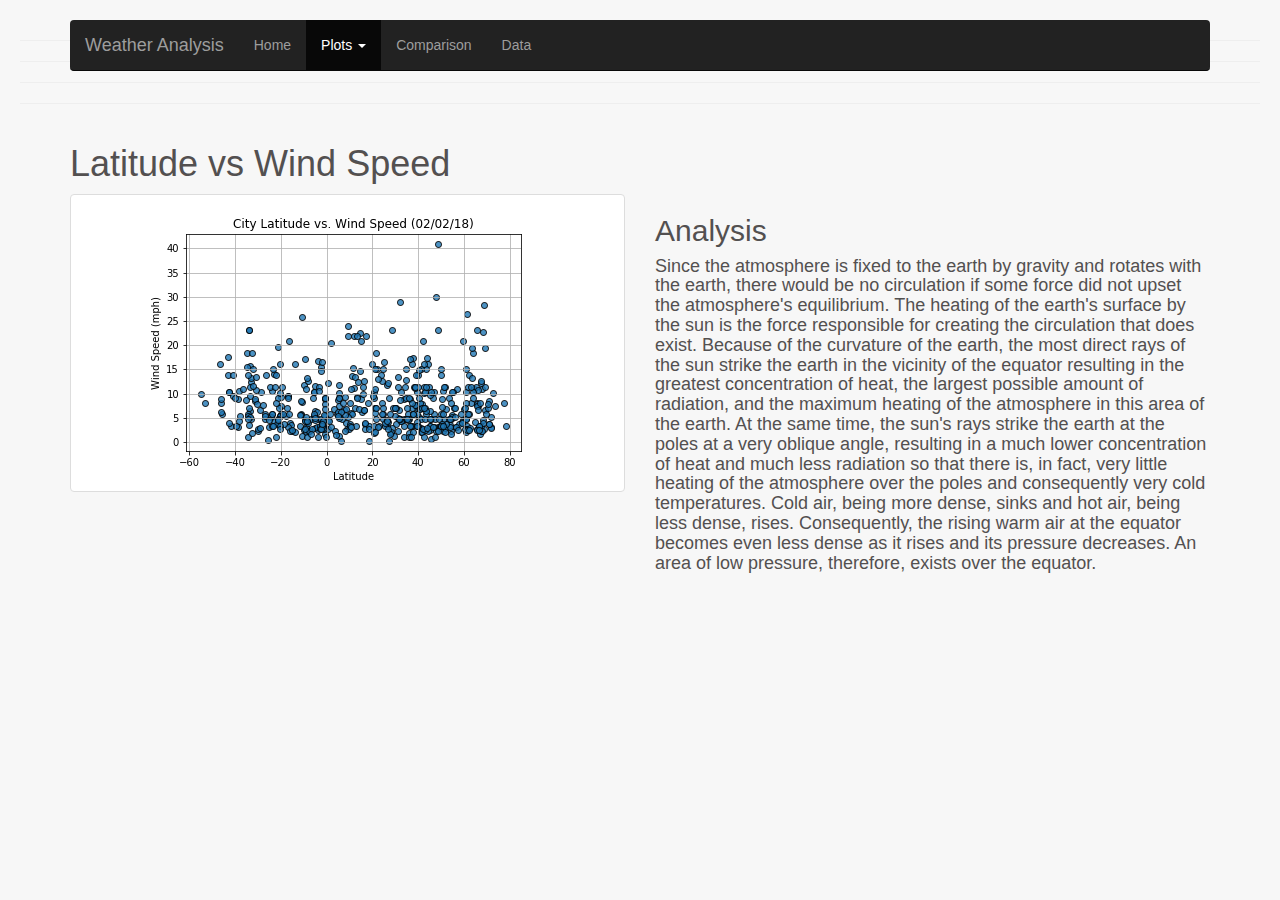
<file: Weather_HTML/Plots/windspeed.html>
<!DOCTYPE html>
<html>
<head>
    <meta charset="utf-8" />
    <meta http-equiv="X-UA-Compatible" content="IE=edge">
    <title>BootStrap Weather Analysis</title>
    <meta name="viewport" content="width=device-width, initial-scale=1">
    <link rel="stylesheet" href="../assets/css/bootstrap.min.css" media="screen">
    <link rel="stylesheet" href="../assets/css/style.css" media="screen">
    <script src="https://ajax.googleapis.com/ajax/libs/jquery/1.11.2/jquery.min.js"></script>
    <!-- Include all compiled plugins (below), or include individual files as needed -->
    <script src="../assets/js/bootstrap.min.js"></script>
</head>
<body>
    <div class="navbar-wrapper">
        <div class="container">
        <nav class="navbar navbar-inverse navbar-static-top">
                  <div class="container">
                    <div class="navbar-header">
                      <button type="button" class="navbar-toggle collapsed" data-toggle="collapse" data-target="#navbar" aria-expanded="false" aria-controls="navbar">
                        <span class="sr-only">Toggle navigation</span>
                        <span class="icon-bar"></span>
                        <span class="icon-bar"></span>
                        <span class="icon-bar"></span>
                      </button>
                      <a class="navbar-brand" href="../Index.html">Weather Analysis</a>
                    </div>
                    <div id="navbar" class="navbar-collapse collapse">
                      <ul class="nav navbar-nav">
                        <li ><a href="../Index.html">Home</a></li>
                        <li class="dropdown active">
                            <a href="#" class="dropdown-toggle" data-toggle="dropdown" role="button" aria-haspopup="true" aria-expanded="false">Plots <span class="caret"></span></a>
                            <ul class="dropdown-menu">
                              <li><a href='cloudiness.html'>Cloudiness</a></li>
                              <li><a href='humidity.html'>Humidity</a></li>
                              <li><a href='temp.html'>Temperature</a></li>
                              <li><a href='windspeed.html'>Wind Speed</a></li>
                            </ul>
                          </li>
                        <li><a href="../comparison.html">Comparison</a></li>
                        <li><a href="../Data.html">Data</a></li>
                      </ul>
                    </div>
                  </div>
                </nav>
              </div>
            </div>
<hr><hr><hr><hr>

  <div Class='container'>
      <h1>Latitude vs Wind Speed</h1>
          <div class="row">
              <div class="col-xs-9 col-md-6">
                <a href="#" class="thumbnail">
                  <img src="../assets/output_data/windspeed.png" alt="Wind Speed">
                </a>
              </div>
              <div class="col-xs-9 col-md-6">
                      <h2>Analysis</h2>
                      <h4>Since the atmosphere is fixed to the earth by gravity and rotates with the earth, there would be no circulation if some force did not upset the atmosphere's equilibrium.  The heating of the earth's surface by the sun is the force responsible for creating the circulation that does exist.

                          Because of the curvature of the earth, the most direct rays of the sun strike the earth in the vicinity of the equator resulting in the greatest concentration of heat, the largest possible amount of radiation, and the maximum heating of the atmosphere in this area of the earth.  At the same time, the sun's rays strike the earth at the poles at a very oblique angle, resulting in a much lower concentration of heat and much less radiation so that there is, in fact, very little heating of the atmosphere over the poles and consequently very cold temperatures.
                          
                          Cold air, being more dense, sinks and hot air, being less dense, rises.  Consequently, the rising warm air at the equator becomes even less dense as it rises and its pressure decreases.  An area of low pressure, therefore, exists over the equator.</h4>
                </div>
            </div>
          
      </div>
  
  </body>
  </html>
</file>
<file: Weather_HTML/assets/css/style.css>
.tabs{
height: 5cm;
padding:10cm;
background: gray;
}

/* GLOBAL STYLES
-------------------------------------------------- */
/* Padding below the footer and lighter body text */

body {
    padding-bottom: 40px;
    color: #535050;
  }
  
  .summary{
      font-size:50px;
      font-style: oblique;
  }
  /* CUSTOMIZE THE NAVBAR
  -------------------------------------------------- */
  
  /* Special class on .container surrounding .navbar, used for positioning it into place. */
  .navbar-wrapper {
    position: absolute;
    top: 0;
    right: 0;
    left: 0;
    z-index: 20;
  }
  
  /* Flip around the padding for proper display in narrow viewports */
  .navbar-wrapper > .container {
    padding-right: 0;
    padding-left: 0;
  }
  .navbar-wrapper .navbar {
    padding-right: 15px;
    padding-left: 15px;
  }
  .navbar-wrapper .navbar .container {
    width: auto;
  }
  
  
  /* CUSTOMIZE THE CAROUSEL
  -------------------------------------------------- */
  
  /* Carousel base class */
  .carousel {
    height: 400px;
    margin-bottom: 60px;
  }
  /* Since positioning the image, we need to help out the caption */
  .carousel-caption {
    z-index: 100;
    top:auto;
    bottom:0px;
  }
  
  /* Declare heights because of positioning of img element */
  .carousel .item {
    height: 500px;
  }
  .carousel-inner > .item > img {
    position: absolute;
    top: 0;
    left: 20%;
    min-width: 60%;
    max-width: 60%;
    height: 400px;
  }
  
  
  /* MARKETING CONTENT
  -------------------------------------------------- */
  
  /* Center align the text within the three columns below the carousel */
  .marketing .col-lg-4 {
    margin-bottom: 20px;
    text-align: center;
  }
  .marketing h2 {
    font-weight: normal;
  }
  .marketing .col-lg-4 p {
    margin-right: 10px;
    margin-left: 10px;
  }
  
  
  /* Featurettes
  ------------------------- */
  
  .featurette-divider {
    margin: 80px 0; /* Space out the Bootstrap <hr> more */
  }
  
  /* Thin out the marketing headings */
  .featurette-heading {
    font-weight: 300;
    line-height: 1;
    letter-spacing: -1px;
  }
  
  
  /* RESPONSIVE CSS
  -------------------------------------------------- */
  
  @media (min-width: 768px) {
    /* Navbar positioning foo */
    .navbar-wrapper {
      margin-top: 20px;
    }
    .navbar-wrapper .container {
      padding-right: 15px;
      padding-left: 15px;
    }
    .navbar-wrapper .navbar {
      padding-right: 0;
      padding-left: 0;
    }
  
    /* The navbar becomes detached from the top, so we round the corners */
    .navbar-wrapper .navbar {
      border-radius: 4px;
    }
  
    /* Bump up size of carousel content */
    .carousel-caption p {
      margin-bottom: 0px;
      font-size: 21px;
      line-height: 1.4;
    }
  
    .featurette-heading {
      font-size: 50px;
    }
  }
  
  @media (min-width: 992px) {
    .featurette-heading {
      margin-top: 120px;
    }
  }
  
  body {
    padding: 20px;
    font-family: 'Open Sans', sans-serif;
    background-color: #f7f7f7;
}

.lib-panel {
    margin-bottom: 20Px;
}
.lib-panel img {
    width: 100%;
    background-color: transparent;
}

.lib-panel .row,
.lib-panel .col-md-6 {
    padding: 0;
    background-color: #FFFFFF;
}


.lib-panel .lib-row {
    padding: 0 20px 0 20px;
}

.lib-panel .lib-row.lib-header {
    background-color: #FFFFFF;
    font-size: 20px;
    padding: 10px 20px 0 20px;
}

.lib-panel .lib-row.lib-header .lib-header-seperator {
    height: 2px;
    width: 26px;
    background-color: #d9d9d9;
    margin: 7px 0 7px 0;
}

.lib-panel .lib-row.lib-desc {
    position: relative;
    height: 100%;
    display: block;
    font-size: 13px;
}
.lib-panel .lib-row.lib-desc a{
    position: absolute;
    width: 100%;
    bottom: 10px;
    left: 20px;
}

.row-margin-bottom {
    margin-bottom: 20px;
}

.box-shadow {
    -webkit-box-shadow: 0 0 10px 0 rgba(0,0,0,.10);
    box-shadow: 0 0 10px 0 rgba(0,0,0,.10);
}

.no-padding {
    padding: 0;
}
</file>
